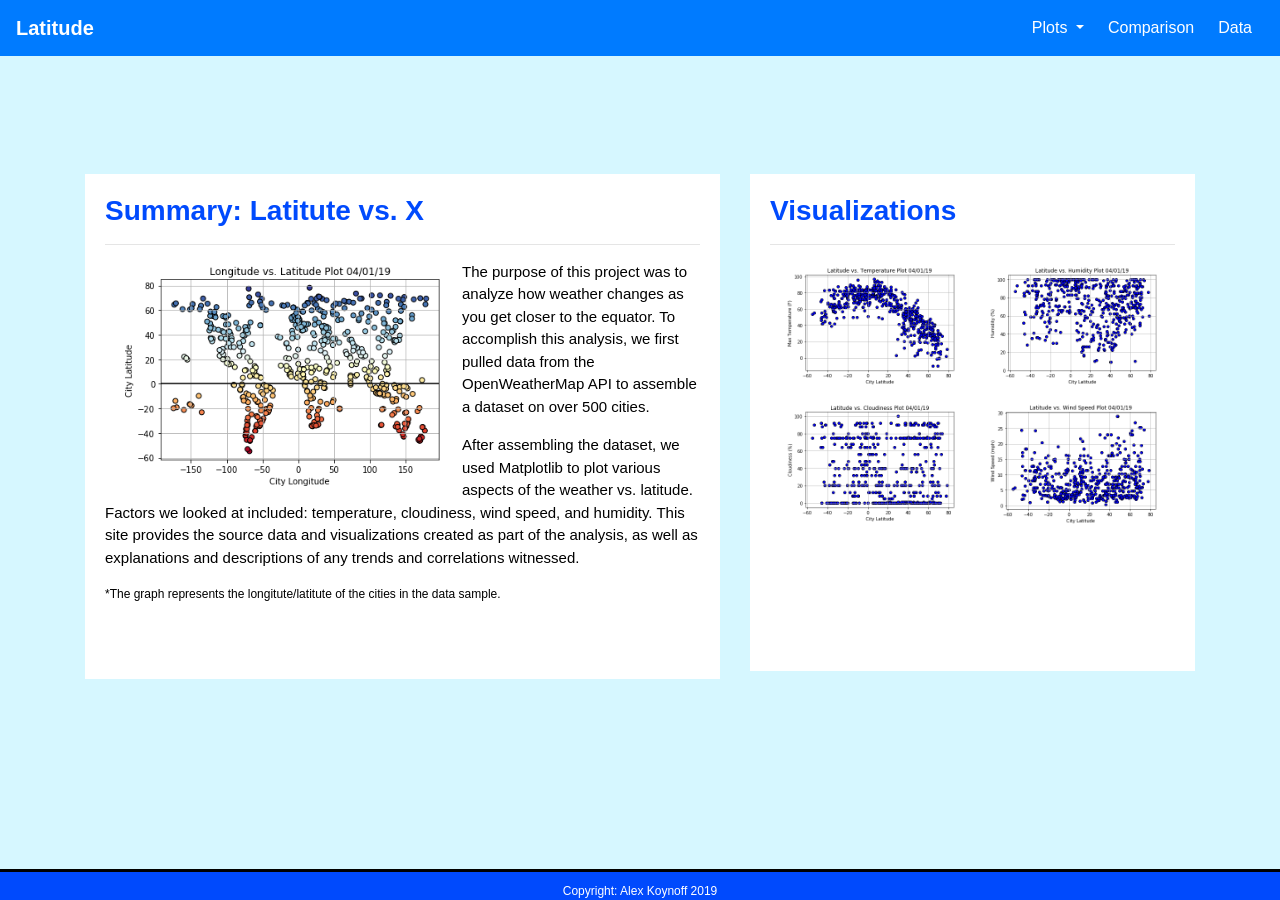
<file: 9. Alex Koynoff - Homework 9/index.html>
<!DOCTYPE html>
<html lang="en-us">

<head>

    <meta charset="UTF-8">
    <meta name="viewport" content="width=device-width, initial-scale=1">
    <meta http-equiv="X-UA-Compatible" content="ie=edge">

    <!-- Bootstrap CSS -->
    <link rel="stylesheet" href="https://maxcdn.bootstrapcdn.com/bootstrap/4.0.0/css/bootstrap.min.css" integrity="sha384-Gn5384xqQ1aoWXA+058RXPxPg6fy4IWvTNh0E263XmFcJlSAwiGgFAW/dAiS6JXm"
    crossorigin="anonymous">

    <!-- Bootstrap JS -->
    <script src="https://code.jquery.com/jquery-3.3.1.slim.min.js" integrity="sha384-q8i/X+965DzO0rT7abK41JStQIAqVgRVzpbzo5smXKp4YfRvH+8abtTE1Pi6jizo" crossorigin="anonymous"></script>
    <script src="https://cdnjs.cloudflare.com/ajax/libs/popper.js/1.14.7/umd/popper.min.js" integrity="sha384-UO2eT0CpHqdSJQ6hJty5KVphtPhzWj9WO1clHTMGa3JDZwrnQq4sF86dIHNDz0W1" crossorigin="anonymous"></script>
    <script src="https://stackpath.bootstrapcdn.com/bootstrap/4.3.1/js/bootstrap.min.js" integrity="sha384-JjSmVgyd0p3pXB1rRibZUAYoIIy6OrQ6VrjIEaFf/nJGzIxFDsf4x0xIM+B07jRM" crossorigin="anonymous"></script>
    
    <!--CSS Link-->
    <link rel="stylesheet" type="text/css" href="styles.css">

  <title>Weather Changes</title>

</head>
<body>
  <!-- Navigation Bar Section -->
  <nav class="navbar navbar-expand-lg navbar-dark  bg-primary">
    <a class="navbar-brand" href="index.html"><strong>Latitude</strong></a>
    <button class="navbar-toggler" type="button" data-toggle="collapse" data-target="#navbarNavDropdown" aria-controls="navbarNavDropdown" aria-expanded="false" aria-label="Toggle navigation">
      <span class="navbar-toggler-icon"></span>
    </button>
  
    <div class="collapse navbar-collapse" id="navbarNavDropdown">
      <ul class="navbar-nav ml-auto">
        <li class="nav-item dropdown">
            <a class="nav-link dropdown-toggle" href="#" id="navbarDropdownMenuLink" role="button" data-toggle="dropdown" aria-haspopup="true" aria-expanded="false">
                Plots
            </a>
            <div class="dropdown-menu" aria-labelledby="navbarDropdownMenuLink">
                <a class="dropdown-item" href="LatvsTemp.html">Temperature</a>
                <a class="dropdown-item" href="LatvsHumidity.html">Humidity</a>
                <a class="dropdown-item" href="LatvsCloudiness.html">Cloudiness</a>
                <a class="dropdown-item" href="LatvsWindSpeed.html">Wind Speed</a>
                </div>
        </li>        
        <li class="nav-item">
          <a class="nav-link" href="Comparison.html">Comparison <span class="sr-only">(current)</span></a>
        </li>
        <li class="nav-item">
          <a class="nav-link" href="Data.html">Data</a>
        </li>
      </ul>
    </div>
  </nav>
  </br>
  </br>
  
  <div class="container">
    <div class="row">
      <div class="col-lg-7 col-md-12 col-sm-12 col-xs-12">
        <div class="box">
          <h3>Summary: Latitute vs. X</h3>
          <hr>
          <img style="padding: 0 15px; float:left" src="LongitudevsLatitude.png" class="summarypic">
          <p> The purpose of this project was to analyze how weather changes as you get closer to the equator. To accomplish this analysis,
              we first pulled data from the OpenWeatherMap API to assemble a dataset on over 500 cities.</p>
          <p> After assembling the dataset, we used Matplotlib to plot various aspects of the weather vs. latitude.
              Factors we looked at included: temperature, cloudiness, wind speed, and humidity. This site provides the
              source data and visualizations created as part of the analysis, as well as explanations and descriptions of
              any trends and correlations witnessed.</p>
          <p style="font-size: 12px"> *The graph represents the longitute/latitute of the cities in the data sample.</p>  
        </div>
      </div>
            <div class="col-lg-5 col-md-12 col-sm-12 col-xs-12">
        <div class="box">
          <h3>Visualizations</h3>
          <hr>
          <div class="container">
            <div class="row" style="padding-bottom: 15px">
              <div class="col-6">
                <a href="LatvsTemp.html">
                  <img src="LatvsTemp.png" class="grow">
                </a>
              </div>
              <div class="col-6">
                <a href="LatvsHumidity.html">
                  <img src="LatvsHumidity.png"  class="grow">
                </a>
              </div>  
            </div>
            <div class="row" style="padding-bottom: 15px" >
                <div class="col-6">
                  <a href="LatvsCloudiness.html">
                    <img src="LatvsCloudiness.png"  class="grow">
                  </a>
                </div>
                <div class="col-6">
                  <a href="LatvsWindSpeed.html">
                    <img src="LatvsWindSpeed.png"  class="grow">
                  </a>
                </div>  
              </div>
            </div>
        </div>
      </div>
    </div>
  </div>
  

  <footer>
    <div class="footer">Copyright: Alex Koynoff 2019</div>
  </footer>
  
  

</body>

</html>
</file>
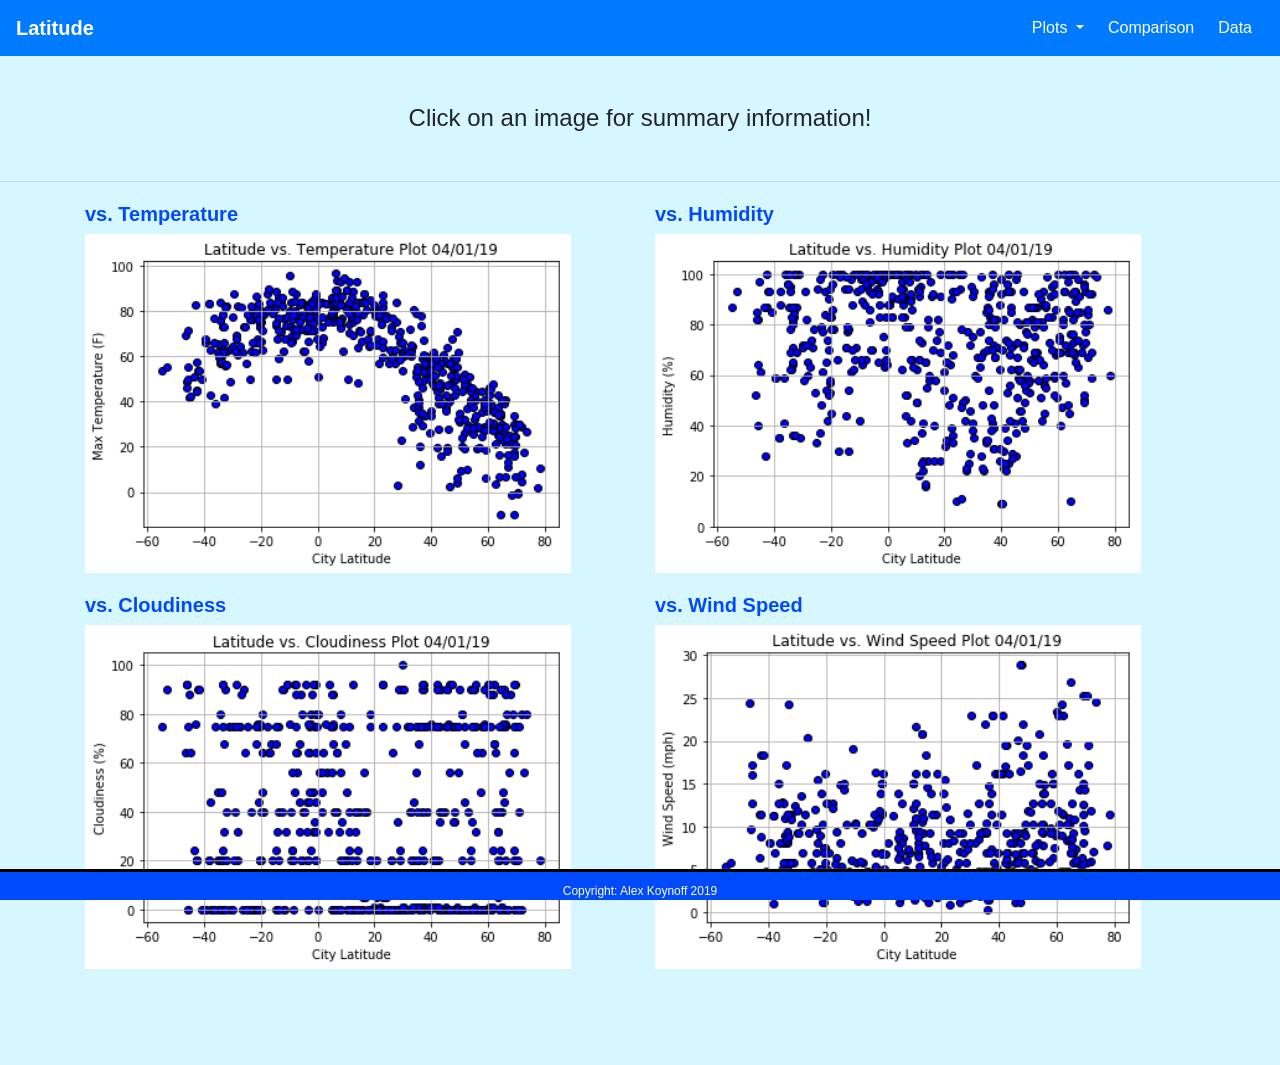
<file: 9. Alex Koynoff - Homework 9/Comparison.html>
<!DOCTYPE html>
<html lang="en-us">

<head>

    <meta charset="UTF-8">
    <meta name="viewport" content="width=device-width, initial-scale=1">
    <meta http-equiv="X-UA-Compatible" content="ie=edge">

    <!-- Bootstrap CSS -->
    <link rel="stylesheet" href="https://maxcdn.bootstrapcdn.com/bootstrap/4.0.0/css/bootstrap.min.css" integrity="sha384-Gn5384xqQ1aoWXA+058RXPxPg6fy4IWvTNh0E263XmFcJlSAwiGgFAW/dAiS6JXm"
    crossorigin="anonymous">

    <!-- Bootstrap JS -->
    <script src="https://code.jquery.com/jquery-3.3.1.slim.min.js" integrity="sha384-q8i/X+965DzO0rT7abK41JStQIAqVgRVzpbzo5smXKp4YfRvH+8abtTE1Pi6jizo" crossorigin="anonymous"></script>
    <script src="https://cdnjs.cloudflare.com/ajax/libs/popper.js/1.14.7/umd/popper.min.js" integrity="sha384-UO2eT0CpHqdSJQ6hJty5KVphtPhzWj9WO1clHTMGa3JDZwrnQq4sF86dIHNDz0W1" crossorigin="anonymous"></script>
    <script src="https://stackpath.bootstrapcdn.com/bootstrap/4.3.1/js/bootstrap.min.js" integrity="sha384-JjSmVgyd0p3pXB1rRibZUAYoIIy6OrQ6VrjIEaFf/nJGzIxFDsf4x0xIM+B07jRM" crossorigin="anonymous"></script>
    
    <!--CSS Link-->
    <link rel="stylesheet" type="text/css" href="styles.css">

  <title>Weather Changes</title>



</head>

<body>
  <!-- Navigation Bar Section -->
  <nav class="navbar navbar-expand-lg navbar-dark  bg-primary">
    <a class="navbar-brand" href="index.html"><strong>Latitude</strong></a>
    <button class="navbar-toggler" type="button" data-toggle="collapse" data-target="#navbarNavDropdown" aria-controls="navbarNavDropdown" aria-expanded="false" aria-label="Toggle navigation">
      <span class="navbar-toggler-icon"></span>
    </button>
  
    <div class="collapse navbar-collapse" id="navbarNavDropdown">
      <ul class="navbar-nav ml-auto">
        <li class="nav-item dropdown">
            <a class="nav-link dropdown-toggle" href="#" id="navbarDropdownMenuLink" role="button" data-toggle="dropdown" aria-haspopup="true" aria-expanded="false">
                Plots
            </a>
            <div class="dropdown-menu" aria-labelledby="navbarDropdownMenuLink">
                <a class="dropdown-item" href="LatvsTemp.html">Temperature</a>
                <a class="dropdown-item" href="LatvsHumidity.html">Humidity</a>
                <a class="dropdown-item" href="LatvsCloudiness.html">Cloudiness</a>
                <a class="dropdown-item" href="LatvsWindSpeed.html">Wind Speed</a>
                </div>
        </li>        
        <li class="nav-item">
          <a class="nav-link" href="Comparison.html">Comparison <span class="sr-only">(current)</span></a>
        </li>
        <li class="nav-item">
          <a class="nav-link" href="Data.html">Data</a>
        </li>
      </ul>
    </div>
  </nav>
  </br>
  </br>
  <h4 class="text-center"> Click on an image for summary information!</h4></br>
  <hr>
  <div class="container">
    <div class="row" style="padding-bottom: 15px">
      <div class="col-6">
        <h5>vs. Temperature</h5>
        <a href="LatvsTemp.html">
          <img src="LatvsTemp.png" class="shrink comparison">
        </a>
      </div>
      <div class="col-6">
          <h5>vs. Humidity</h5>
        <a href="LatvsHumidity.html">
          <img src="LatvsHumidity.png"  class="shrink comparison">
        </a>
      </div>  
    </div>
    <div class="row" style="padding-bottom: 20px" >
        <div class="col-6">
            <h5>vs. Cloudiness</h5>
          <a href="LatvsCloudiness.html">
            <img src="LatvsCloudiness.png"  class="shrink comparison">
          </a>
        </div>
        <div class="col-6">
            <h5>vs. Wind Speed</h5>
          <a href="LatvsWindSpeed.html">
            <img src="LatvsWindSpeed.png"  class="shrink comparison">
          </a>
        </div>  
      </div>
    </div>


    <footer>
        <div class="footer">Copyright: Alex Koynoff 2019</div>
      </footer>

</body>

</html>
</file>
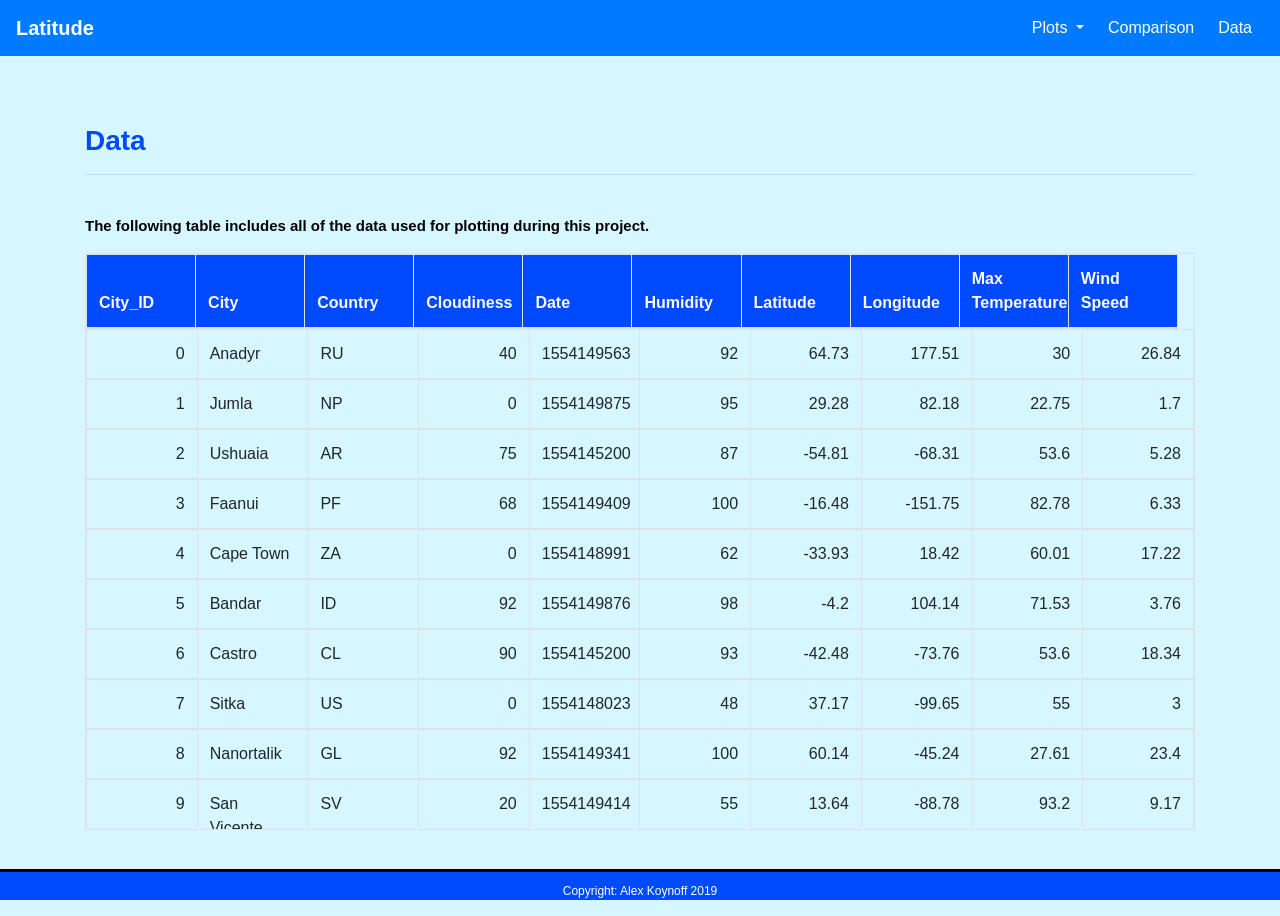
<file: 9. Alex Koynoff - Homework 9/Data.html>
<!DOCTYPE html>
<html lang="en-us">

<head>

    <meta charset="UTF-8">
    <meta name="viewport" content="width=device-width, initial-scale=1">
    <meta http-equiv="X-UA-Compatible" content="ie=edge">

    <!-- Bootstrap CSS -->
    <link rel="stylesheet" href="https://maxcdn.bootstrapcdn.com/bootstrap/4.0.0/css/bootstrap.min.css" integrity="sha384-Gn5384xqQ1aoWXA+058RXPxPg6fy4IWvTNh0E263XmFcJlSAwiGgFAW/dAiS6JXm"
    crossorigin="anonymous">

    <!-- Bootstrap JS -->
    <script src="https://code.jquery.com/jquery-3.3.1.slim.min.js" integrity="sha384-q8i/X+965DzO0rT7abK41JStQIAqVgRVzpbzo5smXKp4YfRvH+8abtTE1Pi6jizo" crossorigin="anonymous"></script>
    <script src="https://cdnjs.cloudflare.com/ajax/libs/popper.js/1.14.7/umd/popper.min.js" integrity="sha384-UO2eT0CpHqdSJQ6hJty5KVphtPhzWj9WO1clHTMGa3JDZwrnQq4sF86dIHNDz0W1" crossorigin="anonymous"></script>
    <script src="https://stackpath.bootstrapcdn.com/bootstrap/4.3.1/js/bootstrap.min.js" integrity="sha384-JjSmVgyd0p3pXB1rRibZUAYoIIy6OrQ6VrjIEaFf/nJGzIxFDsf4x0xIM+B07jRM" crossorigin="anonymous"></script>
    
    <!--CSS Link-->
    <link rel="stylesheet" type="text/css" href="styles.css">

  <title>Weather Changes</title>

</head>

<body>
  <!-- Navigation Bar Section -->
  <nav class="navbar navbar-expand-lg navbar-dark  bg-primary">
    <a class="navbar-brand" href="index.html"><strong>Latitude</strong></a>
    <button class="navbar-toggler" type="button" data-toggle="collapse" data-target="#navbarSupportedContent" aria-controls="navbarSupportedContent" aria-expanded="false" aria-label="Toggle navigation">
      <span class="navbar-toggler-icon"></span>
    </button>
  
    <div class="collapse navbar-collapse" id="navbarNavDropdown">
      <ul class="navbar-nav ml-auto">
        <li class="nav-item dropdown">
            <a class="nav-link dropdown-toggle" href="#" id="navbarDropdownMenuLink" role="button" data-toggle="dropdown" aria-haspopup="true" aria-expanded="false">
                Plots
            </a>
            <div class="dropdown-menu" aria-labelledby="navbarDropdownMenuLink">
                <a class="dropdown-item" href="LatvsTemp.html">Temperature</a>
                <a class="dropdown-item" href="LatvsHumidity.html">Humidity</a>
                <a class="dropdown-item" href="LatvsCloudiness.html">Cloudiness</a>
                <a class="dropdown-item" href="LatvsWindSpeed.html">Wind Speed</a>
                </div>
        </li>        
        <li class="nav-item">
          <a class="nav-link" href="Comparison.html">Comparison <span class="sr-only">(current)</span></a>
        </li>
        <li class="nav-item">
          <a class="nav-link" href="Data.html">Data</a>
        </li>
      </ul>
    </div>
  </nav>
  </br>
  </br>
  
  <div class="container">
      <h3>Data</h3>
    
      
    <hr>
    </br>
    <p><strong>The following table includes all of the data used for plotting during this project.</strong></p>

  <table class="table table-bordered table-hover table-condensed">
    <thead><tr><th title="Field #1">City_ID</th>
    <th title="Field #2">City</th>
    <th title="Field #3">Country</th>
    <th title="Field #4">Cloudiness</th>
    <th title="Field #5">Date</th>
    <th title="Field #6">Humidity</th>
    <th title="Field #7">Latitude</th>
    <th title="Field #8">Longitude</th>
    <th title="Field #9">Max Temperature</th>
    <th title="Field #10">Wind Speed</th>
    </tr></thead>
    <tbody><tr>
    <td align="right">0</td>
    <td>Anadyr</td>
    <td>RU</td>
    <td align="right">40</td>
    <td align="right">1554149563</td>
    <td align="right">92</td>
    <td align="right">64.73</td>
    <td align="right">177.51</td>
    <td align="right">30</td>
    <td align="right">26.84</td>
    </tr>
    <tr>
    <td align="right">1</td>
    <td>Jumla</td>
    <td>NP</td>
    <td align="right">0</td>
    <td align="right">1554149875</td>
    <td align="right">95</td>
    <td align="right">29.28</td>
    <td align="right">82.18</td>
    <td align="right">22.75</td>
    <td align="right">1.7</td>
    </tr>
    <tr>
    <td align="right">2</td>
    <td>Ushuaia</td>
    <td>AR</td>
    <td align="right">75</td>
    <td align="right">1554145200</td>
    <td align="right">87</td>
    <td align="right">-54.81</td>
    <td align="right">-68.31</td>
    <td align="right">53.6</td>
    <td align="right">5.28</td>
    </tr>
    <tr>
    <td align="right">3</td>
    <td>Faanui</td>
    <td>PF</td>
    <td align="right">68</td>
    <td align="right">1554149409</td>
    <td align="right">100</td>
    <td align="right">-16.48</td>
    <td align="right">-151.75</td>
    <td align="right">82.78</td>
    <td align="right">6.33</td>
    </tr>
    <tr>
    <td align="right">4</td>
    <td>Cape Town</td>
    <td>ZA</td>
    <td align="right">0</td>
    <td align="right">1554148991</td>
    <td align="right">62</td>
    <td align="right">-33.93</td>
    <td align="right">18.42</td>
    <td align="right">60.01</td>
    <td align="right">17.22</td>
    </tr>
    <tr>
    <td align="right">5</td>
    <td>Bandar</td>
    <td>ID</td>
    <td align="right">92</td>
    <td align="right">1554149876</td>
    <td align="right">98</td>
    <td align="right">-4.2</td>
    <td align="right">104.14</td>
    <td align="right">71.53</td>
    <td align="right">3.76</td>
    </tr>
    <tr>
    <td align="right">6</td>
    <td>Castro</td>
    <td>CL</td>
    <td align="right">90</td>
    <td align="right">1554145200</td>
    <td align="right">93</td>
    <td align="right">-42.48</td>
    <td align="right">-73.76</td>
    <td align="right">53.6</td>
    <td align="right">18.34</td>
    </tr>
    <tr>
    <td align="right">7</td>
    <td>Sitka</td>
    <td>US</td>
    <td align="right">0</td>
    <td align="right">1554148023</td>
    <td align="right">48</td>
    <td align="right">37.17</td>
    <td align="right">-99.65</td>
    <td align="right">55</td>
    <td align="right">3</td>
    </tr>
    <tr>
    <td align="right">8</td>
    <td>Nanortalik</td>
    <td>GL</td>
    <td align="right">92</td>
    <td align="right">1554149341</td>
    <td align="right">100</td>
    <td align="right">60.14</td>
    <td align="right">-45.24</td>
    <td align="right">27.61</td>
    <td align="right">23.4</td>
    </tr>
    <tr>
    <td align="right">9</td>
    <td>San Vicente</td>
    <td>SV</td>
    <td align="right">20</td>
    <td align="right">1554149414</td>
    <td align="right">55</td>
    <td align="right">13.64</td>
    <td align="right">-88.78</td>
    <td align="right">93.2</td>
    <td align="right">9.17</td>
    </tr>
    <tr>
    <td align="right">10</td>
    <td>Am Timan</td>
    <td>TD</td>
    <td align="right">0</td>
    <td align="right">1554149876</td>
    <td align="right">20</td>
    <td align="right">11.04</td>
    <td align="right">20.28</td>
    <td align="right">81.88</td>
    <td align="right">9.57</td>
    </tr>
    <tr>
    <td align="right">11</td>
    <td>Punta Arenas</td>
    <td>CL</td>
    <td align="right">90</td>
    <td align="right">1554148963</td>
    <td align="right">93</td>
    <td align="right">-53.16</td>
    <td align="right">-70.91</td>
    <td align="right">55.4</td>
    <td align="right">5.82</td>
    </tr>
    <tr>
    <td align="right">12</td>
    <td>Cherskiy</td>
    <td>RU</td>
    <td align="right">80</td>
    <td align="right">1554149366</td>
    <td align="right">72</td>
    <td align="right">68.75</td>
    <td align="right">161.3</td>
    <td align="right">22.03</td>
    <td align="right">6.4</td>
    </tr>
    <tr>
    <td align="right">13</td>
    <td>Faranah</td>
    <td>GN</td>
    <td align="right">48</td>
    <td align="right">1554149731</td>
    <td align="right">62</td>
    <td align="right">10.04</td>
    <td align="right">-10.74</td>
    <td align="right">80.53</td>
    <td align="right">10.25</td>
    </tr>
    <tr>
    <td align="right">14</td>
    <td>Saskylakh</td>
    <td>RU</td>
    <td align="right">0</td>
    <td align="right">1554149363</td>
    <td align="right">59</td>
    <td align="right">71.97</td>
    <td align="right">114.09</td>
    <td align="right">7.81</td>
    <td align="right">5.88</td>
    </tr>
    <tr>
    <td align="right">15</td>
    <td>Arraial do Cabo</td>
    <td>BR</td>
    <td align="right">0</td>
    <td align="right">1554145200</td>
    <td align="right">61</td>
    <td align="right">-22.97</td>
    <td align="right">-42.02</td>
    <td align="right">80.6</td>
    <td align="right">3.36</td>
    </tr>
    <tr>
    <td align="right">16</td>
    <td>Qaanaaq</td>
    <td>GL</td>
    <td align="right">8</td>
    <td align="right">1554149326</td>
    <td align="right">86</td>
    <td align="right">77.48</td>
    <td align="right">-69.36</td>
    <td align="right">1.96</td>
    <td align="right">7.78</td>
    </tr>
    <tr>
    <td align="right">17</td>
    <td>Rikitea</td>
    <td>PF</td>
    <td align="right">0</td>
    <td align="right">1554149317</td>
    <td align="right">100</td>
    <td align="right">-23.12</td>
    <td align="right">-134.97</td>
    <td align="right">76.48</td>
    <td align="right">15.39</td>
    </tr>
    <tr>
    <td align="right">18</td>
    <td>Georgetown</td>
    <td>GY</td>
    <td align="right">40</td>
    <td align="right">1554145200</td>
    <td align="right">52</td>
    <td align="right">6.8</td>
    <td align="right">-58.16</td>
    <td align="right">89.6</td>
    <td align="right">8.63</td>
    </tr>
    <tr>
    <td align="right">19</td>
    <td>Saint-Georges</td>
    <td>CA</td>
    <td align="right">76</td>
    <td align="right">1554148913</td>
    <td align="right">59</td>
    <td align="right">46.12</td>
    <td align="right">-70.67</td>
    <td align="right">28</td>
    <td align="right">8.99</td>
    </tr>
    <tr>
    <td align="right">20</td>
    <td>Meulaboh</td>
    <td>ID</td>
    <td align="right">92</td>
    <td align="right">1554149228</td>
    <td align="right">100</td>
    <td align="right">4.14</td>
    <td align="right">96.13</td>
    <td align="right">77.38</td>
    <td align="right">4.32</td>
    </tr>
    <tr>
    <td align="right">21</td>
    <td>Alekseyevsk</td>
    <td>RU</td>
    <td align="right">64</td>
    <td align="right">1554149878</td>
    <td align="right">95</td>
    <td align="right">57.84</td>
    <td align="right">108.35</td>
    <td align="right">35.26</td>
    <td align="right">9.8</td>
    </tr>
    <tr>
    <td align="right">22</td>
    <td>Bonfim</td>
    <td>BR</td>
    <td align="right">75</td>
    <td align="right">1554149371</td>
    <td align="right">57</td>
    <td align="right">-20.33</td>
    <td align="right">-44.24</td>
    <td align="right">80.6</td>
    <td align="right">5.82</td>
    </tr>
    <tr>
    <td align="right">23</td>
    <td>Mataura</td>
    <td>NZ</td>
    <td align="right">92</td>
    <td align="right">1554148809</td>
    <td align="right">85</td>
    <td align="right">-46.19</td>
    <td align="right">168.86</td>
    <td align="right">48.99</td>
    <td align="right">9.64</td>
    </tr>
    <tr>
    <td align="right">24</td>
    <td>Busselton</td>
    <td>AU</td>
    <td align="right">24</td>
    <td align="right">1554149142</td>
    <td align="right">64</td>
    <td align="right">-33.64</td>
    <td align="right">115.35</td>
    <td align="right">63</td>
    <td align="right">8.01</td>
    </tr>
    <tr>
    <td align="right">25</td>
    <td>Hobart</td>
    <td>AU</td>
    <td align="right">20</td>
    <td align="right">1554149174</td>
    <td align="right">87</td>
    <td align="right">-42.88</td>
    <td align="right">147.33</td>
    <td align="right">45</td>
    <td align="right">11.41</td>
    </tr>
    <tr>
    <td align="right">26</td>
    <td>Baykit</td>
    <td>RU</td>
    <td align="right">88</td>
    <td align="right">1554149393</td>
    <td align="right">82</td>
    <td align="right">61.68</td>
    <td align="right">96.39</td>
    <td align="right">27.25</td>
    <td align="right">9.01</td>
    </tr>
    <tr>
    <td align="right">27</td>
    <td>Coihaique</td>
    <td>CL</td>
    <td align="right">75</td>
    <td align="right">1554145200</td>
    <td align="right">82</td>
    <td align="right">-45.58</td>
    <td align="right">-72.07</td>
    <td align="right">55.4</td>
    <td align="right">17.22</td>
    </tr>
    <tr>
    <td align="right">28</td>
    <td>Kapaa</td>
    <td>US</td>
    <td align="right">1</td>
    <td align="right">1554149002</td>
    <td align="right">64</td>
    <td align="right">22.08</td>
    <td align="right">-159.32</td>
    <td align="right">77</td>
    <td align="right">6.22</td>
    </tr>
    <tr>
    <td align="right">29</td>
    <td>Esso</td>
    <td>RU</td>
    <td align="right">64</td>
    <td align="right">1554149879</td>
    <td align="right">99</td>
    <td align="right">55.93</td>
    <td align="right">158.7</td>
    <td align="right">18.97</td>
    <td align="right">2.53</td>
    </tr>
    <tr>
    <td align="right">30</td>
    <td>Nyimba</td>
    <td>ZM</td>
    <td align="right">0</td>
    <td align="right">1554149879</td>
    <td align="right">44</td>
    <td align="right">-14.56</td>
    <td align="right">30.81</td>
    <td align="right">73.51</td>
    <td align="right">5.39</td>
    </tr>
    <tr>
    <td align="right">31</td>
    <td>Polyarnyy</td>
    <td>RU</td>
    <td align="right">0</td>
    <td align="right">1554147000</td>
    <td align="right">50</td>
    <td align="right">69.2</td>
    <td align="right">33.45</td>
    <td align="right">30.2</td>
    <td align="right">4.47</td>
    </tr>
    <tr>
    <td align="right">32</td>
    <td>Campos Belos</td>
    <td>BR</td>
    <td align="right">12</td>
    <td align="right">1554149880</td>
    <td align="right">61</td>
    <td align="right">-13.04</td>
    <td align="right">-46.77</td>
    <td align="right">84.22</td>
    <td align="right">2.86</td>
    </tr>
    <tr>
    <td align="right">33</td>
    <td>Bambous Virieux</td>
    <td>MU</td>
    <td align="right">20</td>
    <td align="right">1554149041</td>
    <td align="right">83</td>
    <td align="right">-20.34</td>
    <td align="right">57.76</td>
    <td align="right">75.2</td>
    <td align="right">3.36</td>
    </tr>
    <tr>
    <td align="right">34</td>
    <td>Avarua</td>
    <td>CK</td>
    <td align="right">76</td>
    <td align="right">1554147000</td>
    <td align="right">74</td>
    <td align="right">-21.21</td>
    <td align="right">-159.78</td>
    <td align="right">80.6</td>
    <td align="right">10.29</td>
    </tr>
    <tr>
    <td align="right">35</td>
    <td>Luderitz</td>
    <td>NA</td>
    <td align="right">0</td>
    <td align="right">1554149375</td>
    <td align="right">71</td>
    <td align="right">-26.65</td>
    <td align="right">15.16</td>
    <td align="right">61.63</td>
    <td align="right">20.38</td>
    </tr>
    <tr>
    <td align="right">36</td>
    <td>Bredasdorp</td>
    <td>ZA</td>
    <td align="right">80</td>
    <td align="right">1554149323</td>
    <td align="right">95</td>
    <td align="right">-34.53</td>
    <td align="right">20.04</td>
    <td align="right">62.44</td>
    <td align="right">9.01</td>
    </tr>
    <tr>
    <td align="right">37</td>
    <td>Saint George</td>
    <td>GR</td>
    <td align="right">0</td>
    <td align="right">1554148200</td>
    <td align="right">62</td>
    <td align="right">39.45</td>
    <td align="right">22.34</td>
    <td align="right">51.8</td>
    <td align="right">6.93</td>
    </tr>
    <tr>
    <td align="right">38</td>
    <td>Namibe</td>
    <td>AO</td>
    <td align="right">8</td>
    <td align="right">1554149394</td>
    <td align="right">94</td>
    <td align="right">-15.19</td>
    <td align="right">12.15</td>
    <td align="right">80.98</td>
    <td align="right">14.94</td>
    </tr>
    <tr>
    <td align="right">39</td>
    <td>Kharp</td>
    <td>RU</td>
    <td align="right">0</td>
    <td align="right">1554149880</td>
    <td align="right">63</td>
    <td align="right">66.82</td>
    <td align="right">65.8</td>
    <td align="right">11.05</td>
    <td align="right">7.34</td>
    </tr>
    <tr>
    <td align="right">40</td>
    <td>Port Elizabeth</td>
    <td>US</td>
    <td align="right">1</td>
    <td align="right">1554149282</td>
    <td align="right">26</td>
    <td align="right">39.31</td>
    <td align="right">-74.98</td>
    <td align="right">54</td>
    <td align="right">10.29</td>
    </tr>
    <tr>
    <td align="right">41</td>
    <td>Koslan</td>
    <td>RU</td>
    <td align="right">32</td>
    <td align="right">1554149881</td>
    <td align="right">69</td>
    <td align="right">63.46</td>
    <td align="right">48.9</td>
    <td align="right">25.18</td>
    <td align="right">8.41</td>
    </tr>
    <tr>
    <td align="right">42</td>
    <td>Beaverlodge</td>
    <td>CA</td>
    <td align="right">75</td>
    <td align="right">1554145200</td>
    <td align="right">56</td>
    <td align="right">55.21</td>
    <td align="right">-119.43</td>
    <td align="right">44.6</td>
    <td align="right">10.29</td>
    </tr>
    <tr>
    <td align="right">43</td>
    <td>Ponta Delgada</td>
    <td>PT</td>
    <td align="right">75</td>
    <td align="right">1554149416</td>
    <td align="right">67</td>
    <td align="right">37.73</td>
    <td align="right">-25.67</td>
    <td align="right">57.2</td>
    <td align="right">23.04</td>
    </tr>
    <tr>
    <td align="right">44</td>
    <td>Pilar</td>
    <td>AR</td>
    <td align="right">0</td>
    <td align="right">1554149744</td>
    <td align="right">78</td>
    <td align="right">-34.46</td>
    <td align="right">-58.91</td>
    <td align="right">84</td>
    <td align="right">8.05</td>
    </tr>
    <tr>
    <td align="right">45</td>
    <td>Nhulunbuy</td>
    <td>AU</td>
    <td align="right">90</td>
    <td align="right">1554147000</td>
    <td align="right">100</td>
    <td align="right">-12.18</td>
    <td align="right">136.78</td>
    <td align="right">77</td>
    <td align="right">4.7</td>
    </tr>
    <tr>
    <td align="right">46</td>
    <td>Hermanus</td>
    <td>ZA</td>
    <td align="right">12</td>
    <td align="right">1554148863</td>
    <td align="right">62</td>
    <td align="right">-34.42</td>
    <td align="right">19.24</td>
    <td align="right">57</td>
    <td align="right">11.01</td>
    </tr>
    <tr>
    <td align="right">47</td>
    <td>Mount Gambier</td>
    <td>AU</td>
    <td align="right">44</td>
    <td align="right">1554145200</td>
    <td align="right">93</td>
    <td align="right">-37.83</td>
    <td align="right">140.78</td>
    <td align="right">42.8</td>
    <td align="right">6.93</td>
    </tr>
    <tr>
    <td align="right">48</td>
    <td>Port Macquarie</td>
    <td>AU</td>
    <td align="right">75</td>
    <td align="right">1554149705</td>
    <td align="right">100</td>
    <td align="right">-31.43</td>
    <td align="right">152.91</td>
    <td align="right">63</td>
    <td align="right">5.82</td>
    </tr>
    <tr>
    <td align="right">49</td>
    <td>Ust-Nera</td>
    <td>RU</td>
    <td align="right">8</td>
    <td align="right">1554149618</td>
    <td align="right">76</td>
    <td align="right">64.57</td>
    <td align="right">143.24</td>
    <td align="right">-9.84</td>
    <td align="right">2.37</td>
    </tr>
    <tr>
    <td align="right">50</td>
    <td>Khatanga</td>
    <td>RU</td>
    <td align="right">80</td>
    <td align="right">1554149334</td>
    <td align="right">92</td>
    <td align="right">71.98</td>
    <td align="right">102.47</td>
    <td align="right">28.69</td>
    <td align="right">11.88</td>
    </tr>
    <tr>
    <td align="right">51</td>
    <td>New Norfolk</td>
    <td>AU</td>
    <td align="right">20</td>
    <td align="right">1554149295</td>
    <td align="right">87</td>
    <td align="right">-42.78</td>
    <td align="right">147.06</td>
    <td align="right">44.6</td>
    <td align="right">11.41</td>
    </tr>
    <tr>
    <td align="right">52</td>
    <td>Ponta do Sol</td>
    <td>BR</td>
    <td align="right">76</td>
    <td align="right">1554149374</td>
    <td align="right">58</td>
    <td align="right">-20.63</td>
    <td align="right">-46</td>
    <td align="right">77.47</td>
    <td align="right">1.07</td>
    </tr>
    <tr>
    <td align="right">53</td>
    <td>Harper</td>
    <td>US</td>
    <td align="right">1</td>
    <td align="right">1554149427</td>
    <td align="right">35</td>
    <td align="right">30.3</td>
    <td align="right">-99.24</td>
    <td align="right">63</td>
    <td align="right">3.36</td>
    </tr>
    <tr>
    <td align="right">54</td>
    <td>Ancud</td>
    <td>CL</td>
    <td align="right">90</td>
    <td align="right">1554145200</td>
    <td align="right">93</td>
    <td align="right">-41.87</td>
    <td align="right">-73.83</td>
    <td align="right">53.6</td>
    <td align="right">18.34</td>
    </tr>
    <tr>
    <td align="right">55</td>
    <td>Norman Wells</td>
    <td>CA</td>
    <td align="right">75</td>
    <td align="right">1554145200</td>
    <td align="right">73</td>
    <td align="right">65.28</td>
    <td align="right">-126.83</td>
    <td align="right">26.6</td>
    <td align="right">12.75</td>
    </tr>
    <tr>
    <td align="right">56</td>
    <td>Outram</td>
    <td>NZ</td>
    <td align="right">0</td>
    <td align="right">1554149872</td>
    <td align="right">64</td>
    <td align="right">-45.86</td>
    <td align="right">170.23</td>
    <td align="right">50</td>
    <td align="right">15.99</td>
    </tr>
    <tr>
    <td align="right">57</td>
    <td>Torbay</td>
    <td>CA</td>
    <td align="right">75</td>
    <td align="right">1554148915</td>
    <td align="right">72</td>
    <td align="right">47.66</td>
    <td align="right">-52.73</td>
    <td align="right">59</td>
    <td align="right">28.86</td>
    </tr>
    <tr>
    <td align="right">58</td>
    <td>Kaeo</td>
    <td>NZ</td>
    <td align="right">20</td>
    <td align="right">1554149285</td>
    <td align="right">96</td>
    <td align="right">-35.1</td>
    <td align="right">173.78</td>
    <td align="right">62.01</td>
    <td align="right">5.01</td>
    </tr>
    <tr>
    <td align="right">59</td>
    <td>Vaini</td>
    <td>IN</td>
    <td align="right">0</td>
    <td align="right">1554149318</td>
    <td align="right">91</td>
    <td align="right">15.34</td>
    <td align="right">74.49</td>
    <td align="right">66.49</td>
    <td align="right">1.07</td>
    </tr>
    <tr>
    <td align="right">60</td>
    <td>Butaritari</td>
    <td>KI</td>
    <td align="right">56</td>
    <td align="right">1554149308</td>
    <td align="right">100</td>
    <td align="right">3.07</td>
    <td align="right">172.79</td>
    <td align="right">83.5</td>
    <td align="right">11.25</td>
    </tr>
    <tr>
    <td align="right">61</td>
    <td>La Ronge</td>
    <td>CA</td>
    <td align="right">90</td>
    <td align="right">1554146040</td>
    <td align="right">56</td>
    <td align="right">55.1</td>
    <td align="right">-105.3</td>
    <td align="right">32</td>
    <td align="right">13.87</td>
    </tr>
    <tr>
    <td align="right">62</td>
    <td>Port-Cartier</td>
    <td>CA</td>
    <td align="right">90</td>
    <td align="right">1554149858</td>
    <td align="right">58</td>
    <td align="right">50.03</td>
    <td align="right">-66.88</td>
    <td align="right">30.99</td>
    <td align="right">17.22</td>
    </tr>
    <tr>
    <td align="right">63</td>
    <td>Thompson</td>
    <td>CA</td>
    <td align="right">75</td>
    <td align="right">1554148380</td>
    <td align="right">55</td>
    <td align="right">55.74</td>
    <td align="right">-97.86</td>
    <td align="right">33.8</td>
    <td align="right">13.87</td>
    </tr>
    <tr>
    <td align="right">64</td>
    <td>Sinnamary</td>
    <td>GF</td>
    <td align="right">88</td>
    <td align="right">1554149434</td>
    <td align="right">94</td>
    <td align="right">5.38</td>
    <td align="right">-52.96</td>
    <td align="right">80.26</td>
    <td align="right">9.31</td>
    </tr>
    <tr>
    <td align="right">65</td>
    <td>Lavagna</td>
    <td>IT</td>
    <td align="right">0</td>
    <td align="right">1554149834</td>
    <td align="right">72</td>
    <td align="right">44.31</td>
    <td align="right">9.34</td>
    <td align="right">60.8</td>
    <td align="right">3.36</td>
    </tr>
    <tr>
    <td align="right">66</td>
    <td>Sandnessjoen</td>
    <td>NO</td>
    <td align="right">75</td>
    <td align="right">1554149414</td>
    <td align="right">93</td>
    <td align="right">66.02</td>
    <td align="right">12.63</td>
    <td align="right">41</td>
    <td align="right">5.82</td>
    </tr>
    <tr>
    <td align="right">67</td>
    <td>Bluff</td>
    <td>AU</td>
    <td align="right">0</td>
    <td align="right">1554149342</td>
    <td align="right">79</td>
    <td align="right">-23.58</td>
    <td align="right">149.07</td>
    <td align="right">62.62</td>
    <td align="right">9.64</td>
    </tr>
    <tr>
    <td align="right">68</td>
    <td>Clyde River</td>
    <td>CA</td>
    <td align="right">75</td>
    <td align="right">1554145200</td>
    <td align="right">84</td>
    <td align="right">70.47</td>
    <td align="right">-68.59</td>
    <td align="right">-0.41</td>
    <td align="right">5.82</td>
    </tr>
    <tr>
    <td align="right">69</td>
    <td>San Juan Tepa</td>
    <td>MX</td>
    <td align="right">0</td>
    <td align="right">1554149886</td>
    <td align="right">32</td>
    <td align="right">20.22</td>
    <td align="right">-99.07</td>
    <td align="right">78.01</td>
    <td align="right">3.6</td>
    </tr>
    <tr>
    <td align="right">70</td>
    <td>Mbini</td>
    <td>GQ</td>
    <td align="right">40</td>
    <td align="right">1554145200</td>
    <td align="right">83</td>
    <td align="right">1.58</td>
    <td align="right">9.62</td>
    <td align="right">84.2</td>
    <td align="right">8.05</td>
    </tr>
    <tr>
    <td align="right">71</td>
    <td>Jamestown</td>
    <td>AU</td>
    <td align="right">0</td>
    <td align="right">1554149315</td>
    <td align="right">83</td>
    <td align="right">-33.21</td>
    <td align="right">138.6</td>
    <td align="right">42.1</td>
    <td align="right">4.61</td>
    </tr>
    <tr>
    <td align="right">72</td>
    <td>Zhuanghe</td>
    <td>CN</td>
    <td align="right">76</td>
    <td align="right">1554149886</td>
    <td align="right">98</td>
    <td align="right">39.7</td>
    <td align="right">122.97</td>
    <td align="right">35.89</td>
    <td align="right">3.53</td>
    </tr>
    <tr>
    <td align="right">73</td>
    <td>Adrar</td>
    <td>DZ</td>
    <td align="right">0</td>
    <td align="right">1554148800</td>
    <td align="right">22</td>
    <td align="right">27.87</td>
    <td align="right">-0.29</td>
    <td align="right">75.2</td>
    <td align="right">8.05</td>
    </tr>
    <tr>
    <td align="right">74</td>
    <td>Port-Gentil</td>
    <td>GA</td>
    <td align="right">20</td>
    <td align="right">1554145200</td>
    <td align="right">83</td>
    <td align="right">-0.72</td>
    <td align="right">8.78</td>
    <td align="right">84.2</td>
    <td align="right">11.41</td>
    </tr>
    <tr>
    <td align="right">75</td>
    <td>Carballo</td>
    <td>ES</td>
    <td align="right">0</td>
    <td align="right">1554149877</td>
    <td align="right">87</td>
    <td align="right">43.21</td>
    <td align="right">-8.69</td>
    <td align="right">57</td>
    <td align="right">4.7</td>
    </tr>
    <tr>
    <td align="right">76</td>
    <td>Rawson</td>
    <td>AR</td>
    <td align="right">76</td>
    <td align="right">1554149326</td>
    <td align="right">28</td>
    <td align="right">-43.3</td>
    <td align="right">-65.11</td>
    <td align="right">82.69</td>
    <td align="right">6.33</td>
    </tr>
    <tr>
    <td align="right">77</td>
    <td>Carnarvon</td>
    <td>ZA</td>
    <td align="right">0</td>
    <td align="right">1554149344</td>
    <td align="right">35</td>
    <td align="right">-30.97</td>
    <td align="right">22.13</td>
    <td align="right">48.94</td>
    <td align="right">12.37</td>
    </tr>
    <tr>
    <td align="right">78</td>
    <td>Barrow</td>
    <td>AR</td>
    <td align="right">20</td>
    <td align="right">1554149331</td>
    <td align="right">35</td>
    <td align="right">-38.31</td>
    <td align="right">-60.23</td>
    <td align="right">83.23</td>
    <td align="right">11.32</td>
    </tr>
    <tr>
    <td align="right">79</td>
    <td>Half Moon Bay</td>
    <td>US</td>
    <td align="right">90</td>
    <td align="right">1554149323</td>
    <td align="right">72</td>
    <td align="right">37.46</td>
    <td align="right">-122.43</td>
    <td align="right">66.99</td>
    <td align="right">11.41</td>
    </tr>
    <tr>
    <td align="right">80</td>
    <td>Tuktoyaktuk</td>
    <td>CA</td>
    <td align="right">20</td>
    <td align="right">1554145200</td>
    <td align="right">77</td>
    <td align="right">69.44</td>
    <td align="right">-133.03</td>
    <td align="right">6.8</td>
    <td align="right">11.41</td>
    </tr>
    <tr>
    <td align="right">81</td>
    <td>Hithadhoo</td>
    <td>MV</td>
    <td align="right">92</td>
    <td align="right">1554149049</td>
    <td align="right">100</td>
    <td align="right">-0.6</td>
    <td align="right">73.08</td>
    <td align="right">83.23</td>
    <td align="right">6.85</td>
    </tr>
    <tr>
    <td align="right">82</td>
    <td>Puerto Ayora</td>
    <td>EC</td>
    <td align="right">20</td>
    <td align="right">1554148906</td>
    <td align="right">70</td>
    <td align="right">-0.74</td>
    <td align="right">-90.35</td>
    <td align="right">86</td>
    <td align="right">14.99</td>
    </tr>
    <tr>
    <td align="right">83</td>
    <td>Viseu</td>
    <td>PT</td>
    <td align="right">20</td>
    <td align="right">1554149416</td>
    <td align="right">82</td>
    <td align="right">40.66</td>
    <td align="right">-7.91</td>
    <td align="right">59</td>
    <td align="right">3.36</td>
    </tr>
    <tr>
    <td align="right">84</td>
    <td>Upernavik</td>
    <td>GL</td>
    <td align="right">56</td>
    <td align="right">1554149329</td>
    <td align="right">100</td>
    <td align="right">72.79</td>
    <td align="right">-56.15</td>
    <td align="right">17.44</td>
    <td align="right">7</td>
    </tr>
    <tr>
    <td align="right">85</td>
    <td>Ixtapa</td>
    <td>MX</td>
    <td align="right">5</td>
    <td align="right">1554149109</td>
    <td align="right">65</td>
    <td align="right">20.71</td>
    <td align="right">-105.21</td>
    <td align="right">80.01</td>
    <td align="right">8.05</td>
    </tr>
    <tr>
    <td align="right">86</td>
    <td>El Dorado</td>
    <td>VE</td>
    <td align="right">0</td>
    <td align="right">1554149888</td>
    <td align="right">33</td>
    <td align="right">6.71</td>
    <td align="right">-61.64</td>
    <td align="right">93.49</td>
    <td align="right">4.38</td>
    </tr>
    <tr>
    <td align="right">87</td>
    <td>Waddan</td>
    <td>LY</td>
    <td align="right">0</td>
    <td align="right">1554149889</td>
    <td align="right">29</td>
    <td align="right">29.16</td>
    <td align="right">16.14</td>
    <td align="right">70.99</td>
    <td align="right">11.54</td>
    </tr>
    <tr>
    <td align="right">88</td>
    <td>Victoria</td>
    <td>BN</td>
    <td align="right">75</td>
    <td align="right">1554147000</td>
    <td align="right">88</td>
    <td align="right">5.28</td>
    <td align="right">115.24</td>
    <td align="right">77</td>
    <td align="right">1.12</td>
    </tr>
    <tr>
    <td align="right">89</td>
    <td>Cayenne</td>
    <td>GF</td>
    <td align="right">56</td>
    <td align="right">1554147000</td>
    <td align="right">62</td>
    <td align="right">4.94</td>
    <td align="right">-52.33</td>
    <td align="right">86</td>
    <td align="right">13.87</td>
    </tr>
    <tr>
    <td align="right">90</td>
    <td>Lincoln</td>
    <td>US</td>
    <td align="right">1</td>
    <td align="right">1554149842</td>
    <td align="right">23</td>
    <td align="right">40.8</td>
    <td align="right">-96.67</td>
    <td align="right">62.01</td>
    <td align="right">16.11</td>
    </tr>
    <tr>
    <td align="right">91</td>
    <td>Vanimo</td>
    <td>PG</td>
    <td align="right">80</td>
    <td align="right">1554149058</td>
    <td align="right">97</td>
    <td align="right">-2.67</td>
    <td align="right">141.3</td>
    <td align="right">83.86</td>
    <td align="right">16.35</td>
    </tr>
    <tr>
    <td align="right">92</td>
    <td>Lulea</td>
    <td>SE</td>
    <td align="right">0</td>
    <td align="right">1554146400</td>
    <td align="right">69</td>
    <td align="right">65.58</td>
    <td align="right">22.15</td>
    <td align="right">39.2</td>
    <td align="right">6.93</td>
    </tr>
    <tr>
    <td align="right">93</td>
    <td>Sovetskiy</td>
    <td>RU</td>
    <td align="right">0</td>
    <td align="right">1554149890</td>
    <td align="right">73</td>
    <td align="right">56.76</td>
    <td align="right">48.47</td>
    <td align="right">19.96</td>
    <td align="right">3.27</td>
    </tr>
    <tr>
    <td align="right">94</td>
    <td>Upata</td>
    <td>VE</td>
    <td align="right">0</td>
    <td align="right">1554147090</td>
    <td align="right">42</td>
    <td align="right">8.02</td>
    <td align="right">-62.41</td>
    <td align="right">93</td>
    <td align="right">5.99</td>
    </tr>
    <tr>
    <td align="right">95</td>
    <td>Ilulissat</td>
    <td>GL</td>
    <td align="right">20</td>
    <td align="right">1554144600</td>
    <td align="right">52</td>
    <td align="right">69.22</td>
    <td align="right">-51.1</td>
    <td align="right">17.6</td>
    <td align="right">25.28</td>
    </tr>
    <tr>
    <td align="right">96</td>
    <td>Esperance</td>
    <td>TT</td>
    <td align="right">20</td>
    <td align="right">1554148855</td>
    <td align="right">49</td>
    <td align="right">10.24</td>
    <td align="right">-61.45</td>
    <td align="right">89.6</td>
    <td align="right">14.99</td>
    </tr>
    <tr>
    <td align="right">97</td>
    <td>Bati</td>
    <td>ET</td>
    <td align="right">32</td>
    <td align="right">1554149890</td>
    <td align="right">66</td>
    <td align="right">11.19</td>
    <td align="right">40.02</td>
    <td align="right">70.27</td>
    <td align="right">4.5</td>
    </tr>
    <tr>
    <td align="right">98</td>
    <td>Auki</td>
    <td>NG</td>
    <td align="right">0</td>
    <td align="right">1554149890</td>
    <td align="right">22</td>
    <td align="right">12.18</td>
    <td align="right">6.51</td>
    <td align="right">79.81</td>
    <td align="right">8.08</td>
    </tr>
    <tr>
    <td align="right">99</td>
    <td>East Haddam</td>
    <td>US</td>
    <td align="right">1</td>
    <td align="right">1554149886</td>
    <td align="right">22</td>
    <td align="right">41.45</td>
    <td align="right">-72.46</td>
    <td align="right">46</td>
    <td align="right">16.11</td>
    </tr>
    <tr>
    <td align="right">100</td>
    <td>Kutum</td>
    <td>SD</td>
    <td align="right">0</td>
    <td align="right">1554149891</td>
    <td align="right">26</td>
    <td align="right">14.2</td>
    <td align="right">24.66</td>
    <td align="right">64.15</td>
    <td align="right">7.85</td>
    </tr>
    <tr>
    <td align="right">101</td>
    <td>Manokwari</td>
    <td>ID</td>
    <td align="right">44</td>
    <td align="right">1554149891</td>
    <td align="right">100</td>
    <td align="right">-0.87</td>
    <td align="right">134.08</td>
    <td align="right">80.98</td>
    <td align="right">11.59</td>
    </tr>
    <tr>
    <td align="right">102</td>
    <td>Albany</td>
    <td>US</td>
    <td align="right">20</td>
    <td align="right">1554149050</td>
    <td align="right">25</td>
    <td align="right">42.65</td>
    <td align="right">-73.75</td>
    <td align="right">42.01</td>
    <td align="right">19.46</td>
    </tr>
    <tr>
    <td align="right">103</td>
    <td>Hilo</td>
    <td>US</td>
    <td align="right">1</td>
    <td align="right">1554149062</td>
    <td align="right">61</td>
    <td align="right">19.71</td>
    <td align="right">-155.08</td>
    <td align="right">80.01</td>
    <td align="right">5.06</td>
    </tr>
    <tr>
    <td align="right">104</td>
    <td>Tasiilaq</td>
    <td>GL</td>
    <td align="right">90</td>
    <td align="right">1554144600</td>
    <td align="right">68</td>
    <td align="right">65.61</td>
    <td align="right">-37.64</td>
    <td align="right">24.8</td>
    <td align="right">9.17</td>
    </tr>
    <tr>
    <td align="right">105</td>
    <td>Valdivia</td>
    <td>CL</td>
    <td align="right">0</td>
    <td align="right">1554145200</td>
    <td align="right">59</td>
    <td align="right">-39.81</td>
    <td align="right">-73.25</td>
    <td align="right">66.2</td>
    <td align="right">8.05</td>
    </tr>
    <tr>
    <td align="right">106</td>
    <td>Bethel</td>
    <td>US</td>
    <td align="right">75</td>
    <td align="right">1554144960</td>
    <td align="right">69</td>
    <td align="right">60.79</td>
    <td align="right">-161.76</td>
    <td align="right">39.2</td>
    <td align="right">3.36</td>
    </tr>
    <tr>
    <td align="right">107</td>
    <td>Canico</td>
    <td>PT</td>
    <td align="right">40</td>
    <td align="right">1554149487</td>
    <td align="right">63</td>
    <td align="right">32.63</td>
    <td align="right">-16.85</td>
    <td align="right">60.8</td>
    <td align="right">2.24</td>
    </tr>
    <tr>
    <td align="right">108</td>
    <td>Darnah</td>
    <td>LY</td>
    <td align="right">0</td>
    <td align="right">1554149892</td>
    <td align="right">99</td>
    <td align="right">32.77</td>
    <td align="right">22.64</td>
    <td align="right">60.46</td>
    <td align="right">8.57</td>
    </tr>
    <tr>
    <td align="right">109</td>
    <td>Kungurtug</td>
    <td>RU</td>
    <td align="right">0</td>
    <td align="right">1554149432</td>
    <td align="right">66</td>
    <td align="right">50.6</td>
    <td align="right">97.53</td>
    <td align="right">9.43</td>
    <td align="right">2.48</td>
    </tr>
    <tr>
    <td align="right">110</td>
    <td>Saint-Philippe</td>
    <td>CA</td>
    <td align="right">1</td>
    <td align="right">1554149270</td>
    <td align="right">37</td>
    <td align="right">45.36</td>
    <td align="right">-73.48</td>
    <td align="right">37</td>
    <td align="right">8.05</td>
    </tr>
    <tr>
    <td align="right">111</td>
    <td>Atuona</td>
    <td>PF</td>
    <td align="right">76</td>
    <td align="right">1554149316</td>
    <td align="right">100</td>
    <td align="right">-9.8</td>
    <td align="right">-139.03</td>
    <td align="right">80.35</td>
    <td align="right">10.36</td>
    </tr>
    <tr>
    <td align="right">112</td>
    <td>Nouadhibou</td>
    <td>MR</td>
    <td align="right">0</td>
    <td align="right">1554145200</td>
    <td align="right">72</td>
    <td align="right">20.93</td>
    <td align="right">-17.03</td>
    <td align="right">68</td>
    <td align="right">13.87</td>
    </tr>
    <tr>
    <td align="right">113</td>
    <td>Lebu</td>
    <td>ET</td>
    <td align="right">75</td>
    <td align="right">1554148800</td>
    <td align="right">63</td>
    <td align="right">8.96</td>
    <td align="right">38.73</td>
    <td align="right">62.6</td>
    <td align="right">6.93</td>
    </tr>
    <tr>
    <td align="right">114</td>
    <td>Banjar</td>
    <td>ID</td>
    <td align="right">64</td>
    <td align="right">1554149388</td>
    <td align="right">95</td>
    <td align="right">-7.37</td>
    <td align="right">108.54</td>
    <td align="right">71.08</td>
    <td align="right">2.53</td>
    </tr>
    <tr>
    <td align="right">115</td>
    <td>Tymovskoye</td>
    <td>RU</td>
    <td align="right">80</td>
    <td align="right">1554149409</td>
    <td align="right">82</td>
    <td align="right">50.85</td>
    <td align="right">142.66</td>
    <td align="right">20.5</td>
    <td align="right">5.1</td>
    </tr>
    <tr>
    <td align="right">116</td>
    <td>Chokurdakh</td>
    <td>RU</td>
    <td align="right">0</td>
    <td align="right">1554149356</td>
    <td align="right">67</td>
    <td align="right">70.62</td>
    <td align="right">147.9</td>
    <td align="right">-0.66</td>
    <td align="right">4.32</td>
    </tr>
    <tr>
    <td align="right">117</td>
    <td>Kaitangata</td>
    <td>NZ</td>
    <td align="right">92</td>
    <td align="right">1554149240</td>
    <td align="right">82</td>
    <td align="right">-46.28</td>
    <td align="right">169.85</td>
    <td align="right">46</td>
    <td align="right">1.99</td>
    </tr>
    <tr>
    <td align="right">118</td>
    <td>Shkurinskaya</td>
    <td>RU</td>
    <td align="right">92</td>
    <td align="right">1554149894</td>
    <td align="right">80</td>
    <td align="right">46.58</td>
    <td align="right">39.36</td>
    <td align="right">47.68</td>
    <td align="right">6.22</td>
    </tr>
    <tr>
    <td align="right">119</td>
    <td>Katsuura</td>
    <td>JP</td>
    <td align="right">20</td>
    <td align="right">1554145200</td>
    <td align="right">69</td>
    <td align="right">33.93</td>
    <td align="right">134.5</td>
    <td align="right">37.4</td>
    <td align="right">3.36</td>
    </tr>
    <tr>
    <td align="right">120</td>
    <td>Katherine</td>
    <td>AU</td>
    <td align="right">8</td>
    <td align="right">1554147000</td>
    <td align="right">77</td>
    <td align="right">-14.47</td>
    <td align="right">132.26</td>
    <td align="right">68</td>
    <td align="right">4.7</td>
    </tr>
    <tr>
    <td align="right">121</td>
    <td>Sakaiminato</td>
    <td>JP</td>
    <td align="right">75</td>
    <td align="right">1554148997</td>
    <td align="right">74</td>
    <td align="right">35.55</td>
    <td align="right">133.23</td>
    <td align="right">37.4</td>
    <td align="right">6.93</td>
    </tr>
    <tr>
    <td align="right">122</td>
    <td>High Prairie</td>
    <td>CA</td>
    <td align="right">32</td>
    <td align="right">1554149894</td>
    <td align="right">59</td>
    <td align="right">55.43</td>
    <td align="right">-116.48</td>
    <td align="right">40.66</td>
    <td align="right">7.85</td>
    </tr>
    <tr>
    <td align="right">123</td>
    <td>Port Alfred</td>
    <td>ZA</td>
    <td align="right">92</td>
    <td align="right">1554148770</td>
    <td align="right">81</td>
    <td align="right">-33.59</td>
    <td align="right">26.89</td>
    <td align="right">63</td>
    <td align="right">5.01</td>
    </tr>
    <tr>
    <td align="right">124</td>
    <td>Bonthe</td>
    <td>SL</td>
    <td align="right">32</td>
    <td align="right">1554149400</td>
    <td align="right">79</td>
    <td align="right">7.53</td>
    <td align="right">-12.5</td>
    <td align="right">83.95</td>
    <td align="right">4.83</td>
    </tr>
    <tr>
    <td align="right">125</td>
    <td>Atocha</td>
    <td>EC</td>
    <td align="right">75</td>
    <td align="right">1554149740</td>
    <td align="right">63</td>
    <td align="right">-1.22</td>
    <td align="right">-78.6</td>
    <td align="right">71.6</td>
    <td align="right">13.87</td>
    </tr>
    <tr>
    <td align="right">126</td>
    <td>Omboue</td>
    <td>GA</td>
    <td align="right">32</td>
    <td align="right">1554149895</td>
    <td align="right">98</td>
    <td align="right">-1.57</td>
    <td align="right">9.26</td>
    <td align="right">84.58</td>
    <td align="right">11.81</td>
    </tr>
    <tr>
    <td align="right">127</td>
    <td>Abu Zabad</td>
    <td>SD</td>
    <td align="right">0</td>
    <td align="right">1554149895</td>
    <td align="right">26</td>
    <td align="right">12.35</td>
    <td align="right">29.25</td>
    <td align="right">69.28</td>
    <td align="right">9.35</td>
    </tr>
    <tr>
    <td align="right">128</td>
    <td>Hofn</td>
    <td>IS</td>
    <td align="right">90</td>
    <td align="right">1554145200</td>
    <td align="right">100</td>
    <td align="right">64.25</td>
    <td align="right">-15.21</td>
    <td align="right">33.8</td>
    <td align="right">10.29</td>
    </tr>
    <tr>
    <td align="right">129</td>
    <td>Tommot</td>
    <td>RU</td>
    <td align="right">0</td>
    <td align="right">1554149896</td>
    <td align="right">68</td>
    <td align="right">58.97</td>
    <td align="right">126.27</td>
    <td align="right">6.01</td>
    <td align="right">2.37</td>
    </tr>
    <tr>
    <td align="right">130</td>
    <td>Nome</td>
    <td>US</td>
    <td align="right">90</td>
    <td align="right">1554149341</td>
    <td align="right">41</td>
    <td align="right">30.04</td>
    <td align="right">-94.42</td>
    <td align="right">60.8</td>
    <td align="right">10.29</td>
    </tr>
    <tr>
    <td align="right">131</td>
    <td>Diffa</td>
    <td>NE</td>
    <td align="right">32</td>
    <td align="right">1554149896</td>
    <td align="right">16</td>
    <td align="right">13.32</td>
    <td align="right">12.61</td>
    <td align="right">83.41</td>
    <td align="right">11.65</td>
    </tr>
    <tr>
    <td align="right">132</td>
    <td>Flinders</td>
    <td>AU</td>
    <td align="right">0</td>
    <td align="right">1554149107</td>
    <td align="right">93</td>
    <td align="right">-34.58</td>
    <td align="right">150.85</td>
    <td align="right">57.99</td>
    <td align="right">8.05</td>
    </tr>
    <tr>
    <td align="right">133</td>
    <td>Lalmohan</td>
    <td>BD</td>
    <td align="right">12</td>
    <td align="right">1554149896</td>
    <td align="right">90</td>
    <td align="right">22.34</td>
    <td align="right">90.74</td>
    <td align="right">79.81</td>
    <td align="right">8.12</td>
    </tr>
    <tr>
    <td align="right">134</td>
    <td>Chalus</td>
    <td>IR</td>
    <td align="right">90</td>
    <td align="right">1554145200</td>
    <td align="right">100</td>
    <td align="right">36.66</td>
    <td align="right">51.42</td>
    <td align="right">46.4</td>
    <td align="right">1.36</td>
    </tr>
    <tr>
    <td align="right">135</td>
    <td>Sibolga</td>
    <td>ID</td>
    <td align="right">64</td>
    <td align="right">1554149322</td>
    <td align="right">100</td>
    <td align="right">1.74</td>
    <td align="right">98.78</td>
    <td align="right">68.11</td>
    <td align="right">1.97</td>
    </tr>
    <tr>
    <td align="right">136</td>
    <td>Shumskiy</td>
    <td>RU</td>
    <td align="right">8</td>
    <td align="right">1554149897</td>
    <td align="right">88</td>
    <td align="right">54.83</td>
    <td align="right">99.13</td>
    <td align="right">25.81</td>
    <td align="right">3.09</td>
    </tr>
    <tr>
    <td align="right">137</td>
    <td>Leningradskiy</td>
    <td>RU</td>
    <td align="right">64</td>
    <td align="right">1554149325</td>
    <td align="right">96</td>
    <td align="right">69.38</td>
    <td align="right">178.42</td>
    <td align="right">15.73</td>
    <td align="right">12.59</td>
    </tr>
    <tr>
    <td align="right">138</td>
    <td>Pamekasan</td>
    <td>ID</td>
    <td align="right">56</td>
    <td align="right">1554149667</td>
    <td align="right">100</td>
    <td align="right">-7.16</td>
    <td align="right">113.47</td>
    <td align="right">78.1</td>
    <td align="right">5.77</td>
    </tr>
    <tr>
    <td align="right">139</td>
    <td>Vary</td>
    <td>UA</td>
    <td align="right">36</td>
    <td align="right">1554149759</td>
    <td align="right">49</td>
    <td align="right">48.12</td>
    <td align="right">22.71</td>
    <td align="right">50</td>
    <td align="right">9.17</td>
    </tr>
    <tr>
    <td align="right">140</td>
    <td>Batsfjord</td>
    <td>NO</td>
    <td align="right">20</td>
    <td align="right">1554148200</td>
    <td align="right">86</td>
    <td align="right">70.63</td>
    <td align="right">29.72</td>
    <td align="right">30.2</td>
    <td align="right">25.28</td>
    </tr>
    <tr>
    <td align="right">141</td>
    <td>Hoima</td>
    <td>UG</td>
    <td align="right">12</td>
    <td align="right">1554149898</td>
    <td align="right">90</td>
    <td align="right">1.43</td>
    <td align="right">31.35</td>
    <td align="right">65.95</td>
    <td align="right">2.59</td>
    </tr>
    <tr>
    <td align="right">142</td>
    <td>Naze</td>
    <td>NG</td>
    <td align="right">76</td>
    <td align="right">1554149317</td>
    <td align="right">90</td>
    <td align="right">5.43</td>
    <td align="right">7.07</td>
    <td align="right">77.38</td>
    <td align="right">6.51</td>
    </tr>
    <tr>
    <td align="right">143</td>
    <td>Hualmay</td>
    <td>PE</td>
    <td align="right">32</td>
    <td align="right">1554149369</td>
    <td align="right">71</td>
    <td align="right">-11.1</td>
    <td align="right">-77.61</td>
    <td align="right">73.87</td>
    <td align="right">6.11</td>
    </tr>
    <tr>
    <td align="right">144</td>
    <td>Kendari</td>
    <td>ID</td>
    <td align="right">20</td>
    <td align="right">1554149898</td>
    <td align="right">94</td>
    <td align="right">-3.99</td>
    <td align="right">122.52</td>
    <td align="right">71.62</td>
    <td align="right">2.37</td>
    </tr>
    <tr>
    <td align="right">145</td>
    <td>Oudtshoorn</td>
    <td>ZA</td>
    <td align="right">0</td>
    <td align="right">1554148800</td>
    <td align="right">71</td>
    <td align="right">-33.59</td>
    <td align="right">22.2</td>
    <td align="right">57.2</td>
    <td align="right">5.82</td>
    </tr>
    <tr>
    <td align="right">146</td>
    <td>Coquimbo</td>
    <td>CL</td>
    <td align="right">75</td>
    <td align="right">1554145200</td>
    <td align="right">72</td>
    <td align="right">-29.95</td>
    <td align="right">-71.34</td>
    <td align="right">64.4</td>
    <td align="right">9.17</td>
    </tr>
    <tr>
    <td align="right">147</td>
    <td>Les Trois-Ilets</td>
    <td>MQ</td>
    <td align="right">40</td>
    <td align="right">1554147000</td>
    <td align="right">58</td>
    <td align="right">14.54</td>
    <td align="right">-61.04</td>
    <td align="right">84.2</td>
    <td align="right">16.11</td>
    </tr>
    <tr>
    <td align="right">148</td>
    <td>Fortuna</td>
    <td>ES</td>
    <td align="right">75</td>
    <td align="right">1554149182</td>
    <td align="right">82</td>
    <td align="right">38.18</td>
    <td align="right">-1.13</td>
    <td align="right">60.01</td>
    <td align="right">5.82</td>
    </tr>
    <tr>
    <td align="right">149</td>
    <td>Makali</td>
    <td>SL</td>
    <td align="right">36</td>
    <td align="right">1554149899</td>
    <td align="right">86</td>
    <td align="right">8.63</td>
    <td align="right">-11.66</td>
    <td align="right">77.11</td>
    <td align="right">4.38</td>
    </tr>
    <tr>
    <td align="right">150</td>
    <td>Ribeira Grande</td>
    <td>PT</td>
    <td align="right">40</td>
    <td align="right">1554147000</td>
    <td align="right">71</td>
    <td align="right">38.52</td>
    <td align="right">-28.7</td>
    <td align="right">57.2</td>
    <td align="right">16.11</td>
    </tr>
    <tr>
    <td align="right">151</td>
    <td>Waingapu</td>
    <td>ID</td>
    <td align="right">8</td>
    <td align="right">1554149565</td>
    <td align="right">98</td>
    <td align="right">-9.65</td>
    <td align="right">120.26</td>
    <td align="right">69.01</td>
    <td align="right">2.98</td>
    </tr>
    <tr>
    <td align="right">152</td>
    <td>Biak</td>
    <td>ID</td>
    <td align="right">32</td>
    <td align="right">1554149584</td>
    <td align="right">100</td>
    <td align="right">-0.91</td>
    <td align="right">122.88</td>
    <td align="right">76.57</td>
    <td align="right">3.27</td>
    </tr>
    <tr>
    <td align="right">153</td>
    <td>Yellowknife</td>
    <td>CA</td>
    <td align="right">40</td>
    <td align="right">1554149092</td>
    <td align="right">57</td>
    <td align="right">62.45</td>
    <td align="right">-114.38</td>
    <td align="right">21.2</td>
    <td align="right">23.04</td>
    </tr>
    <tr>
    <td align="right">154</td>
    <td>Koundara</td>
    <td>GN</td>
    <td align="right">0</td>
    <td align="right">1554149900</td>
    <td align="right">41</td>
    <td align="right">12.49</td>
    <td align="right">-13.3</td>
    <td align="right">88.9</td>
    <td align="right">5.39</td>
    </tr>
    <tr>
    <td align="right">155</td>
    <td>Cooma</td>
    <td>AU</td>
    <td align="right">75</td>
    <td align="right">1554147000</td>
    <td align="right">100</td>
    <td align="right">-36.24</td>
    <td align="right">149.13</td>
    <td align="right">39.2</td>
    <td align="right">8.05</td>
    </tr>
    <tr>
    <td align="right">156</td>
    <td>Dingle</td>
    <td>PH</td>
    <td align="right">24</td>
    <td align="right">1554149544</td>
    <td align="right">91</td>
    <td align="right">11</td>
    <td align="right">122.67</td>
    <td align="right">74.32</td>
    <td align="right">11.03</td>
    </tr>
    <tr>
    <td align="right">157</td>
    <td>Kahului</td>
    <td>US</td>
    <td align="right">20</td>
    <td align="right">1554149081</td>
    <td align="right">65</td>
    <td align="right">20.89</td>
    <td align="right">-156.47</td>
    <td align="right">80.6</td>
    <td align="right">5.82</td>
    </tr>
    <tr>
    <td align="right">158</td>
    <td>Nurota</td>
    <td>UZ</td>
    <td align="right">12</td>
    <td align="right">1554149901</td>
    <td align="right">70</td>
    <td align="right">40.56</td>
    <td align="right">65.69</td>
    <td align="right">48.13</td>
    <td align="right">16.13</td>
    </tr>
    <tr>
    <td align="right">159</td>
    <td>Noumea</td>
    <td>NC</td>
    <td align="right">0</td>
    <td align="right">1554147000</td>
    <td align="right">93</td>
    <td align="right">-22.28</td>
    <td align="right">166.46</td>
    <td align="right">66.2</td>
    <td align="right">9.01</td>
    </tr>
    <tr>
    <td align="right">160</td>
    <td>Cortez</td>
    <td>US</td>
    <td align="right">1</td>
    <td align="right">1554149812</td>
    <td align="right">31</td>
    <td align="right">37.35</td>
    <td align="right">-108.58</td>
    <td align="right">53.01</td>
    <td align="right">4.7</td>
    </tr>
    <tr>
    <td align="right">161</td>
    <td>Isangel</td>
    <td>VU</td>
    <td align="right">80</td>
    <td align="right">1554149358</td>
    <td align="right">100</td>
    <td align="right">-19.55</td>
    <td align="right">169.27</td>
    <td align="right">79.9</td>
    <td align="right">12.77</td>
    </tr>
    <tr>
    <td align="right">162</td>
    <td>Enumclaw</td>
    <td>US</td>
    <td align="right">75</td>
    <td align="right">1554149839</td>
    <td align="right">42</td>
    <td align="right">47.2</td>
    <td align="right">-121.99</td>
    <td align="right">68</td>
    <td align="right">8.05</td>
    </tr>
    <tr>
    <td align="right">163</td>
    <td>Tornio</td>
    <td>FI</td>
    <td align="right">0</td>
    <td align="right">1554149741</td>
    <td align="right">47</td>
    <td align="right">61.12</td>
    <td align="right">27.27</td>
    <td align="right">37.4</td>
    <td align="right">10.29</td>
    </tr>
    <tr>
    <td align="right">164</td>
    <td>Kodiak</td>
    <td>US</td>
    <td align="right">1</td>
    <td align="right">1554149318</td>
    <td align="right">9</td>
    <td align="right">39.95</td>
    <td align="right">-94.76</td>
    <td align="right">57</td>
    <td align="right">16.11</td>
    </tr>
    <tr>
    <td align="right">165</td>
    <td>Mujiayingzi</td>
    <td>CN</td>
    <td align="right">8</td>
    <td align="right">1554149902</td>
    <td align="right">53</td>
    <td align="right">42.12</td>
    <td align="right">118.78</td>
    <td align="right">19.51</td>
    <td align="right">2.71</td>
    </tr>
    <tr>
    <td align="right">166</td>
    <td>Chitral</td>
    <td>PK</td>
    <td align="right">12</td>
    <td align="right">1554149903</td>
    <td align="right">83</td>
    <td align="right">35.85</td>
    <td align="right">71.79</td>
    <td align="right">12.13</td>
    <td align="right">1.36</td>
    </tr>
    <tr>
    <td align="right">167</td>
    <td>Yakeshi</td>
    <td>CN</td>
    <td align="right">0</td>
    <td align="right">1554149903</td>
    <td align="right">57</td>
    <td align="right">49.28</td>
    <td align="right">120.73</td>
    <td align="right">4.03</td>
    <td align="right">3.09</td>
    </tr>
    <tr>
    <td align="right">168</td>
    <td>Hokitika</td>
    <td>NZ</td>
    <td align="right">20</td>
    <td align="right">1554149636</td>
    <td align="right">100</td>
    <td align="right">-42.72</td>
    <td align="right">170.96</td>
    <td align="right">57.49</td>
    <td align="right">8.86</td>
    </tr>
    <tr>
    <td align="right">169</td>
    <td>Broome</td>
    <td>GB</td>
    <td align="right">0</td>
    <td align="right">1554149295</td>
    <td align="right">87</td>
    <td align="right">52.47</td>
    <td align="right">1.45</td>
    <td align="right">48</td>
    <td align="right">4.7</td>
    </tr>
    <tr>
    <td align="right">170</td>
    <td>Ust-Karsk</td>
    <td>RU</td>
    <td align="right">0</td>
    <td align="right">1554149903</td>
    <td align="right">69</td>
    <td align="right">52.71</td>
    <td align="right">118.82</td>
    <td align="right">10.06</td>
    <td align="right">2.37</td>
    </tr>
    <tr>
    <td align="right">171</td>
    <td>Avanigadda</td>
    <td>IN</td>
    <td align="right">0</td>
    <td align="right">1554149903</td>
    <td align="right">92</td>
    <td align="right">16.02</td>
    <td align="right">80.92</td>
    <td align="right">78.37</td>
    <td align="right">7.11</td>
    </tr>
    <tr>
    <td align="right">172</td>
    <td>Clarence Town</td>
    <td>AU</td>
    <td align="right">90</td>
    <td align="right">1554148838</td>
    <td align="right">100</td>
    <td align="right">-32.59</td>
    <td align="right">151.78</td>
    <td align="right">62.01</td>
    <td align="right">5.82</td>
    </tr>
    <tr>
    <td align="right">173</td>
    <td>Bay Roberts</td>
    <td>CA</td>
    <td align="right">75</td>
    <td align="right">1554148915</td>
    <td align="right">72</td>
    <td align="right">47.58</td>
    <td align="right">-53.28</td>
    <td align="right">59</td>
    <td align="right">28.86</td>
    </tr>
    <tr>
    <td align="right">174</td>
    <td>Longyearbyen</td>
    <td>NO</td>
    <td align="right">20</td>
    <td align="right">1554144600</td>
    <td align="right">60</td>
    <td align="right">78.22</td>
    <td align="right">15.63</td>
    <td align="right">10.4</td>
    <td align="right">11.41</td>
    </tr>
    <tr>
    <td align="right">175</td>
    <td>Asyut</td>
    <td>EG</td>
    <td align="right">0</td>
    <td align="right">1554145200</td>
    <td align="right">50</td>
    <td align="right">27.18</td>
    <td align="right">31.19</td>
    <td align="right">57.2</td>
    <td align="right">9.17</td>
    </tr>
    <tr>
    <td align="right">176</td>
    <td>Novikovo</td>
    <td>UA</td>
    <td align="right">12</td>
    <td align="right">1554149904</td>
    <td align="right">98</td>
    <td align="right">45.05</td>
    <td align="right">34.56</td>
    <td align="right">36.16</td>
    <td align="right">3.27</td>
    </tr>
    <tr>
    <td align="right">177</td>
    <td>Cabinda</td>
    <td>AO</td>
    <td align="right">20</td>
    <td align="right">1554145200</td>
    <td align="right">70</td>
    <td align="right">-5.56</td>
    <td align="right">12.19</td>
    <td align="right">84.2</td>
    <td align="right">4.7</td>
    </tr>
    <tr>
    <td align="right">178</td>
    <td>Grootfontein</td>
    <td>NA</td>
    <td align="right">64</td>
    <td align="right">1554149905</td>
    <td align="right">86</td>
    <td align="right">-19.56</td>
    <td align="right">18.1</td>
    <td align="right">62.8</td>
    <td align="right">2.82</td>
    </tr>
    <tr>
    <td align="right">179</td>
    <td>Lata</td>
    <td>IN</td>
    <td align="right">0</td>
    <td align="right">1554149905</td>
    <td align="right">60</td>
    <td align="right">30.78</td>
    <td align="right">78.62</td>
    <td align="right">41.29</td>
    <td align="right">2.82</td>
    </tr>
    <tr>
    <td align="right">180</td>
    <td>Mahebourg</td>
    <td>MU</td>
    <td align="right">20</td>
    <td align="right">1554149342</td>
    <td align="right">83</td>
    <td align="right">-20.41</td>
    <td align="right">57.7</td>
    <td align="right">75.2</td>
    <td align="right">3.36</td>
    </tr>
    <tr>
    <td align="right">181</td>
    <td>Kawerau</td>
    <td>NZ</td>
    <td align="right">0</td>
    <td align="right">1554149823</td>
    <td align="right">88</td>
    <td align="right">-38.09</td>
    <td align="right">176.7</td>
    <td align="right">63</td>
    <td align="right">1.01</td>
    </tr>
    <tr>
    <td align="right">182</td>
    <td>Rocha</td>
    <td>UY</td>
    <td align="right">20</td>
    <td align="right">1554149906</td>
    <td align="right">69</td>
    <td align="right">-34.48</td>
    <td align="right">-54.34</td>
    <td align="right">75.76</td>
    <td align="right">4.38</td>
    </tr>
    <tr>
    <td align="right">183</td>
    <td>Sao Joao da Barra</td>
    <td>BR</td>
    <td align="right">75</td>
    <td align="right">1554145200</td>
    <td align="right">65</td>
    <td align="right">-21.64</td>
    <td align="right">-41.05</td>
    <td align="right">78.8</td>
    <td align="right">13.87</td>
    </tr>
    <tr>
    <td align="right">184</td>
    <td>Kibala</td>
    <td>TD</td>
    <td align="right">20</td>
    <td align="right">1554145200</td>
    <td align="right">34</td>
    <td align="right">9.11</td>
    <td align="right">18.35</td>
    <td align="right">95</td>
    <td align="right">6.85</td>
    </tr>
    <tr>
    <td align="right">185</td>
    <td>San Policarpo</td>
    <td>PH</td>
    <td align="right">92</td>
    <td align="right">1554149375</td>
    <td align="right">100</td>
    <td align="right">12.18</td>
    <td align="right">125.51</td>
    <td align="right">75.58</td>
    <td align="right">8.86</td>
    </tr>
    <tr>
    <td align="right">186</td>
    <td>Soloneshnoye</td>
    <td>RU</td>
    <td align="right">12</td>
    <td align="right">1554149907</td>
    <td align="right">79</td>
    <td align="right">51.65</td>
    <td align="right">84.32</td>
    <td align="right">26.35</td>
    <td align="right">2.19</td>
    </tr>
    <tr>
    <td align="right">187</td>
    <td>Okhotsk</td>
    <td>RU</td>
    <td align="right">8</td>
    <td align="right">1554149540</td>
    <td align="right">86</td>
    <td align="right">59.36</td>
    <td align="right">143.24</td>
    <td align="right">18.88</td>
    <td align="right">7.56</td>
    </tr>
    <tr>
    <td align="right">188</td>
    <td>Maryville</td>
    <td>US</td>
    <td align="right">1</td>
    <td align="right">1554149484</td>
    <td align="right">9</td>
    <td align="right">40.35</td>
    <td align="right">-94.87</td>
    <td align="right">57.2</td>
    <td align="right">16.11</td>
    </tr>
    <tr>
    <td align="right">189</td>
    <td>Umm Lajj</td>
    <td>SA</td>
    <td align="right">0</td>
    <td align="right">1554149645</td>
    <td align="right">100</td>
    <td align="right">25.02</td>
    <td align="right">37.27</td>
    <td align="right">57.13</td>
    <td align="right">5.1</td>
    </tr>
    <tr>
    <td align="right">190</td>
    <td>Imbituba</td>
    <td>BR</td>
    <td align="right">20</td>
    <td align="right">1554145200</td>
    <td align="right">65</td>
    <td align="right">-28.24</td>
    <td align="right">-48.67</td>
    <td align="right">82.4</td>
    <td align="right">6.93</td>
    </tr>
    <tr>
    <td align="right">191</td>
    <td>Banda Aceh</td>
    <td>ID</td>
    <td align="right">68</td>
    <td align="right">1554149907</td>
    <td align="right">99</td>
    <td align="right">5.56</td>
    <td align="right">95.32</td>
    <td align="right">75.31</td>
    <td align="right">2.19</td>
    </tr>
    <tr>
    <td align="right">192</td>
    <td>Angoche</td>
    <td>MZ</td>
    <td align="right">20</td>
    <td align="right">1554149435</td>
    <td align="right">100</td>
    <td align="right">-16.23</td>
    <td align="right">39.91</td>
    <td align="right">79.36</td>
    <td align="right">9.42</td>
    </tr>
    <tr>
    <td align="right">193</td>
    <td>Mahon</td>
    <td>IE</td>
    <td align="right">75</td>
    <td align="right">1554147000</td>
    <td align="right">75</td>
    <td align="right">51.89</td>
    <td align="right">-8.4</td>
    <td align="right">46.4</td>
    <td align="right">10.29</td>
    </tr>
    <tr>
    <td align="right">194</td>
    <td>Bubaque</td>
    <td>GW</td>
    <td align="right">0</td>
    <td align="right">1554149390</td>
    <td align="right">95</td>
    <td align="right">11.28</td>
    <td align="right">-15.83</td>
    <td align="right">82.06</td>
    <td align="right">11.03</td>
    </tr>
    <tr>
    <td align="right">195</td>
    <td>Middle Island</td>
    <td>US</td>
    <td align="right">20</td>
    <td align="right">1554149905</td>
    <td align="right">30</td>
    <td align="right">40.88</td>
    <td align="right">-72.94</td>
    <td align="right">46.99</td>
    <td align="right">11.41</td>
    </tr>
    <tr>
    <td align="right">196</td>
    <td>Nezhinka</td>
    <td>RU</td>
    <td align="right">0</td>
    <td align="right">1554147000</td>
    <td align="right">69</td>
    <td align="right">51.77</td>
    <td align="right">55.37</td>
    <td align="right">32</td>
    <td align="right">2.24</td>
    </tr>
    <tr>
    <td align="right">197</td>
    <td>Falam</td>
    <td>MM</td>
    <td align="right">92</td>
    <td align="right">1554149908</td>
    <td align="right">93</td>
    <td align="right">22.91</td>
    <td align="right">93.68</td>
    <td align="right">59.56</td>
    <td align="right">0.85</td>
    </tr>
    <tr>
    <td align="right">198</td>
    <td>Marawi</td>
    <td>PH</td>
    <td align="right">56</td>
    <td align="right">1554148883</td>
    <td align="right">90</td>
    <td align="right">8</td>
    <td align="right">124.29</td>
    <td align="right">73.99</td>
    <td align="right">4</td>
    </tr>
    <tr>
    <td align="right">199</td>
    <td>Bela</td>
    <td>PK</td>
    <td align="right">8</td>
    <td align="right">1554149729</td>
    <td align="right">49</td>
    <td align="right">26.23</td>
    <td align="right">66.31</td>
    <td align="right">60.37</td>
    <td align="right">1.07</td>
    </tr>
    <tr>
    <td align="right">200</td>
    <td>Kingori</td>
    <td>TZ</td>
    <td align="right">20</td>
    <td align="right">1554145200</td>
    <td align="right">65</td>
    <td align="right">-3.38</td>
    <td align="right">37.02</td>
    <td align="right">78.8</td>
    <td align="right">11.41</td>
    </tr>
    <tr>
    <td align="right">201</td>
    <td>Quimperle</td>
    <td>FR</td>
    <td align="right">12</td>
    <td align="right">1554149902</td>
    <td align="right">93</td>
    <td align="right">47.87</td>
    <td align="right">-3.55</td>
    <td align="right">55</td>
    <td align="right">6.93</td>
    </tr>
    <tr>
    <td align="right">202</td>
    <td>Provideniya</td>
    <td>RU</td>
    <td align="right">24</td>
    <td align="right">1554149055</td>
    <td align="right">100</td>
    <td align="right">64.42</td>
    <td align="right">-173.23</td>
    <td align="right">28.24</td>
    <td align="right">10.92</td>
    </tr>
    <tr>
    <td align="right">203</td>
    <td>Smolyaninovo</td>
    <td>RU</td>
    <td align="right">0</td>
    <td align="right">1554147000</td>
    <td align="right">85</td>
    <td align="right">43.29</td>
    <td align="right">132.46</td>
    <td align="right">15.8</td>
    <td align="right">2.59</td>
    </tr>
    <tr>
    <td align="right">204</td>
    <td>Yar-Sale</td>
    <td>RU</td>
    <td align="right">12</td>
    <td align="right">1554149433</td>
    <td align="right">74</td>
    <td align="right">66.83</td>
    <td align="right">70.83</td>
    <td align="right">13.48</td>
    <td align="right">4.09</td>
    </tr>
    <tr>
    <td align="right">205</td>
    <td>Rodrigues Alves</td>
    <td>BR</td>
    <td align="right">75</td>
    <td align="right">1554145200</td>
    <td align="right">66</td>
    <td align="right">-7.74</td>
    <td align="right">-72.65</td>
    <td align="right">87.8</td>
    <td align="right">9.17</td>
    </tr>
    <tr>
    <td align="right">206</td>
    <td>Ostrovnoy</td>
    <td>RU</td>
    <td align="right">88</td>
    <td align="right">1554149375</td>
    <td align="right">85</td>
    <td align="right">68.05</td>
    <td align="right">39.51</td>
    <td align="right">21.13</td>
    <td align="right">14.27</td>
    </tr>
    <tr>
    <td align="right">207</td>
    <td>Nikolskoye</td>
    <td>RU</td>
    <td align="right">0</td>
    <td align="right">1554148836</td>
    <td align="right">69</td>
    <td align="right">59.7</td>
    <td align="right">30.79</td>
    <td align="right">36</td>
    <td align="right">8.95</td>
    </tr>
    <tr>
    <td align="right">208</td>
    <td>Kenai</td>
    <td>US</td>
    <td align="right">1</td>
    <td align="right">1554148924</td>
    <td align="right">69</td>
    <td align="right">60.55</td>
    <td align="right">-151.26</td>
    <td align="right">46</td>
    <td align="right">2.53</td>
    </tr>
    <tr>
    <td align="right">209</td>
    <td>Namatanai</td>
    <td>PG</td>
    <td align="right">44</td>
    <td align="right">1554149426</td>
    <td align="right">100</td>
    <td align="right">-3.66</td>
    <td align="right">152.44</td>
    <td align="right">81.88</td>
    <td align="right">9.91</td>
    </tr>
    <tr>
    <td align="right">210</td>
    <td>Killybegs</td>
    <td>IE</td>
    <td align="right">90</td>
    <td align="right">1554149824</td>
    <td align="right">93</td>
    <td align="right">54.63</td>
    <td align="right">-8.45</td>
    <td align="right">42.8</td>
    <td align="right">12.75</td>
    </tr>
    <tr>
    <td align="right">211</td>
    <td>Pantai Remis</td>
    <td>MY</td>
    <td align="right">75</td>
    <td align="right">1554145200</td>
    <td align="right">94</td>
    <td align="right">4.46</td>
    <td align="right">100.63</td>
    <td align="right">77</td>
    <td align="right">3.27</td>
    </tr>
    <tr>
    <td align="right">212</td>
    <td>Puerto Carreno</td>
    <td>CO</td>
    <td align="right">40</td>
    <td align="right">1554145200</td>
    <td align="right">44</td>
    <td align="right">6.19</td>
    <td align="right">-67.49</td>
    <td align="right">96.8</td>
    <td align="right">3.36</td>
    </tr>
    <tr>
    <td align="right">213</td>
    <td>Tiksi</td>
    <td>RU</td>
    <td align="right">8</td>
    <td align="right">1554149337</td>
    <td align="right">69</td>
    <td align="right">71.64</td>
    <td align="right">128.87</td>
    <td align="right">4.48</td>
    <td align="right">2.53</td>
    </tr>
    <tr>
    <td align="right">214</td>
    <td>Dikson</td>
    <td>RU</td>
    <td align="right">80</td>
    <td align="right">1554149325</td>
    <td align="right">99</td>
    <td align="right">73.51</td>
    <td align="right">80.55</td>
    <td align="right">26.8</td>
    <td align="right">24.63</td>
    </tr>
    <tr>
    <td align="right">215</td>
    <td>Alyangula</td>
    <td>AU</td>
    <td align="right">75</td>
    <td align="right">1554145200</td>
    <td align="right">94</td>
    <td align="right">-13.85</td>
    <td align="right">136.42</td>
    <td align="right">77</td>
    <td align="right">14.27</td>
    </tr>
    <tr>
    <td align="right">216</td>
    <td>Iqaluit</td>
    <td>CA</td>
    <td align="right">20</td>
    <td align="right">1554148938</td>
    <td align="right">71</td>
    <td align="right">63.75</td>
    <td align="right">-68.52</td>
    <td align="right">6.8</td>
    <td align="right">4.7</td>
    </tr>
    <tr>
    <td align="right">217</td>
    <td>Formosa</td>
    <td>AR</td>
    <td align="right">90</td>
    <td align="right">1554145200</td>
    <td align="right">78</td>
    <td align="right">-26.19</td>
    <td align="right">-58.17</td>
    <td align="right">73.4</td>
    <td align="right">9.17</td>
    </tr>
    <tr>
    <td align="right">218</td>
    <td>Minot</td>
    <td>US</td>
    <td align="right">75</td>
    <td align="right">1554149885</td>
    <td align="right">39</td>
    <td align="right">48.23</td>
    <td align="right">-101.3</td>
    <td align="right">46.4</td>
    <td align="right">21.92</td>
    </tr>
    <tr>
    <td align="right">219</td>
    <td>Gamba</td>
    <td>CN</td>
    <td align="right">36</td>
    <td align="right">1554149381</td>
    <td align="right">77</td>
    <td align="right">28.28</td>
    <td align="right">88.52</td>
    <td align="right">2.86</td>
    <td align="right">1.59</td>
    </tr>
    <tr>
    <td align="right">220</td>
    <td>Novyy Urengoy</td>
    <td>RU</td>
    <td align="right">88</td>
    <td align="right">1554149912</td>
    <td align="right">84</td>
    <td align="right">66.08</td>
    <td align="right">76.63</td>
    <td align="right">21.49</td>
    <td align="right">10.76</td>
    </tr>
    <tr>
    <td align="right">221</td>
    <td>Nishihara</td>
    <td>JP</td>
    <td align="right">20</td>
    <td align="right">1554149617</td>
    <td align="right">80</td>
    <td align="right">35.74</td>
    <td align="right">139.53</td>
    <td align="right">41</td>
    <td align="right">9.17</td>
    </tr>
    <tr>
    <td align="right">222</td>
    <td>Port Moresby</td>
    <td>PG</td>
    <td align="right">20</td>
    <td align="right">1554148800</td>
    <td align="right">100</td>
    <td align="right">-9.47</td>
    <td align="right">147.16</td>
    <td align="right">73.4</td>
    <td align="right">5.82</td>
    </tr>
    <tr>
    <td align="right">223</td>
    <td>Buala</td>
    <td>SB</td>
    <td align="right">92</td>
    <td align="right">1554149559</td>
    <td align="right">98</td>
    <td align="right">-8.15</td>
    <td align="right">159.59</td>
    <td align="right">80.26</td>
    <td align="right">5.88</td>
    </tr>
    <tr>
    <td align="right">224</td>
    <td>Phonhong</td>
    <td>LA</td>
    <td align="right">80</td>
    <td align="right">1554149600</td>
    <td align="right">100</td>
    <td align="right">18.5</td>
    <td align="right">102.42</td>
    <td align="right">70.99</td>
    <td align="right">2.53</td>
    </tr>
    <tr>
    <td align="right">225</td>
    <td>East London</td>
    <td>ZA</td>
    <td align="right">32</td>
    <td align="right">1554149059</td>
    <td align="right">100</td>
    <td align="right">-33.02</td>
    <td align="right">27.91</td>
    <td align="right">66.31</td>
    <td align="right">24.34</td>
    </tr>
    <tr>
    <td align="right">226</td>
    <td>Gangoh</td>
    <td>IN</td>
    <td align="right">0</td>
    <td align="right">1554149913</td>
    <td align="right">75</td>
    <td align="right">29.78</td>
    <td align="right">77.26</td>
    <td align="right">61.09</td>
    <td align="right">2.82</td>
    </tr>
    <tr>
    <td align="right">227</td>
    <td>Biritiba-Mirim</td>
    <td>BR</td>
    <td align="right">40</td>
    <td align="right">1554149705</td>
    <td align="right">48</td>
    <td align="right">-23.57</td>
    <td align="right">-46.04</td>
    <td align="right">82.4</td>
    <td align="right">6.93</td>
    </tr>
    <tr>
    <td align="right">228</td>
    <td>Lavrentiya</td>
    <td>RU</td>
    <td align="right">44</td>
    <td align="right">1554149401</td>
    <td align="right">100</td>
    <td align="right">65.58</td>
    <td align="right">-170.99</td>
    <td align="right">26.26</td>
    <td align="right">1.97</td>
    </tr>
    <tr>
    <td align="right">229</td>
    <td>Berdychiv</td>
    <td>UA</td>
    <td align="right">0</td>
    <td align="right">1554149914</td>
    <td align="right">53</td>
    <td align="right">49.89</td>
    <td align="right">28.58</td>
    <td align="right">34.99</td>
    <td align="right">11.81</td>
    </tr>
    <tr>
    <td align="right">230</td>
    <td>Belaya Gora</td>
    <td>RU</td>
    <td align="right">8</td>
    <td align="right">1554149677</td>
    <td align="right">69</td>
    <td align="right">68.54</td>
    <td align="right">146.19</td>
    <td align="right">-1.56</td>
    <td align="right">5.5</td>
    </tr>
    <tr>
    <td align="right">231</td>
    <td>San Fernando</td>
    <td>TT</td>
    <td align="right">20</td>
    <td align="right">1554149792</td>
    <td align="right">49</td>
    <td align="right">10.28</td>
    <td align="right">-61.46</td>
    <td align="right">89.6</td>
    <td align="right">14.99</td>
    </tr>
    <tr>
    <td align="right">232</td>
    <td>Kulhudhuffushi</td>
    <td>MV</td>
    <td align="right">64</td>
    <td align="right">1554149119</td>
    <td align="right">100</td>
    <td align="right">6.62</td>
    <td align="right">73.07</td>
    <td align="right">82.15</td>
    <td align="right">2.59</td>
    </tr>
    <tr>
    <td align="right">233</td>
    <td>San Cristobal</td>
    <td>EC</td>
    <td align="right">75</td>
    <td align="right">1554148812</td>
    <td align="right">64</td>
    <td align="right">-0.39</td>
    <td align="right">-78.55</td>
    <td align="right">68</td>
    <td align="right">16.11</td>
    </tr>
    <tr>
    <td align="right">234</td>
    <td>Norrtalje</td>
    <td>SE</td>
    <td align="right">0</td>
    <td align="right">1554149915</td>
    <td align="right">51</td>
    <td align="right">59.76</td>
    <td align="right">18.7</td>
    <td align="right">37.4</td>
    <td align="right">9.17</td>
    </tr>
    <tr>
    <td align="right">235</td>
    <td>Were Ilu</td>
    <td>ET</td>
    <td align="right">12</td>
    <td align="right">1554149915</td>
    <td align="right">94</td>
    <td align="right">10.6</td>
    <td align="right">39.43</td>
    <td align="right">49.93</td>
    <td align="right">1.36</td>
    </tr>
    <tr>
    <td align="right">236</td>
    <td>Westport</td>
    <td>IE</td>
    <td align="right">20</td>
    <td align="right">1554149292</td>
    <td align="right">90</td>
    <td align="right">53.8</td>
    <td align="right">-9.52</td>
    <td align="right">41</td>
    <td align="right">3</td>
    </tr>
    <tr>
    <td align="right">237</td>
    <td>Tautira</td>
    <td>PF</td>
    <td align="right">75</td>
    <td align="right">1554148959</td>
    <td align="right">66</td>
    <td align="right">-17.73</td>
    <td align="right">-149.15</td>
    <td align="right">87.8</td>
    <td align="right">12.75</td>
    </tr>
    <tr>
    <td align="right">238</td>
    <td>Alice Springs</td>
    <td>AU</td>
    <td align="right">0</td>
    <td align="right">1554147000</td>
    <td align="right">37</td>
    <td align="right">-23.7</td>
    <td align="right">133.88</td>
    <td align="right">50</td>
    <td align="right">3.36</td>
    </tr>
    <tr>
    <td align="right">239</td>
    <td>Sinop</td>
    <td>TR</td>
    <td align="right">92</td>
    <td align="right">1554149916</td>
    <td align="right">96</td>
    <td align="right">42.03</td>
    <td align="right">35.15</td>
    <td align="right">47.5</td>
    <td align="right">17.07</td>
    </tr>
    <tr>
    <td align="right">240</td>
    <td>Christchurch</td>
    <td>NZ</td>
    <td align="right">24</td>
    <td align="right">1554148986</td>
    <td align="right">87</td>
    <td align="right">-43.53</td>
    <td align="right">172.64</td>
    <td align="right">51.01</td>
    <td align="right">3.36</td>
    </tr>
    <tr>
    <td align="right">241</td>
    <td>Kholodnyy</td>
    <td>RU</td>
    <td align="right">64</td>
    <td align="right">1554149916</td>
    <td align="right">72</td>
    <td align="right">62.72</td>
    <td align="right">147.95</td>
    <td align="right">3.58</td>
    <td align="right">3.09</td>
    </tr>
    <tr>
    <td align="right">242</td>
    <td>Darovskoy</td>
    <td>RU</td>
    <td align="right">0</td>
    <td align="right">1554149916</td>
    <td align="right">96</td>
    <td align="right">58.77</td>
    <td align="right">47.96</td>
    <td align="right">28.69</td>
    <td align="right">6.29</td>
    </tr>
    <tr>
    <td align="right">243</td>
    <td>Paamiut</td>
    <td>GL</td>
    <td align="right">92</td>
    <td align="right">1554149136</td>
    <td align="right">100</td>
    <td align="right">61.99</td>
    <td align="right">-49.67</td>
    <td align="right">29.95</td>
    <td align="right">24.23</td>
    </tr>
    <tr>
    <td align="right">244</td>
    <td>Manoel Urbano</td>
    <td>BR</td>
    <td align="right">24</td>
    <td align="right">1554149917</td>
    <td align="right">64</td>
    <td align="right">-8.84</td>
    <td align="right">-69.26</td>
    <td align="right">88.9</td>
    <td align="right">2.59</td>
    </tr>
    <tr>
    <td align="right">245</td>
    <td>General Salgado</td>
    <td>BR</td>
    <td align="right">44</td>
    <td align="right">1554149917</td>
    <td align="right">70</td>
    <td align="right">-20.65</td>
    <td align="right">-50.36</td>
    <td align="right">83.68</td>
    <td align="right">3.09</td>
    </tr>
    <tr>
    <td align="right">246</td>
    <td>Aleksandrovsk-Sakhalinskiy</td>
    <td>RU</td>
    <td align="right">80</td>
    <td align="right">1554149896</td>
    <td align="right">87</td>
    <td align="right">50.9</td>
    <td align="right">142.16</td>
    <td align="right">23.83</td>
    <td align="right">11.65</td>
    </tr>
    <tr>
    <td align="right">247</td>
    <td>Gat</td>
    <td>SN</td>
    <td align="right">0</td>
    <td align="right">1554147000</td>
    <td align="right">60</td>
    <td align="right">14.69</td>
    <td align="right">-16.54</td>
    <td align="right">71.6</td>
    <td align="right">18.34</td>
    </tr>
    <tr>
    <td align="right">248</td>
    <td>Mar del Plata</td>
    <td>AR</td>
    <td align="right">64</td>
    <td align="right">1554149362</td>
    <td align="right">52</td>
    <td align="right">-46.43</td>
    <td align="right">-67.52</td>
    <td align="right">69.46</td>
    <td align="right">24.4</td>
    </tr>
    <tr>
    <td align="right">249</td>
    <td>Jaypur</td>
    <td>IN</td>
    <td align="right">0</td>
    <td align="right">1554149424</td>
    <td align="right">68</td>
    <td align="right">23.05</td>
    <td align="right">87.44</td>
    <td align="right">82</td>
    <td align="right">2.75</td>
    </tr>
    <tr>
    <td align="right">250</td>
    <td>Viransehir</td>
    <td>TR</td>
    <td align="right">92</td>
    <td align="right">1554149918</td>
    <td align="right">96</td>
    <td align="right">37.24</td>
    <td align="right">39.76</td>
    <td align="right">49.66</td>
    <td align="right">7.4</td>
    </tr>
    <tr>
    <td align="right">251</td>
    <td>Kamaishi</td>
    <td>JP</td>
    <td align="right">0</td>
    <td align="right">1554149918</td>
    <td align="right">88</td>
    <td align="right">39.28</td>
    <td align="right">141.86</td>
    <td align="right">26.35</td>
    <td align="right">5.21</td>
    </tr>
    <tr>
    <td align="right">252</td>
    <td>Lufilufi</td>
    <td>WS</td>
    <td align="right">20</td>
    <td align="right">1554149558</td>
    <td align="right">78</td>
    <td align="right">-13.87</td>
    <td align="right">-171.6</td>
    <td align="right">86</td>
    <td align="right">3.36</td>
    </tr>
    <tr>
    <td align="right">253</td>
    <td>Tokmak</td>
    <td>UA</td>
    <td align="right">92</td>
    <td align="right">1554149918</td>
    <td align="right">58</td>
    <td align="right">47.26</td>
    <td align="right">35.7</td>
    <td align="right">55.15</td>
    <td align="right">16.46</td>
    </tr>
    <tr>
    <td align="right">254</td>
    <td>Kiunga</td>
    <td>PG</td>
    <td align="right">88</td>
    <td align="right">1554149919</td>
    <td align="right">97</td>
    <td align="right">-6.12</td>
    <td align="right">141.3</td>
    <td align="right">72.25</td>
    <td align="right">1.25</td>
    </tr>
    <tr>
    <td align="right">255</td>
    <td>Pangnirtung</td>
    <td>CA</td>
    <td align="right">20</td>
    <td align="right">1554145200</td>
    <td align="right">65</td>
    <td align="right">66.15</td>
    <td align="right">-65.72</td>
    <td align="right">6.8</td>
    <td align="right">2.24</td>
    </tr>
    <tr>
    <td align="right">256</td>
    <td>Petropavlovsk-Kamchatskiy</td>
    <td>RU</td>
    <td align="right">40</td>
    <td align="right">1554147000</td>
    <td align="right">92</td>
    <td align="right">53.05</td>
    <td align="right">158.65</td>
    <td align="right">28.4</td>
    <td align="right">4.47</td>
    </tr>
    <tr>
    <td align="right">257</td>
    <td>Bima</td>
    <td>ID</td>
    <td align="right">0</td>
    <td align="right">1554149919</td>
    <td align="right">100</td>
    <td align="right">-8.45</td>
    <td align="right">118.73</td>
    <td align="right">71.98</td>
    <td align="right">2.82</td>
    </tr>
    <tr>
    <td align="right">258</td>
    <td>Zeerust</td>
    <td>ZA</td>
    <td align="right">64</td>
    <td align="right">1554148800</td>
    <td align="right">53</td>
    <td align="right">-25.54</td>
    <td align="right">26.07</td>
    <td align="right">73.4</td>
    <td align="right">3.36</td>
    </tr>
    <tr>
    <td align="right">259</td>
    <td>Erzin</td>
    <td>TR</td>
    <td align="right">40</td>
    <td align="right">1554148200</td>
    <td align="right">82</td>
    <td align="right">36.95</td>
    <td align="right">36.2</td>
    <td align="right">55.4</td>
    <td align="right">6.93</td>
    </tr>
    <tr>
    <td align="right">260</td>
    <td>Balikpapan</td>
    <td>ID</td>
    <td align="right">36</td>
    <td align="right">1554149920</td>
    <td align="right">100</td>
    <td align="right">-1.24</td>
    <td align="right">116.86</td>
    <td align="right">77.56</td>
    <td align="right">4.83</td>
    </tr>
    <tr>
    <td align="right">261</td>
    <td>Souillac</td>
    <td>FR</td>
    <td align="right">0</td>
    <td align="right">1554149795</td>
    <td align="right">67</td>
    <td align="right">45.6</td>
    <td align="right">-0.6</td>
    <td align="right">57.2</td>
    <td align="right">1.12</td>
    </tr>
    <tr>
    <td align="right">262</td>
    <td>Campbeltown</td>
    <td>GB</td>
    <td align="right">92</td>
    <td align="right">1554149809</td>
    <td align="right">87</td>
    <td align="right">55.43</td>
    <td align="right">-5.61</td>
    <td align="right">44.6</td>
    <td align="right">18.34</td>
    </tr>
    <tr>
    <td align="right">263</td>
    <td>Sarai</td>
    <td>IN</td>
    <td align="right">20</td>
    <td align="right">1554145200</td>
    <td align="right">78</td>
    <td align="right">25.78</td>
    <td align="right">85.28</td>
    <td align="right">73.4</td>
    <td align="right">5.82</td>
    </tr>
    <tr>
    <td align="right">264</td>
    <td>Mayo</td>
    <td>CA</td>
    <td align="right">5</td>
    <td align="right">1554145200</td>
    <td align="right">48</td>
    <td align="right">63.59</td>
    <td align="right">-135.9</td>
    <td align="right">42.8</td>
    <td align="right">4.7</td>
    </tr>
    <tr>
    <td align="right">265</td>
    <td>Kudahuvadhoo</td>
    <td>MV</td>
    <td align="right">76</td>
    <td align="right">1554149921</td>
    <td align="right">100</td>
    <td align="right">2.67</td>
    <td align="right">72.89</td>
    <td align="right">83.23</td>
    <td align="right">3.6</td>
    </tr>
    <tr>
    <td align="right">266</td>
    <td>Port Hedland</td>
    <td>AU</td>
    <td align="right">0</td>
    <td align="right">1554147000</td>
    <td align="right">94</td>
    <td align="right">-20.31</td>
    <td align="right">118.58</td>
    <td align="right">73.4</td>
    <td align="right">4.7</td>
    </tr>
    <tr>
    <td align="right">267</td>
    <td>Lala</td>
    <td>PH</td>
    <td align="right">12</td>
    <td align="right">1554149921</td>
    <td align="right">89</td>
    <td align="right">7.97</td>
    <td align="right">123.75</td>
    <td align="right">72.7</td>
    <td align="right">3.87</td>
    </tr>
    <tr>
    <td align="right">268</td>
    <td>Alofi</td>
    <td>NU</td>
    <td align="right">40</td>
    <td align="right">1554145200</td>
    <td align="right">78</td>
    <td align="right">-19.06</td>
    <td align="right">-169.92</td>
    <td align="right">78.8</td>
    <td align="right">6.93</td>
    </tr>
    <tr>
    <td align="right">269</td>
    <td>Labuhan</td>
    <td>ID</td>
    <td align="right">24</td>
    <td align="right">1554149323</td>
    <td align="right">97</td>
    <td align="right">-2.54</td>
    <td align="right">115.51</td>
    <td align="right">71.35</td>
    <td align="right">2.19</td>
    </tr>
    <tr>
    <td align="right">270</td>
    <td>Durango</td>
    <td>US</td>
    <td align="right">1</td>
    <td align="right">1554149712</td>
    <td align="right">31</td>
    <td align="right">37.28</td>
    <td align="right">-107.88</td>
    <td align="right">54</td>
    <td align="right">4.7</td>
    </tr>
    <tr>
    <td align="right">271</td>
    <td>Chuy</td>
    <td>UY</td>
    <td align="right">20</td>
    <td align="right">1554149397</td>
    <td align="right">80</td>
    <td align="right">-33.69</td>
    <td align="right">-53.46</td>
    <td align="right">73.33</td>
    <td align="right">8.23</td>
    </tr>
    <tr>
    <td align="right">272</td>
    <td>Airai</td>
    <td>TL</td>
    <td align="right">24</td>
    <td align="right">1554149373</td>
    <td align="right">89</td>
    <td align="right">-8.93</td>
    <td align="right">125.41</td>
    <td align="right">66.94</td>
    <td align="right">1.25</td>
    </tr>
    <tr>
    <td align="right">273</td>
    <td>Seoul</td>
    <td>KR</td>
    <td align="right">1</td>
    <td align="right">1554147600</td>
    <td align="right">79</td>
    <td align="right">37.57</td>
    <td align="right">126.98</td>
    <td align="right">33.8</td>
    <td align="right">2.24</td>
    </tr>
    <tr>
    <td align="right">274</td>
    <td>Te Anau</td>
    <td>NZ</td>
    <td align="right">88</td>
    <td align="right">1554149340</td>
    <td align="right">97</td>
    <td align="right">-45.41</td>
    <td align="right">167.72</td>
    <td align="right">41.83</td>
    <td align="right">3.49</td>
    </tr>
    <tr>
    <td align="right">275</td>
    <td>Panguipulli</td>
    <td>CL</td>
    <td align="right">0</td>
    <td align="right">1554149809</td>
    <td align="right">59</td>
    <td align="right">-39.64</td>
    <td align="right">-72.33</td>
    <td align="right">68</td>
    <td align="right">8.05</td>
    </tr>
    <tr>
    <td align="right">276</td>
    <td>Morros</td>
    <td>BR</td>
    <td align="right">75</td>
    <td align="right">1554145200</td>
    <td align="right">100</td>
    <td align="right">-2.87</td>
    <td align="right">-44.04</td>
    <td align="right">75.2</td>
    <td align="right">6.93</td>
    </tr>
    <tr>
    <td align="right">277</td>
    <td>Hasaki</td>
    <td>JP</td>
    <td align="right">75</td>
    <td align="right">1554149076</td>
    <td align="right">93</td>
    <td align="right">35.73</td>
    <td align="right">140.83</td>
    <td align="right">35.6</td>
    <td align="right">4.7</td>
    </tr>
    <tr>
    <td align="right">278</td>
    <td>Henties Bay</td>
    <td>NA</td>
    <td align="right">0</td>
    <td align="right">1554148932</td>
    <td align="right">84</td>
    <td align="right">-22.12</td>
    <td align="right">14.28</td>
    <td align="right">62.01</td>
    <td align="right">5.01</td>
    </tr>
    <tr>
    <td align="right">279</td>
    <td>Whitecourt</td>
    <td>CA</td>
    <td align="right">75</td>
    <td align="right">1554145200</td>
    <td align="right">42</td>
    <td align="right">54.14</td>
    <td align="right">-115.68</td>
    <td align="right">44.6</td>
    <td align="right">20.8</td>
    </tr>
    <tr>
    <td align="right">280</td>
    <td>Vengerovo</td>
    <td>RU</td>
    <td align="right">0</td>
    <td align="right">1554149924</td>
    <td align="right">88</td>
    <td align="right">55.68</td>
    <td align="right">76.74</td>
    <td align="right">28.51</td>
    <td align="right">14.94</td>
    </tr>
    <tr>
    <td align="right">281</td>
    <td>Oriximina</td>
    <td>BR</td>
    <td align="right">48</td>
    <td align="right">1554149804</td>
    <td align="right">75</td>
    <td align="right">-1.77</td>
    <td align="right">-55.87</td>
    <td align="right">85.3</td>
    <td align="right">2.48</td>
    </tr>
    <tr>
    <td align="right">282</td>
    <td>Brae</td>
    <td>GB</td>
    <td align="right">92</td>
    <td align="right">1554148200</td>
    <td align="right">75</td>
    <td align="right">60.4</td>
    <td align="right">-1.35</td>
    <td align="right">42.8</td>
    <td align="right">23.04</td>
    </tr>
    <tr>
    <td align="right">283</td>
    <td>Saint-Louis</td>
    <td>CH</td>
    <td align="right">36</td>
    <td align="right">1554149887</td>
    <td align="right">71</td>
    <td align="right">47.59</td>
    <td align="right">7.56</td>
    <td align="right">55.4</td>
    <td align="right">1.12</td>
    </tr>
    <tr>
    <td align="right">284</td>
    <td>Samarai</td>
    <td>PG</td>
    <td align="right">92</td>
    <td align="right">1554149604</td>
    <td align="right">100</td>
    <td align="right">-10.62</td>
    <td align="right">150.67</td>
    <td align="right">77.38</td>
    <td align="right">19.04</td>
    </tr>
    <tr>
    <td align="right">285</td>
    <td>Atar</td>
    <td>MR</td>
    <td align="right">0</td>
    <td align="right">1554149393</td>
    <td align="right">34</td>
    <td align="right">20.52</td>
    <td align="right">-13.05</td>
    <td align="right">65.23</td>
    <td align="right">2.3</td>
    </tr>
    <tr>
    <td align="right">286</td>
    <td>Howard Springs</td>
    <td>AU</td>
    <td align="right">90</td>
    <td align="right">1554149693</td>
    <td align="right">88</td>
    <td align="right">-12.5</td>
    <td align="right">131.05</td>
    <td align="right">82.4</td>
    <td align="right">2.24</td>
    </tr>
    <tr>
    <td align="right">287</td>
    <td>Istok</td>
    <td>PL</td>
    <td align="right">0</td>
    <td align="right">1554149778</td>
    <td align="right">66</td>
    <td align="right">52.66</td>
    <td align="right">23.48</td>
    <td align="right">37</td>
    <td align="right">6.06</td>
    </tr>
    <tr>
    <td align="right">288</td>
    <td>Vermillion</td>
    <td>US</td>
    <td align="right">40</td>
    <td align="right">1554149643</td>
    <td align="right">56</td>
    <td align="right">42.78</td>
    <td align="right">-96.93</td>
    <td align="right">48.2</td>
    <td align="right">5.82</td>
    </tr>
    <tr>
    <td align="right">289</td>
    <td>Hami</td>
    <td>CN</td>
    <td align="right">36</td>
    <td align="right">1554149606</td>
    <td align="right">68</td>
    <td align="right">42.84</td>
    <td align="right">93.51</td>
    <td align="right">45.88</td>
    <td align="right">5.55</td>
    </tr>
    <tr>
    <td align="right">290</td>
    <td>Mackenzie</td>
    <td>CA</td>
    <td align="right">1</td>
    <td align="right">1554145200</td>
    <td align="right">45</td>
    <td align="right">55.34</td>
    <td align="right">-123.09</td>
    <td align="right">42.8</td>
    <td align="right">9.17</td>
    </tr>
    <tr>
    <td align="right">291</td>
    <td>Kindu</td>
    <td>CD</td>
    <td align="right">64</td>
    <td align="right">1554149926</td>
    <td align="right">83</td>
    <td align="right">-2.95</td>
    <td align="right">25.92</td>
    <td align="right">76.12</td>
    <td align="right">3.53</td>
    </tr>
    <tr>
    <td align="right">292</td>
    <td>Guymon</td>
    <td>US</td>
    <td align="right">40</td>
    <td align="right">1554149568</td>
    <td align="right">41</td>
    <td align="right">36.68</td>
    <td align="right">-101.48</td>
    <td align="right">59</td>
    <td align="right">12.75</td>
    </tr>
    <tr>
    <td align="right">293</td>
    <td>Eyl</td>
    <td>SO</td>
    <td align="right">80</td>
    <td align="right">1554149334</td>
    <td align="right">100</td>
    <td align="right">7.98</td>
    <td align="right">49.82</td>
    <td align="right">75.85</td>
    <td align="right">4.27</td>
    </tr>
    <tr>
    <td align="right">294</td>
    <td>Ambilobe</td>
    <td>MG</td>
    <td align="right">8</td>
    <td align="right">1554149438</td>
    <td align="right">98</td>
    <td align="right">-13.19</td>
    <td align="right">49.05</td>
    <td align="right">70.99</td>
    <td align="right">2.71</td>
    </tr>
    <tr>
    <td align="right">295</td>
    <td>Richards Bay</td>
    <td>ZA</td>
    <td align="right">92</td>
    <td align="right">1554149096</td>
    <td align="right">82</td>
    <td align="right">-28.77</td>
    <td align="right">32.06</td>
    <td align="right">69.64</td>
    <td align="right">13.6</td>
    </tr>
    <tr>
    <td align="right">296</td>
    <td>Wanning</td>
    <td>AT</td>
    <td align="right">0</td>
    <td align="right">1554149911</td>
    <td align="right">77</td>
    <td align="right">48.64</td>
    <td align="right">13.53</td>
    <td align="right">50</td>
    <td align="right">9.17</td>
    </tr>
    <tr>
    <td align="right">297</td>
    <td>Abha</td>
    <td>SA</td>
    <td align="right">0</td>
    <td align="right">1554145200</td>
    <td align="right">77</td>
    <td align="right">18.22</td>
    <td align="right">42.5</td>
    <td align="right">64.4</td>
    <td align="right">11.41</td>
    </tr>
    <tr>
    <td align="right">298</td>
    <td>Vardo</td>
    <td>US</td>
    <td align="right">1</td>
    <td align="right">1554149316</td>
    <td align="right">31</td>
    <td align="right">39.62</td>
    <td align="right">-77.74</td>
    <td align="right">50</td>
    <td align="right">6.93</td>
    </tr>
    <tr>
    <td align="right">299</td>
    <td>Tomatlan</td>
    <td>MX</td>
    <td align="right">0</td>
    <td align="right">1554149719</td>
    <td align="right">54</td>
    <td align="right">19.93</td>
    <td align="right">-105.25</td>
    <td align="right">83.05</td>
    <td align="right">5.32</td>
    </tr>
    <tr>
    <td align="right">300</td>
    <td>Theunissen</td>
    <td>ZA</td>
    <td align="right">32</td>
    <td align="right">1554149927</td>
    <td align="right">60</td>
    <td align="right">-28.4</td>
    <td align="right">26.71</td>
    <td align="right">60.73</td>
    <td align="right">3.71</td>
    </tr>
    <tr>
    <td align="right">301</td>
    <td>Daru</td>
    <td>SL</td>
    <td align="right">20</td>
    <td align="right">1554149424</td>
    <td align="right">92</td>
    <td align="right">7.99</td>
    <td align="right">-10.85</td>
    <td align="right">76.12</td>
    <td align="right">3.76</td>
    </tr>
    <tr>
    <td align="right">302</td>
    <td>Aykhal</td>
    <td>RU</td>
    <td align="right">76</td>
    <td align="right">1554149928</td>
    <td align="right">89</td>
    <td align="right">65.95</td>
    <td align="right">111.51</td>
    <td align="right">28.96</td>
    <td align="right">6.89</td>
    </tr>
    <tr>
    <td align="right">303</td>
    <td>Padang</td>
    <td>ID</td>
    <td align="right">64</td>
    <td align="right">1554149928</td>
    <td align="right">100</td>
    <td align="right">-0.92</td>
    <td align="right">100.36</td>
    <td align="right">82.69</td>
    <td align="right">4.88</td>
    </tr>
    <tr>
    <td align="right">304</td>
    <td>Havelock</td>
    <td>US</td>
    <td align="right">75</td>
    <td align="right">1554149410</td>
    <td align="right">34</td>
    <td align="right">34.88</td>
    <td align="right">-76.9</td>
    <td align="right">53.01</td>
    <td align="right">9.17</td>
    </tr>
    <tr>
    <td align="right">305</td>
    <td>Springfield</td>
    <td>US</td>
    <td align="right">1</td>
    <td align="right">1554149799</td>
    <td align="right">39</td>
    <td align="right">37.22</td>
    <td align="right">-93.29</td>
    <td align="right">53.01</td>
    <td align="right">4.7</td>
    </tr>
    <tr>
    <td align="right">306</td>
    <td>Komsomolskiy</td>
    <td>RU</td>
    <td align="right">56</td>
    <td align="right">1554149359</td>
    <td align="right">91</td>
    <td align="right">67.55</td>
    <td align="right">63.78</td>
    <td align="right">25.18</td>
    <td align="right">16.17</td>
    </tr>
    <tr>
    <td align="right">307</td>
    <td>Puerto Baquerizo Moreno</td>
    <td>EC</td>
    <td align="right">20</td>
    <td align="right">1554145200</td>
    <td align="right">66</td>
    <td align="right">-0.9</td>
    <td align="right">-89.6</td>
    <td align="right">87.8</td>
    <td align="right">14.99</td>
    </tr>
    <tr>
    <td align="right">308</td>
    <td>North Bend</td>
    <td>US</td>
    <td align="right">90</td>
    <td align="right">1554149783</td>
    <td align="right">93</td>
    <td align="right">43.41</td>
    <td align="right">-124.22</td>
    <td align="right">57</td>
    <td align="right">2.98</td>
    </tr>
    <tr>
    <td align="right">309</td>
    <td>Klaksvik</td>
    <td>FO</td>
    <td align="right">68</td>
    <td align="right">1554146400</td>
    <td align="right">93</td>
    <td align="right">62.23</td>
    <td align="right">-6.59</td>
    <td align="right">35.6</td>
    <td align="right">11.41</td>
    </tr>
    <tr>
    <td align="right">310</td>
    <td>Matara</td>
    <td>PE</td>
    <td align="right">40</td>
    <td align="right">1554145200</td>
    <td align="right">54</td>
    <td align="right">-13.74</td>
    <td align="right">-72.9</td>
    <td align="right">59</td>
    <td align="right">2.48</td>
    </tr>
    <tr>
    <td align="right">311</td>
    <td>Kommunisticheskiy</td>
    <td>RU</td>
    <td align="right">24</td>
    <td align="right">1554149930</td>
    <td align="right">80</td>
    <td align="right">61.68</td>
    <td align="right">64.48</td>
    <td align="right">30.31</td>
    <td align="right">11.59</td>
    </tr>
    <tr>
    <td align="right">312</td>
    <td>Porto Franco</td>
    <td>BR</td>
    <td align="right">44</td>
    <td align="right">1554149930</td>
    <td align="right">93</td>
    <td align="right">-6.34</td>
    <td align="right">-47.4</td>
    <td align="right">78.37</td>
    <td align="right">3.87</td>
    </tr>
    <tr>
    <td align="right">313</td>
    <td>Atambua</td>
    <td>ID</td>
    <td align="right">56</td>
    <td align="right">1554149930</td>
    <td align="right">100</td>
    <td align="right">-9.11</td>
    <td align="right">124.89</td>
    <td align="right">76.66</td>
    <td align="right">2.3</td>
    </tr>
    <tr>
    <td align="right">314</td>
    <td>Lauf</td>
    <td>DE</td>
    <td align="right">0</td>
    <td align="right">1554149818</td>
    <td align="right">58</td>
    <td align="right">48.65</td>
    <td align="right">8.13</td>
    <td align="right">59</td>
    <td align="right">9.17</td>
    </tr>
    <tr>
    <td align="right">315</td>
    <td>Ahipara</td>
    <td>NZ</td>
    <td align="right">48</td>
    <td align="right">1554149541</td>
    <td align="right">96</td>
    <td align="right">-35.17</td>
    <td align="right">173.16</td>
    <td align="right">65.68</td>
    <td align="right">12.82</td>
    </tr>
    <tr>
    <td align="right">316</td>
    <td>Collie</td>
    <td>AU</td>
    <td align="right">92</td>
    <td align="right">1554149843</td>
    <td align="right">65</td>
    <td align="right">-33.36</td>
    <td align="right">116.15</td>
    <td align="right">62.01</td>
    <td align="right">9.35</td>
    </tr>
    <tr>
    <td align="right">317</td>
    <td>Iquique</td>
    <td>CL</td>
    <td align="right">0</td>
    <td align="right">1554145200</td>
    <td align="right">53</td>
    <td align="right">-20.22</td>
    <td align="right">-70.14</td>
    <td align="right">73.4</td>
    <td align="right">16.11</td>
    </tr>
    <tr>
    <td align="right">318</td>
    <td>Sao Felix do Xingu</td>
    <td>BR</td>
    <td align="right">68</td>
    <td align="right">1554149325</td>
    <td align="right">81</td>
    <td align="right">-6.64</td>
    <td align="right">-51.99</td>
    <td align="right">82.96</td>
    <td align="right">1.97</td>
    </tr>
    <tr>
    <td align="right">319</td>
    <td>Nakhon Nayok</td>
    <td>TH</td>
    <td align="right">24</td>
    <td align="right">1554149254</td>
    <td align="right">79</td>
    <td align="right">14.2</td>
    <td align="right">101.21</td>
    <td align="right">79</td>
    <td align="right">1.86</td>
    </tr>
    <tr>
    <td align="right">320</td>
    <td>Itarema</td>
    <td>BR</td>
    <td align="right">48</td>
    <td align="right">1554149431</td>
    <td align="right">88</td>
    <td align="right">-2.92</td>
    <td align="right">-39.92</td>
    <td align="right">80.8</td>
    <td align="right">4.61</td>
    </tr>
    <tr>
    <td align="right">321</td>
    <td>Touros</td>
    <td>BR</td>
    <td align="right">40</td>
    <td align="right">1554145200</td>
    <td align="right">100</td>
    <td align="right">-5.2</td>
    <td align="right">-35.46</td>
    <td align="right">78.8</td>
    <td align="right">2.24</td>
    </tr>
    <tr>
    <td align="right">322</td>
    <td>Aguadilla</td>
    <td>PR</td>
    <td align="right">75</td>
    <td align="right">1554149928</td>
    <td align="right">69</td>
    <td align="right">18.43</td>
    <td align="right">-67.15</td>
    <td align="right">84.99</td>
    <td align="right">16.11</td>
    </tr>
    <tr>
    <td align="right">323</td>
    <td>Susangerd</td>
    <td>IR</td>
    <td align="right">0</td>
    <td align="right">1554147000</td>
    <td align="right">59</td>
    <td align="right">31.56</td>
    <td align="right">48.19</td>
    <td align="right">60.8</td>
    <td align="right">2.24</td>
    </tr>
    <tr>
    <td align="right">324</td>
    <td>Schrobenhausen</td>
    <td>DE</td>
    <td align="right">0</td>
    <td align="right">1554149826</td>
    <td align="right">81</td>
    <td align="right">48.56</td>
    <td align="right">11.27</td>
    <td align="right">51.8</td>
    <td align="right">6.93</td>
    </tr>
    <tr>
    <td align="right">325</td>
    <td>Kavieng</td>
    <td>PG</td>
    <td align="right">76</td>
    <td align="right">1554149689</td>
    <td align="right">100</td>
    <td align="right">-2.57</td>
    <td align="right">150.8</td>
    <td align="right">83.68</td>
    <td align="right">10.58</td>
    </tr>
    <tr>
    <td align="right">326</td>
    <td>San Quintin</td>
    <td>PH</td>
    <td align="right">0</td>
    <td align="right">1554149652</td>
    <td align="right">82</td>
    <td align="right">17.54</td>
    <td align="right">120.52</td>
    <td align="right">67.57</td>
    <td align="right">3.6</td>
    </tr>
    <tr>
    <td align="right">327</td>
    <td>Khasan</td>
    <td>RU</td>
    <td align="right">0</td>
    <td align="right">1554149382</td>
    <td align="right">100</td>
    <td align="right">42.43</td>
    <td align="right">130.64</td>
    <td align="right">27.61</td>
    <td align="right">9.24</td>
    </tr>
    <tr>
    <td align="right">328</td>
    <td>Fairbanks</td>
    <td>US</td>
    <td align="right">1</td>
    <td align="right">1554149228</td>
    <td align="right">69</td>
    <td align="right">64.84</td>
    <td align="right">-147.72</td>
    <td align="right">41</td>
    <td align="right">6.93</td>
    </tr>
    <tr>
    <td align="right">329</td>
    <td>Sao Filipe</td>
    <td>CV</td>
    <td align="right">0</td>
    <td align="right">1554149933</td>
    <td align="right">97</td>
    <td align="right">14.9</td>
    <td align="right">-24.5</td>
    <td align="right">70.81</td>
    <td align="right">14.56</td>
    </tr>
    <tr>
    <td align="right">330</td>
    <td>Burnie</td>
    <td>AU</td>
    <td align="right">0</td>
    <td align="right">1554148838</td>
    <td align="right">85</td>
    <td align="right">-41.05</td>
    <td align="right">145.91</td>
    <td align="right">50</td>
    <td align="right">4.72</td>
    </tr>
    <tr>
    <td align="right">331</td>
    <td>Abu Kamal</td>
    <td>SY</td>
    <td align="right">56</td>
    <td align="right">1554149408</td>
    <td align="right">85</td>
    <td align="right">34.45</td>
    <td align="right">40.92</td>
    <td align="right">51.01</td>
    <td align="right">9.35</td>
    </tr>
    <tr>
    <td align="right">332</td>
    <td>Port Blair</td>
    <td>IN</td>
    <td align="right">8</td>
    <td align="right">1554149383</td>
    <td align="right">100</td>
    <td align="right">11.67</td>
    <td align="right">92.75</td>
    <td align="right">83.68</td>
    <td align="right">4.32</td>
    </tr>
    <tr>
    <td align="right">333</td>
    <td>Bridlington</td>
    <td>GB</td>
    <td align="right">24</td>
    <td align="right">1554149795</td>
    <td align="right">81</td>
    <td align="right">54.08</td>
    <td align="right">-0.19</td>
    <td align="right">44.6</td>
    <td align="right">5.82</td>
    </tr>
    <tr>
    <td align="right">334</td>
    <td>Bathsheba</td>
    <td>BB</td>
    <td align="right">40</td>
    <td align="right">1554145200</td>
    <td align="right">65</td>
    <td align="right">13.22</td>
    <td align="right">-59.52</td>
    <td align="right">82.4</td>
    <td align="right">20.8</td>
    </tr>
    <tr>
    <td align="right">335</td>
    <td>Port Lincoln</td>
    <td>AU</td>
    <td align="right">0</td>
    <td align="right">1554149382</td>
    <td align="right">100</td>
    <td align="right">-34.72</td>
    <td align="right">135.86</td>
    <td align="right">59.65</td>
    <td align="right">12.77</td>
    </tr>
    <tr>
    <td align="right">336</td>
    <td>Comodoro Rivadavia</td>
    <td>AR</td>
    <td align="right">0</td>
    <td align="right">1554145200</td>
    <td align="right">40</td>
    <td align="right">-45.87</td>
    <td align="right">-67.48</td>
    <td align="right">71.6</td>
    <td align="right">12.75</td>
    </tr>
    <tr>
    <td align="right">337</td>
    <td>Bartica</td>
    <td>GY</td>
    <td align="right">40</td>
    <td align="right">1554145200</td>
    <td align="right">52</td>
    <td align="right">6.41</td>
    <td align="right">-58.62</td>
    <td align="right">89.6</td>
    <td align="right">4.61</td>
    </tr>
    <tr>
    <td align="right">338</td>
    <td>Grindavik</td>
    <td>IS</td>
    <td align="right">40</td>
    <td align="right">1554149215</td>
    <td align="right">100</td>
    <td align="right">63.84</td>
    <td align="right">-22.43</td>
    <td align="right">34</td>
    <td align="right">17.22</td>
    </tr>
    <tr>
    <td align="right">339</td>
    <td>Haines Junction</td>
    <td>CA</td>
    <td align="right">0</td>
    <td align="right">1554149878</td>
    <td align="right">40</td>
    <td align="right">60.75</td>
    <td align="right">-137.51</td>
    <td align="right">45.61</td>
    <td align="right">2.82</td>
    </tr>
    <tr>
    <td align="right">340</td>
    <td>Sisimiut</td>
    <td>GL</td>
    <td align="right">0</td>
    <td align="right">1554149696</td>
    <td align="right">98</td>
    <td align="right">66.94</td>
    <td align="right">-53.67</td>
    <td align="right">16.54</td>
    <td align="right">2.98</td>
    </tr>
    <tr>
    <td align="right">341</td>
    <td>Lazaro Cardenas</td>
    <td>MX</td>
    <td align="right">90</td>
    <td align="right">1554149414</td>
    <td align="right">25</td>
    <td align="right">28.39</td>
    <td align="right">-105.62</td>
    <td align="right">69.01</td>
    <td align="right">5.82</td>
    </tr>
    <tr>
    <td align="right">342</td>
    <td>Selma</td>
    <td>US</td>
    <td align="right">1</td>
    <td align="right">1554149929</td>
    <td align="right">38</td>
    <td align="right">36.57</td>
    <td align="right">-119.61</td>
    <td align="right">78.01</td>
    <td align="right">4.21</td>
    </tr>
    <tr>
    <td align="right">343</td>
    <td>Lompoc</td>
    <td>US</td>
    <td align="right">1</td>
    <td align="right">1554149291</td>
    <td align="right">33</td>
    <td align="right">34.64</td>
    <td align="right">-120.46</td>
    <td align="right">79</td>
    <td align="right">3.36</td>
    </tr>
    <tr>
    <td align="right">344</td>
    <td>Cam Ranh</td>
    <td>VN</td>
    <td align="right">20</td>
    <td align="right">1554147000</td>
    <td align="right">73</td>
    <td align="right">11.92</td>
    <td align="right">109.15</td>
    <td align="right">77</td>
    <td align="right">6.93</td>
    </tr>
    <tr>
    <td align="right">345</td>
    <td>Hobyo</td>
    <td>SO</td>
    <td align="right">0</td>
    <td align="right">1554149693</td>
    <td align="right">91</td>
    <td align="right">5.35</td>
    <td align="right">48.53</td>
    <td align="right">78.46</td>
    <td align="right">8.34</td>
    </tr>
    <tr>
    <td align="right">346</td>
    <td>Pevek</td>
    <td>RU</td>
    <td align="right">12</td>
    <td align="right">1554149337</td>
    <td align="right">73</td>
    <td align="right">69.7</td>
    <td align="right">170.27</td>
    <td align="right">20.77</td>
    <td align="right">14.34</td>
    </tr>
    <tr>
    <td align="right">347</td>
    <td>San Jose de las Lajas</td>
    <td>CU</td>
    <td align="right">75</td>
    <td align="right">1554149558</td>
    <td align="right">51</td>
    <td align="right">22.96</td>
    <td align="right">-82.15</td>
    <td align="right">84.2</td>
    <td align="right">9.17</td>
    </tr>
    <tr>
    <td align="right">348</td>
    <td>Baker City</td>
    <td>US</td>
    <td align="right">40</td>
    <td align="right">1554149781</td>
    <td align="right">41</td>
    <td align="right">44.77</td>
    <td align="right">-117.83</td>
    <td align="right">57.99</td>
    <td align="right">4.7</td>
    </tr>
    <tr>
    <td align="right">349</td>
    <td>Atlantic Beach</td>
    <td>US</td>
    <td align="right">90</td>
    <td align="right">1554149924</td>
    <td align="right">93</td>
    <td align="right">30.33</td>
    <td align="right">-81.4</td>
    <td align="right">60.01</td>
    <td align="right">23.04</td>
    </tr>
    <tr>
    <td align="right">350</td>
    <td>Albion</td>
    <td>US</td>
    <td align="right">75</td>
    <td align="right">1554149905</td>
    <td align="right">74</td>
    <td align="right">41.69</td>
    <td align="right">-98</td>
    <td align="right">59</td>
    <td align="right">3.36</td>
    </tr>
    <tr>
    <td align="right">351</td>
    <td>Dongsheng</td>
    <td>CN</td>
    <td align="right">100</td>
    <td align="right">1554149609</td>
    <td align="right">91</td>
    <td align="right">29.72</td>
    <td align="right">112.52</td>
    <td align="right">53.53</td>
    <td align="right">2.37</td>
    </tr>
    <tr>
    <td align="right">352</td>
    <td>Tres Arroyos</td>
    <td>AR</td>
    <td align="right">20</td>
    <td align="right">1554149937</td>
    <td align="right">35</td>
    <td align="right">-38.38</td>
    <td align="right">-60.28</td>
    <td align="right">83.23</td>
    <td align="right">11.32</td>
    </tr>
    <tr>
    <td align="right">353</td>
    <td>Bambanglipuro</td>
    <td>ID</td>
    <td align="right">92</td>
    <td align="right">1554149874</td>
    <td align="right">100</td>
    <td align="right">-7.95</td>
    <td align="right">110.28</td>
    <td align="right">72.16</td>
    <td align="right">2.82</td>
    </tr>
    <tr>
    <td align="right">354</td>
    <td>Cabo San Lucas</td>
    <td>MX</td>
    <td align="right">5</td>
    <td align="right">1554149816</td>
    <td align="right">36</td>
    <td align="right">22.89</td>
    <td align="right">-109.91</td>
    <td align="right">87.01</td>
    <td align="right">2.24</td>
    </tr>
    <tr>
    <td align="right">355</td>
    <td>Maceio</td>
    <td>BR</td>
    <td align="right">40</td>
    <td align="right">1554145200</td>
    <td align="right">66</td>
    <td align="right">-9.67</td>
    <td align="right">-35.74</td>
    <td align="right">84.2</td>
    <td align="right">10.29</td>
    </tr>
    <tr>
    <td align="right">356</td>
    <td>Buin</td>
    <td>CL</td>
    <td align="right">0</td>
    <td align="right">1554145200</td>
    <td align="right">36</td>
    <td align="right">-33.73</td>
    <td align="right">-70.74</td>
    <td align="right">78.8</td>
    <td align="right">5.82</td>
    </tr>
    <tr>
    <td align="right">357</td>
    <td>Paita</td>
    <td>PE</td>
    <td align="right">40</td>
    <td align="right">1554145200</td>
    <td align="right">290</td>
    <td align="right">-5.09</td>
    <td align="right">-81.11</td>
    <td align="right">62.6</td>
    <td align="right">10.25</td>
    </tr>
    <tr>
    <td align="right">358</td>
    <td>Muncar</td>
    <td>ID</td>
    <td align="right">20</td>
    <td align="right">1554149938</td>
    <td align="right">98</td>
    <td align="right">-8.43</td>
    <td align="right">114.34</td>
    <td align="right">78.37</td>
    <td align="right">3.09</td>
    </tr>
    <tr>
    <td align="right">359</td>
    <td>Mehamn</td>
    <td>NO</td>
    <td align="right">40</td>
    <td align="right">1554146400</td>
    <td align="right">80</td>
    <td align="right">71.03</td>
    <td align="right">27.85</td>
    <td align="right">30.2</td>
    <td align="right">17.22</td>
    </tr>
    <tr>
    <td align="right">360</td>
    <td>Teguldet</td>
    <td>RU</td>
    <td align="right">48</td>
    <td align="right">1554149443</td>
    <td align="right">91</td>
    <td align="right">57.31</td>
    <td align="right">88.17</td>
    <td align="right">28.42</td>
    <td align="right">5.84</td>
    </tr>
    <tr>
    <td align="right">361</td>
    <td>Trairi</td>
    <td>BR</td>
    <td align="right">76</td>
    <td align="right">1554149939</td>
    <td align="right">100</td>
    <td align="right">-3.28</td>
    <td align="right">-39.27</td>
    <td align="right">81.61</td>
    <td align="right">2.98</td>
    </tr>
    <tr>
    <td align="right">362</td>
    <td>Ranong</td>
    <td>TH</td>
    <td align="right">68</td>
    <td align="right">1554149634</td>
    <td align="right">100</td>
    <td align="right">9.96</td>
    <td align="right">98.62</td>
    <td align="right">82.42</td>
    <td align="right">3.6</td>
    </tr>
    <tr>
    <td align="right">363</td>
    <td>Talcahuano</td>
    <td>CL</td>
    <td align="right">0</td>
    <td align="right">1554145200</td>
    <td align="right">59</td>
    <td align="right">-36.72</td>
    <td align="right">-73.12</td>
    <td align="right">66.2</td>
    <td align="right">14.99</td>
    </tr>
    <tr>
    <td align="right">364</td>
    <td>Vila Franca do Campo</td>
    <td>PT</td>
    <td align="right">75</td>
    <td align="right">1554149052</td>
    <td align="right">67</td>
    <td align="right">37.72</td>
    <td align="right">-25.43</td>
    <td align="right">57.2</td>
    <td align="right">23.04</td>
    </tr>
    <tr>
    <td align="right">365</td>
    <td>Fort Nelson</td>
    <td>CA</td>
    <td align="right">75</td>
    <td align="right">1554145200</td>
    <td align="right">52</td>
    <td align="right">58.81</td>
    <td align="right">-122.69</td>
    <td align="right">41</td>
    <td align="right">3.31</td>
    </tr>
    <tr>
    <td align="right">366</td>
    <td>Lorengau</td>
    <td>PG</td>
    <td align="right">88</td>
    <td align="right">1554149388</td>
    <td align="right">97</td>
    <td align="right">-2.02</td>
    <td align="right">147.27</td>
    <td align="right">83.23</td>
    <td align="right">10.87</td>
    </tr>
    <tr>
    <td align="right">367</td>
    <td>Mineiros</td>
    <td>BR</td>
    <td align="right">64</td>
    <td align="right">1554149886</td>
    <td align="right">30</td>
    <td align="right">-17.57</td>
    <td align="right">-52.55</td>
    <td align="right">89.8</td>
    <td align="right">2.59</td>
    </tr>
    <tr>
    <td align="right">368</td>
    <td>Salalah</td>
    <td>OM</td>
    <td align="right">40</td>
    <td align="right">1554144600</td>
    <td align="right">74</td>
    <td align="right">17.01</td>
    <td align="right">54.1</td>
    <td align="right">80.6</td>
    <td align="right">5.82</td>
    </tr>
    <tr>
    <td align="right">369</td>
    <td>Nabire</td>
    <td>ID</td>
    <td align="right">0</td>
    <td align="right">1554149634</td>
    <td align="right">93</td>
    <td align="right">-3.36</td>
    <td align="right">135.5</td>
    <td align="right">66.49</td>
    <td align="right">2.08</td>
    </tr>
    <tr>
    <td align="right">370</td>
    <td>Jining</td>
    <td>CN</td>
    <td align="right">0</td>
    <td align="right">1554149940</td>
    <td align="right">54</td>
    <td align="right">35.41</td>
    <td align="right">116.58</td>
    <td align="right">39.94</td>
    <td align="right">9.35</td>
    </tr>
    <tr>
    <td align="right">371</td>
    <td>Nova Olimpia</td>
    <td>BR</td>
    <td align="right">24</td>
    <td align="right">1554149940</td>
    <td align="right">71</td>
    <td align="right">-14.8</td>
    <td align="right">-57.29</td>
    <td align="right">89.08</td>
    <td align="right">2.86</td>
    </tr>
    <tr>
    <td align="right">372</td>
    <td>Muli</td>
    <td>IN</td>
    <td align="right">0</td>
    <td align="right">1554149941</td>
    <td align="right">39</td>
    <td align="right">22.62</td>
    <td align="right">71.45</td>
    <td align="right">74.05</td>
    <td align="right">2.86</td>
    </tr>
    <tr>
    <td align="right">373</td>
    <td>Azangaro</td>
    <td>PE</td>
    <td align="right">75</td>
    <td align="right">1554145200</td>
    <td align="right">71</td>
    <td align="right">-14.91</td>
    <td align="right">-70.2</td>
    <td align="right">50</td>
    <td align="right">8.05</td>
    </tr>
    <tr>
    <td align="right">374</td>
    <td>Ati</td>
    <td>TD</td>
    <td align="right">0</td>
    <td align="right">1554149941</td>
    <td align="right">17</td>
    <td align="right">13.21</td>
    <td align="right">18.34</td>
    <td align="right">84.13</td>
    <td align="right">10.54</td>
    </tr>
    <tr>
    <td align="right">375</td>
    <td>Talnakh</td>
    <td>RU</td>
    <td align="right">92</td>
    <td align="right">1554149048</td>
    <td align="right">93</td>
    <td align="right">69.49</td>
    <td align="right">88.39</td>
    <td align="right">24.82</td>
    <td align="right">9.57</td>
    </tr>
    <tr>
    <td align="right">376</td>
    <td>Thinadhoo</td>
    <td>MV</td>
    <td align="right">56</td>
    <td align="right">1554149356</td>
    <td align="right">100</td>
    <td align="right">0.53</td>
    <td align="right">72.93</td>
    <td align="right">83.41</td>
    <td align="right">6.73</td>
    </tr>
    <tr>
    <td align="right">377</td>
    <td>Reims</td>
    <td>FR</td>
    <td align="right">0</td>
    <td align="right">1554149824</td>
    <td align="right">81</td>
    <td align="right">49.26</td>
    <td align="right">4.03</td>
    <td align="right">55.4</td>
    <td align="right">8.9</td>
    </tr>
    <tr>
    <td align="right">378</td>
    <td>Caravelas</td>
    <td>BR</td>
    <td align="right">12</td>
    <td align="right">1554149390</td>
    <td align="right">100</td>
    <td align="right">-17.73</td>
    <td align="right">-39.27</td>
    <td align="right">80.98</td>
    <td align="right">12.15</td>
    </tr>
    <tr>
    <td align="right">379</td>
    <td>Zhaozhou</td>
    <td>CN</td>
    <td align="right">8</td>
    <td align="right">1554149942</td>
    <td align="right">62</td>
    <td align="right">45.71</td>
    <td align="right">125.27</td>
    <td align="right">19.51</td>
    <td align="right">3.87</td>
    </tr>
    <tr>
    <td align="right">380</td>
    <td>Champerico</td>
    <td>MX</td>
    <td align="right">40</td>
    <td align="right">1554144420</td>
    <td align="right">40</td>
    <td align="right">16.38</td>
    <td align="right">-93.6</td>
    <td align="right">87.8</td>
    <td align="right">13.87</td>
    </tr>
    <tr>
    <td align="right">381</td>
    <td>Salaga</td>
    <td>GH</td>
    <td align="right">20</td>
    <td align="right">1554149942</td>
    <td align="right">66</td>
    <td align="right">8.55</td>
    <td align="right">-0.52</td>
    <td align="right">86.56</td>
    <td align="right">7.29</td>
    </tr>
    <tr>
    <td align="right">382</td>
    <td>Taoudenni</td>
    <td>ML</td>
    <td align="right">0</td>
    <td align="right">1554149596</td>
    <td align="right">33</td>
    <td align="right">22.68</td>
    <td align="right">-3.98</td>
    <td align="right">66.94</td>
    <td align="right">4.09</td>
    </tr>
    <tr>
    <td align="right">383</td>
    <td>Lasa</td>
    <td>CY</td>
    <td align="right">40</td>
    <td align="right">1554148846</td>
    <td align="right">87</td>
    <td align="right">34.92</td>
    <td align="right">32.53</td>
    <td align="right">55.4</td>
    <td align="right">4.7</td>
    </tr>
    <tr>
    <td align="right">384</td>
    <td>The Pas</td>
    <td>CA</td>
    <td align="right">90</td>
    <td align="right">1554146940</td>
    <td align="right">51</td>
    <td align="right">53.82</td>
    <td align="right">-101.24</td>
    <td align="right">39.2</td>
    <td align="right">14.99</td>
    </tr>
    <tr>
    <td align="right">385</td>
    <td>Tura</td>
    <td>IN</td>
    <td align="right">0</td>
    <td align="right">1554149073</td>
    <td align="right">94</td>
    <td align="right">25.52</td>
    <td align="right">90.21</td>
    <td align="right">62.89</td>
    <td align="right">4.76</td>
    </tr>
    <tr>
    <td align="right">386</td>
    <td>Hailar</td>
    <td>CN</td>
    <td align="right">0</td>
    <td align="right">1554149943</td>
    <td align="right">60</td>
    <td align="right">49.2</td>
    <td align="right">119.7</td>
    <td align="right">6.37</td>
    <td align="right">2.98</td>
    </tr>
    <tr>
    <td align="right">387</td>
    <td>Richmond</td>
    <td>CA</td>
    <td align="right">1</td>
    <td align="right">1554149943</td>
    <td align="right">76</td>
    <td align="right">49.16</td>
    <td align="right">-123.14</td>
    <td align="right">71.01</td>
    <td align="right">10.29</td>
    </tr>
    <tr>
    <td align="right">388</td>
    <td>Oulainen</td>
    <td>FI</td>
    <td align="right">0</td>
    <td align="right">1554149721</td>
    <td align="right">10</td>
    <td align="right">64.27</td>
    <td align="right">24.8</td>
    <td align="right">35.01</td>
    <td align="right">8.57</td>
    </tr>
    <tr>
    <td align="right">389</td>
    <td>Flin Flon</td>
    <td>CA</td>
    <td align="right">90</td>
    <td align="right">1554146760</td>
    <td align="right">64</td>
    <td align="right">54.77</td>
    <td align="right">-101.88</td>
    <td align="right">37.4</td>
    <td align="right">10.29</td>
    </tr>
    <tr>
    <td align="right">390</td>
    <td>Trofors</td>
    <td>NO</td>
    <td align="right">75</td>
    <td align="right">1554148200</td>
    <td align="right">93</td>
    <td align="right">65.54</td>
    <td align="right">13.39</td>
    <td align="right">41</td>
    <td align="right">5.82</td>
    </tr>
    <tr>
    <td align="right">391</td>
    <td>Sistranda</td>
    <td>NO</td>
    <td align="right">20</td>
    <td align="right">1554149400</td>
    <td align="right">86</td>
    <td align="right">63.73</td>
    <td align="right">8.83</td>
    <td align="right">37.4</td>
    <td align="right">10.29</td>
    </tr>
    <tr>
    <td align="right">392</td>
    <td>Matiri</td>
    <td>UG</td>
    <td align="right">12</td>
    <td align="right">1554149945</td>
    <td align="right">88</td>
    <td align="right">0.58</td>
    <td align="right">30.76</td>
    <td align="right">64.69</td>
    <td align="right">2.71</td>
    </tr>
    <tr>
    <td align="right">393</td>
    <td>Cap Malheureux</td>
    <td>MU</td>
    <td align="right">20</td>
    <td align="right">1554149342</td>
    <td align="right">83</td>
    <td align="right">-19.98</td>
    <td align="right">57.61</td>
    <td align="right">75.2</td>
    <td align="right">3.36</td>
    </tr>
    <tr>
    <td align="right">394</td>
    <td>Keti Bandar</td>
    <td>PK</td>
    <td align="right">0</td>
    <td align="right">1554149945</td>
    <td align="right">93</td>
    <td align="right">24.14</td>
    <td align="right">67.45</td>
    <td align="right">78.01</td>
    <td align="right">8.3</td>
    </tr>
    <tr>
    <td align="right">395</td>
    <td>Dumas</td>
    <td>IN</td>
    <td align="right">0</td>
    <td align="right">1554149886</td>
    <td align="right">100</td>
    <td align="right">21.09</td>
    <td align="right">72.71</td>
    <td align="right">79.18</td>
    <td align="right">15.39</td>
    </tr>
    <tr>
    <td align="right">396</td>
    <td>Bandikui</td>
    <td>IN</td>
    <td align="right">0</td>
    <td align="right">1554149945</td>
    <td align="right">42</td>
    <td align="right">27.05</td>
    <td align="right">76.58</td>
    <td align="right">62.89</td>
    <td align="right">2.3</td>
    </tr>
    <tr>
    <td align="right">397</td>
    <td>Ngorongoro</td>
    <td>TZ</td>
    <td align="right">64</td>
    <td align="right">1554149946</td>
    <td align="right">92</td>
    <td align="right">-3.24</td>
    <td align="right">35.49</td>
    <td align="right">58.03</td>
    <td align="right">2.71</td>
    </tr>
    <tr>
    <td align="right">398</td>
    <td>College</td>
    <td>US</td>
    <td align="right">1</td>
    <td align="right">1554149132</td>
    <td align="right">69</td>
    <td align="right">64.86</td>
    <td align="right">-147.8</td>
    <td align="right">41</td>
    <td align="right">6.93</td>
    </tr>
    <tr>
    <td align="right">399</td>
    <td>Takoradi</td>
    <td>GH</td>
    <td align="right">0</td>
    <td align="right">1554149946</td>
    <td align="right">97</td>
    <td align="right">4.89</td>
    <td align="right">-1.75</td>
    <td align="right">82.96</td>
    <td align="right">8.63</td>
    </tr>
    <tr>
    <td align="right">400</td>
    <td>Cidreira</td>
    <td>BR</td>
    <td align="right">0</td>
    <td align="right">1554149346</td>
    <td align="right">71</td>
    <td align="right">-30.17</td>
    <td align="right">-50.22</td>
    <td align="right">77.38</td>
    <td align="right">11.77</td>
    </tr>
    <tr>
    <td align="right">401</td>
    <td>Sao Caetano de Odivelas</td>
    <td>BR</td>
    <td align="right">80</td>
    <td align="right">1554149946</td>
    <td align="right">99</td>
    <td align="right">-0.75</td>
    <td align="right">-48.02</td>
    <td align="right">80.53</td>
    <td align="right">6.78</td>
    </tr>
    <tr>
    <td align="right">402</td>
    <td>Colchester</td>
    <td>GB</td>
    <td align="right">0</td>
    <td align="right">1554149730</td>
    <td align="right">81</td>
    <td align="right">51.89</td>
    <td align="right">0.9</td>
    <td align="right">48</td>
    <td align="right">6.93</td>
    </tr>
    <tr>
    <td align="right">403</td>
    <td>Gizo</td>
    <td>IL</td>
    <td align="right">75</td>
    <td align="right">1554149389</td>
    <td align="right">67</td>
    <td align="right">31.8</td>
    <td align="right">34.94</td>
    <td align="right">60.8</td>
    <td align="right">8.05</td>
    </tr>
    <tr>
    <td align="right">404</td>
    <td>Gilgit</td>
    <td>PK</td>
    <td align="right">0</td>
    <td align="right">1554149925</td>
    <td align="right">92</td>
    <td align="right">35.92</td>
    <td align="right">74.31</td>
    <td align="right">20.41</td>
    <td align="right">0.29</td>
    </tr>
    <tr>
    <td align="right">405</td>
    <td>Alpena</td>
    <td>US</td>
    <td align="right">75</td>
    <td align="right">1554149620</td>
    <td align="right">28</td>
    <td align="right">45.06</td>
    <td align="right">-83.43</td>
    <td align="right">42.8</td>
    <td align="right">9.17</td>
    </tr>
    <tr>
    <td align="right">406</td>
    <td>Haverfordwest</td>
    <td>GB</td>
    <td align="right">68</td>
    <td align="right">1554149709</td>
    <td align="right">87</td>
    <td align="right">51.8</td>
    <td align="right">-4.97</td>
    <td align="right">52</td>
    <td align="right">12.75</td>
    </tr>
    <tr>
    <td align="right">407</td>
    <td>Mandalgovi</td>
    <td>MN</td>
    <td align="right">8</td>
    <td align="right">1554149947</td>
    <td align="right">73</td>
    <td align="right">45.76</td>
    <td align="right">106.27</td>
    <td align="right">18.16</td>
    <td align="right">3.27</td>
    </tr>
    <tr>
    <td align="right">408</td>
    <td>Troitskoye</td>
    <td>RU</td>
    <td align="right">0</td>
    <td align="right">1554149947</td>
    <td align="right">58</td>
    <td align="right">52.98</td>
    <td align="right">84.68</td>
    <td align="right">29.41</td>
    <td align="right">4.54</td>
    </tr>
    <tr>
    <td align="right">409</td>
    <td>Constitucion</td>
    <td>MX</td>
    <td align="right">5</td>
    <td align="right">1554148816</td>
    <td align="right">10</td>
    <td align="right">23.99</td>
    <td align="right">-104.67</td>
    <td align="right">77</td>
    <td align="right">3.36</td>
    </tr>
    <tr>
    <td align="right">410</td>
    <td>Port-de-Bouc</td>
    <td>FR</td>
    <td align="right">0</td>
    <td align="right">1554149805</td>
    <td align="right">71</td>
    <td align="right">43.4</td>
    <td align="right">4.98</td>
    <td align="right">57</td>
    <td align="right">3.36</td>
    </tr>
    <tr>
    <td align="right">411</td>
    <td>Presidente Epitacio</td>
    <td>BR</td>
    <td align="right">68</td>
    <td align="right">1554149677</td>
    <td align="right">54</td>
    <td align="right">-21.76</td>
    <td align="right">-52.12</td>
    <td align="right">86.56</td>
    <td align="right">3.09</td>
    </tr>
    <tr>
    <td align="right">412</td>
    <td>Santa Maria</td>
    <td>BR</td>
    <td align="right">20</td>
    <td align="right">1554145200</td>
    <td align="right">58</td>
    <td align="right">-29.69</td>
    <td align="right">-53.81</td>
    <td align="right">87.8</td>
    <td align="right">9.17</td>
    </tr>
    <tr>
    <td align="right">413</td>
    <td>Pechora</td>
    <td>RU</td>
    <td align="right">48</td>
    <td align="right">1554149950</td>
    <td align="right">82</td>
    <td align="right">65.12</td>
    <td align="right">57.16</td>
    <td align="right">24.37</td>
    <td align="right">7.63</td>
    </tr>
    <tr>
    <td align="right">414</td>
    <td>Kruisfontein</td>
    <td>ZA</td>
    <td align="right">48</td>
    <td align="right">1554149950</td>
    <td align="right">83</td>
    <td align="right">-34</td>
    <td align="right">24.73</td>
    <td align="right">57.76</td>
    <td align="right">8.57</td>
    </tr>
    <tr>
    <td align="right">415</td>
    <td>Camacha</td>
    <td>PT</td>
    <td align="right">20</td>
    <td align="right">1554147000</td>
    <td align="right">67</td>
    <td align="right">33.08</td>
    <td align="right">-16.33</td>
    <td align="right">62.6</td>
    <td align="right">4.7</td>
    </tr>
    <tr>
    <td align="right">416</td>
    <td>Dibulla</td>
    <td>CO</td>
    <td align="right">75</td>
    <td align="right">1554145200</td>
    <td align="right">74</td>
    <td align="right">11.27</td>
    <td align="right">-73.31</td>
    <td align="right">84.2</td>
    <td align="right">16.11</td>
    </tr>
    <tr>
    <td align="right">417</td>
    <td>Vostok</td>
    <td>RU</td>
    <td align="right">12</td>
    <td align="right">1554149951</td>
    <td align="right">62</td>
    <td align="right">46.45</td>
    <td align="right">135.83</td>
    <td align="right">2.59</td>
    <td align="right">1.86</td>
    </tr>
    <tr>
    <td align="right">418</td>
    <td>Buchanan</td>
    <td>LR</td>
    <td align="right">40</td>
    <td align="right">1554147000</td>
    <td align="right">83</td>
    <td align="right">5.88</td>
    <td align="right">-10.05</td>
    <td align="right">80.6</td>
    <td align="right">6.93</td>
    </tr>
    <tr>
    <td align="right">419</td>
    <td>Vung Tau</td>
    <td>VN</td>
    <td align="right">0</td>
    <td align="right">1554149641</td>
    <td align="right">99</td>
    <td align="right">10.35</td>
    <td align="right">107.08</td>
    <td align="right">80.89</td>
    <td align="right">12.1</td>
    </tr>
    <tr>
    <td align="right">420</td>
    <td>Findochty</td>
    <td>GB</td>
    <td align="right">75</td>
    <td align="right">1554149890</td>
    <td align="right">70</td>
    <td align="right">57.7</td>
    <td align="right">-2.9</td>
    <td align="right">44.6</td>
    <td align="right">12.75</td>
    </tr>
    <tr>
    <td align="right">421</td>
    <td>Leua</td>
    <td>AO</td>
    <td align="right">0</td>
    <td align="right">1554149952</td>
    <td align="right">66</td>
    <td align="right">-11.65</td>
    <td align="right">20.45</td>
    <td align="right">67.66</td>
    <td align="right">2.37</td>
    </tr>
    <tr>
    <td align="right">422</td>
    <td>Pacific Grove</td>
    <td>US</td>
    <td align="right">75</td>
    <td align="right">1554149066</td>
    <td align="right">43</td>
    <td align="right">36.62</td>
    <td align="right">-121.92</td>
    <td align="right">73.99</td>
    <td align="right">3.71</td>
    </tr>
    <tr>
    <td align="right">423</td>
    <td>Oyon</td>
    <td>PE</td>
    <td align="right">92</td>
    <td align="right">1554149952</td>
    <td align="right">93</td>
    <td align="right">-10.67</td>
    <td align="right">-76.77</td>
    <td align="right">49.75</td>
    <td align="right">1.86</td>
    </tr>
    <tr>
    <td align="right">424</td>
    <td>Ust-Tsilma</td>
    <td>RU</td>
    <td align="right">76</td>
    <td align="right">1554149952</td>
    <td align="right">76</td>
    <td align="right">65.44</td>
    <td align="right">52.15</td>
    <td align="right">22.93</td>
    <td align="right">8.57</td>
    </tr>
    <tr>
    <td align="right">425</td>
    <td>Liverpool</td>
    <td>GB</td>
    <td align="right">0</td>
    <td align="right">1554149710</td>
    <td align="right">66</td>
    <td align="right">53.41</td>
    <td align="right">-2.98</td>
    <td align="right">51.01</td>
    <td align="right">8.05</td>
    </tr>
    <tr>
    <td align="right">426</td>
    <td>Toyooka</td>
    <td>JP</td>
    <td align="right">68</td>
    <td align="right">1554149953</td>
    <td align="right">86</td>
    <td align="right">35.55</td>
    <td align="right">134.82</td>
    <td align="right">31.84</td>
    <td align="right">3.98</td>
    </tr>
    <tr>
    <td align="right">427</td>
    <td>Evinayong</td>
    <td>GQ</td>
    <td align="right">56</td>
    <td align="right">1554149953</td>
    <td align="right">91</td>
    <td align="right">1.44</td>
    <td align="right">10.55</td>
    <td align="right">73.33</td>
    <td align="right">2.82</td>
    </tr>
    <tr>
    <td align="right">428</td>
    <td>Holetown</td>
    <td>BB</td>
    <td align="right">40</td>
    <td align="right">1554145200</td>
    <td align="right">65</td>
    <td align="right">13.19</td>
    <td align="right">-59.64</td>
    <td align="right">82.4</td>
    <td align="right">20.8</td>
    </tr>
    <tr>
    <td align="right">429</td>
    <td>Karasjok</td>
    <td>NO</td>
    <td align="right">75</td>
    <td align="right">1554146400</td>
    <td align="right">100</td>
    <td align="right">69.47</td>
    <td align="right">25.52</td>
    <td align="right">28.4</td>
    <td align="right">8.05</td>
    </tr>
    <tr>
    <td align="right">430</td>
    <td>Port Augusta</td>
    <td>AU</td>
    <td align="right">0</td>
    <td align="right">1554149805</td>
    <td align="right">87</td>
    <td align="right">-32.49</td>
    <td align="right">137.76</td>
    <td align="right">55.99</td>
    <td align="right">5.82</td>
    </tr>
    <tr>
    <td align="right">431</td>
    <td>Bontang</td>
    <td>ID</td>
    <td align="right">80</td>
    <td align="right">1554149895</td>
    <td align="right">100</td>
    <td align="right">0.12</td>
    <td align="right">117.47</td>
    <td align="right">76.57</td>
    <td align="right">5.06</td>
    </tr>
    <tr>
    <td align="right">432</td>
    <td>Dhidhdhoo</td>
    <td>MV</td>
    <td align="right">64</td>
    <td align="right">1554149954</td>
    <td align="right">100</td>
    <td align="right">6.88</td>
    <td align="right">73.1</td>
    <td align="right">82.15</td>
    <td align="right">2.59</td>
    </tr>
    <tr>
    <td align="right">433</td>
    <td>Ugoofaaru</td>
    <td>MV</td>
    <td align="right">0</td>
    <td align="right">1554149429</td>
    <td align="right">100</td>
    <td align="right">5.67</td>
    <td align="right">73</td>
    <td align="right">83.41</td>
    <td align="right">1.7</td>
    </tr>
    <tr>
    <td align="right">434</td>
    <td>Marsh Harbour</td>
    <td>BS</td>
    <td align="right">64</td>
    <td align="right">1554149431</td>
    <td align="right">100</td>
    <td align="right">26.54</td>
    <td align="right">-77.06</td>
    <td align="right">76.84</td>
    <td align="right">7.07</td>
    </tr>
    <tr>
    <td align="right">435</td>
    <td>Ilhabela</td>
    <td>BR</td>
    <td align="right">0</td>
    <td align="right">1554149754</td>
    <td align="right">98</td>
    <td align="right">-23.78</td>
    <td align="right">-45.36</td>
    <td align="right">76.48</td>
    <td align="right">12.03</td>
    </tr>
    <tr>
    <td align="right">436</td>
    <td>Mercedes</td>
    <td>UY</td>
    <td align="right">68</td>
    <td align="right">1554149954</td>
    <td align="right">85</td>
    <td align="right">-33.25</td>
    <td align="right">-58.03</td>
    <td align="right">72.97</td>
    <td align="right">8.79</td>
    </tr>
    <tr>
    <td align="right">437</td>
    <td>Rio Grande</td>
    <td>BR</td>
    <td align="right">40</td>
    <td align="right">1554145200</td>
    <td align="right">69</td>
    <td align="right">-32.03</td>
    <td align="right">-52.1</td>
    <td align="right">82.4</td>
    <td align="right">11.41</td>
    </tr>
    <tr>
    <td align="right">438</td>
    <td>Quatre Cocos</td>
    <td>MU</td>
    <td align="right">20</td>
    <td align="right">1554149342</td>
    <td align="right">83</td>
    <td align="right">-20.21</td>
    <td align="right">57.76</td>
    <td align="right">75.2</td>
    <td align="right">3.36</td>
    </tr>
    <tr>
    <td align="right">439</td>
    <td>Portland</td>
    <td>US</td>
    <td align="right">90</td>
    <td align="right">1554149244</td>
    <td align="right">51</td>
    <td align="right">45.52</td>
    <td align="right">-122.67</td>
    <td align="right">64</td>
    <td align="right">5.82</td>
    </tr>
    <tr>
    <td align="right">440</td>
    <td>Diamantino</td>
    <td>BR</td>
    <td align="right">32</td>
    <td align="right">1554149427</td>
    <td align="right">79</td>
    <td align="right">-14.4</td>
    <td align="right">-56.44</td>
    <td align="right">83.86</td>
    <td align="right">3.6</td>
    </tr>
    <tr>
    <td align="right">441</td>
    <td>Yulara</td>
    <td>AU</td>
    <td align="right">0</td>
    <td align="right">1554145200</td>
    <td align="right">33</td>
    <td align="right">-25.24</td>
    <td align="right">130.99</td>
    <td align="right">57.2</td>
    <td align="right">5.82</td>
    </tr>
    <tr>
    <td align="right">442</td>
    <td>Puerto Escondido</td>
    <td>MX</td>
    <td align="right">5</td>
    <td align="right">1554144300</td>
    <td align="right">70</td>
    <td align="right">15.86</td>
    <td align="right">-97.07</td>
    <td align="right">84.2</td>
    <td align="right">9.17</td>
    </tr>
    <tr>
    <td align="right">443</td>
    <td>Bondo</td>
    <td>CD</td>
    <td align="right">32</td>
    <td align="right">1554149955</td>
    <td align="right">90</td>
    <td align="right">3.81</td>
    <td align="right">23.69</td>
    <td align="right">75.13</td>
    <td align="right">2.98</td>
    </tr>
    <tr>
    <td align="right">444</td>
    <td>Khani</td>
    <td>GE</td>
    <td align="right">90</td>
    <td align="right">1554147000</td>
    <td align="right">93</td>
    <td align="right">41.96</td>
    <td align="right">42.96</td>
    <td align="right">44.6</td>
    <td align="right">5.82</td>
    </tr>
    <tr>
    <td align="right">445</td>
    <td>Zanjan</td>
    <td>IR</td>
    <td align="right">92</td>
    <td align="right">1554149956</td>
    <td align="right">94</td>
    <td align="right">36.67</td>
    <td align="right">48.48</td>
    <td align="right">35.08</td>
    <td align="right">14.79</td>
    </tr>
    <tr>
    <td align="right">446</td>
    <td>Hamilton</td>
    <td>BM</td>
    <td align="right">75</td>
    <td align="right">1554148801</td>
    <td align="right">77</td>
    <td align="right">32.3</td>
    <td align="right">-64.78</td>
    <td align="right">72</td>
    <td align="right">17.22</td>
    </tr>
    <tr>
    <td align="right">447</td>
    <td>Saint-Donat-de-Montcalm</td>
    <td>CA</td>
    <td align="right">56</td>
    <td align="right">1554149908</td>
    <td align="right">46</td>
    <td align="right">46.32</td>
    <td align="right">-74.22</td>
    <td align="right">39.99</td>
    <td align="right">9.24</td>
    </tr>
    <tr>
    <td align="right">448</td>
    <td>Arys</td>
    <td>KZ</td>
    <td align="right">0</td>
    <td align="right">1554147000</td>
    <td align="right">93</td>
    <td align="right">42.43</td>
    <td align="right">68.8</td>
    <td align="right">39.2</td>
    <td align="right">6.22</td>
    </tr>
    <tr>
    <td align="right">449</td>
    <td>Puri</td>
    <td>ID</td>
    <td align="right">88</td>
    <td align="right">1554149957</td>
    <td align="right">96</td>
    <td align="right">-7.54</td>
    <td align="right">112.45</td>
    <td align="right">69.55</td>
    <td align="right">2.53</td>
    </tr>
    <tr>
    <td align="right">450</td>
    <td>Black Forest</td>
    <td>AU</td>
    <td align="right">0</td>
    <td align="right">1554149906</td>
    <td align="right">87</td>
    <td align="right">-34.96</td>
    <td align="right">138.58</td>
    <td align="right">60.01</td>
    <td align="right">5.82</td>
    </tr>
    <tr>
    <td align="right">451</td>
    <td>Sola</td>
    <td>NO</td>
    <td align="right">75</td>
    <td align="right">1554149852</td>
    <td align="right">60</td>
    <td align="right">58.89</td>
    <td align="right">5.65</td>
    <td align="right">39.2</td>
    <td align="right">14.99</td>
    </tr>
    <tr>
    <td align="right">452</td>
    <td>Diapaga</td>
    <td>BF</td>
    <td align="right">12</td>
    <td align="right">1554149957</td>
    <td align="right">37</td>
    <td align="right">12.07</td>
    <td align="right">1.79</td>
    <td align="right">86.02</td>
    <td align="right">6.51</td>
    </tr>
    <tr>
    <td align="right">453</td>
    <td>Berezovyy</td>
    <td>RU</td>
    <td align="right">44</td>
    <td align="right">1554149957</td>
    <td align="right">69</td>
    <td align="right">51.67</td>
    <td align="right">135.7</td>
    <td align="right">19.06</td>
    <td align="right">2.59</td>
    </tr>
    <tr>
    <td align="right">454</td>
    <td>Dudinka</td>
    <td>RU</td>
    <td align="right">92</td>
    <td align="right">1554149583</td>
    <td align="right">95</td>
    <td align="right">69.41</td>
    <td align="right">86.18</td>
    <td align="right">24.73</td>
    <td align="right">10.13</td>
    </tr>
    <tr>
    <td align="right">455</td>
    <td>Nuuk</td>
    <td>GL</td>
    <td align="right">75</td>
    <td align="right">1554149537</td>
    <td align="right">45</td>
    <td align="right">64.17</td>
    <td align="right">-51.74</td>
    <td align="right">24.8</td>
    <td align="right">4.7</td>
    </tr>
    <tr>
    <td align="right">456</td>
    <td>Finnsnes</td>
    <td>NO</td>
    <td align="right">75</td>
    <td align="right">1554149755</td>
    <td align="right">80</td>
    <td align="right">69.23</td>
    <td align="right">17.98</td>
    <td align="right">33.8</td>
    <td align="right">14.99</td>
    </tr>
    <tr>
    <td align="right">457</td>
    <td>Sao Domingos do Maranhao</td>
    <td>BR</td>
    <td align="right">80</td>
    <td align="right">1554149958</td>
    <td align="right">92</td>
    <td align="right">-5.58</td>
    <td align="right">-44.39</td>
    <td align="right">77.11</td>
    <td align="right">2.48</td>
    </tr>
    <tr>
    <td align="right">458</td>
    <td>Barranquilla</td>
    <td>CO</td>
    <td align="right">40</td>
    <td align="right">1554149744</td>
    <td align="right">66</td>
    <td align="right">10.98</td>
    <td align="right">-74.8</td>
    <td align="right">93.2</td>
    <td align="right">12.75</td>
    </tr>
    <tr>
    <td align="right">459</td>
    <td>Los Andes</td>
    <td>CL</td>
    <td align="right">0</td>
    <td align="right">1554149936</td>
    <td align="right">36</td>
    <td align="right">-32.83</td>
    <td align="right">-70.6</td>
    <td align="right">82</td>
    <td align="right">11.41</td>
    </tr>
    <tr>
    <td align="right">460</td>
    <td>Taitung</td>
    <td>TW</td>
    <td align="right">92</td>
    <td align="right">1554149959</td>
    <td align="right">100</td>
    <td align="right">22.76</td>
    <td align="right">121.15</td>
    <td align="right">64.15</td>
    <td align="right">10.87</td>
    </tr>
    <tr>
    <td align="right">461</td>
    <td>Veraval</td>
    <td>FR</td>
    <td align="right">56</td>
    <td align="right">1554149909</td>
    <td align="right">87</td>
    <td align="right">49.65</td>
    <td align="right">0.71</td>
    <td align="right">62.01</td>
    <td align="right">4.7</td>
    </tr>
    <tr>
    <td align="right">462</td>
    <td>Moshenskoye</td>
    <td>RU</td>
    <td align="right">76</td>
    <td align="right">1554149959</td>
    <td align="right">92</td>
    <td align="right">58.52</td>
    <td align="right">34.59</td>
    <td align="right">27.34</td>
    <td align="right">4.5</td>
    </tr>
    <tr>
    <td align="right">463</td>
    <td>Bezhetsk</td>
    <td>RU</td>
    <td align="right">0</td>
    <td align="right">1554149960</td>
    <td align="right">83</td>
    <td align="right">57.78</td>
    <td align="right">36.69</td>
    <td align="right">24.46</td>
    <td align="right">9.24</td>
    </tr>
    <tr>
    <td align="right">464</td>
    <td>Bilma</td>
    <td>NE</td>
    <td align="right">20</td>
    <td align="right">1554149615</td>
    <td align="right">26</td>
    <td align="right">18.69</td>
    <td align="right">12.92</td>
    <td align="right">71.71</td>
    <td align="right">6.55</td>
    </tr>
    <tr>
    <td align="right">465</td>
    <td>Beruwala</td>
    <td>LK</td>
    <td align="right">0</td>
    <td align="right">1554149961</td>
    <td align="right">98</td>
    <td align="right">6.48</td>
    <td align="right">79.98</td>
    <td align="right">83.23</td>
    <td align="right">8.01</td>
    </tr>
    <tr>
    <td align="right">466</td>
    <td>Geraldton</td>
    <td>CA</td>
    <td align="right">75</td>
    <td align="right">1554145200</td>
    <td align="right">57</td>
    <td align="right">49.72</td>
    <td align="right">-86.95</td>
    <td align="right">32</td>
    <td align="right">19.46</td>
    </tr>
    <tr>
    <td align="right">467</td>
    <td>Antsohihy</td>
    <td>MG</td>
    <td align="right">68</td>
    <td align="right">1554149699</td>
    <td align="right">99</td>
    <td align="right">-14.88</td>
    <td align="right">47.99</td>
    <td align="right">75.04</td>
    <td align="right">2.75</td>
    </tr>
    <tr>
    <td align="right">468</td>
    <td>High Level</td>
    <td>CA</td>
    <td align="right">90</td>
    <td align="right">1554145200</td>
    <td align="right">59</td>
    <td align="right">58.52</td>
    <td align="right">-117.13</td>
    <td align="right">37.4</td>
    <td align="right">16.11</td>
    </tr>
    <tr>
    <td align="right">469</td>
    <td>Fare</td>
    <td>PF</td>
    <td align="right">64</td>
    <td align="right">1554149961</td>
    <td align="right">99</td>
    <td align="right">-16.7</td>
    <td align="right">-151.02</td>
    <td align="right">83.95</td>
    <td align="right">5.61</td>
    </tr>
    <tr>
    <td align="right">470</td>
    <td>Gao</td>
    <td>ML</td>
    <td align="right">56</td>
    <td align="right">1554149811</td>
    <td align="right">26</td>
    <td align="right">16.28</td>
    <td align="right">-0.04</td>
    <td align="right">87.91</td>
    <td align="right">6.55</td>
    </tr>
    <tr>
    <td align="right">471</td>
    <td>Sarapul</td>
    <td>RU</td>
    <td align="right">0</td>
    <td align="right">1554149761</td>
    <td align="right">83</td>
    <td align="right">56.48</td>
    <td align="right">53.82</td>
    <td align="right">28.99</td>
    <td align="right">2.59</td>
    </tr>
    <tr>
    <td align="right">472</td>
    <td>Vanavara</td>
    <td>RU</td>
    <td align="right">88</td>
    <td align="right">1554149443</td>
    <td align="right">74</td>
    <td align="right">60.35</td>
    <td align="right">102.28</td>
    <td align="right">31.03</td>
    <td align="right">11.77</td>
    </tr>
    <tr>
    <td align="right">473</td>
    <td>Erzurum</td>
    <td>TR</td>
    <td align="right">75</td>
    <td align="right">1554148200</td>
    <td align="right">92</td>
    <td align="right">39.91</td>
    <td align="right">41.27</td>
    <td align="right">34</td>
    <td align="right">4.7</td>
    </tr>
    <tr>
    <td align="right">474</td>
    <td>Vilhena</td>
    <td>BR</td>
    <td align="right">40</td>
    <td align="right">1554145200</td>
    <td align="right">70</td>
    <td align="right">-12.74</td>
    <td align="right">-60.15</td>
    <td align="right">86</td>
    <td align="right">10.29</td>
    </tr>
    <tr>
    <td align="right">475</td>
    <td>Codrington</td>
    <td>AU</td>
    <td align="right">40</td>
    <td align="right">1554149309</td>
    <td align="right">93</td>
    <td align="right">-28.95</td>
    <td align="right">153.24</td>
    <td align="right">62.6</td>
    <td align="right">4.32</td>
    </tr>
    <tr>
    <td align="right">476</td>
    <td>Scarborough</td>
    <td>GB</td>
    <td align="right">36</td>
    <td align="right">1554149942</td>
    <td align="right">81</td>
    <td align="right">54.28</td>
    <td align="right">-0.41</td>
    <td align="right">46</td>
    <td align="right">5.82</td>
    </tr>
    <tr>
    <td align="right">477</td>
    <td>Berlevag</td>
    <td>NO</td>
    <td align="right">75</td>
    <td align="right">1554148200</td>
    <td align="right">92</td>
    <td align="right">70.86</td>
    <td align="right">29.09</td>
    <td align="right">30.2</td>
    <td align="right">19.46</td>
    </tr>
    <tr>
    <td align="right">478</td>
    <td>Guadalupe y Calvo</td>
    <td>MX</td>
    <td align="right">0</td>
    <td align="right">1554149963</td>
    <td align="right">11</td>
    <td align="right">26.09</td>
    <td align="right">-106.96</td>
    <td align="right">71.44</td>
    <td align="right">3.71</td>
    </tr>
    <tr>
    <td align="right">479</td>
    <td>Salta</td>
    <td>AR</td>
    <td align="right">75</td>
    <td align="right">1554148800</td>
    <td align="right">94</td>
    <td align="right">-24.79</td>
    <td align="right">-65.41</td>
    <td align="right">78.8</td>
    <td align="right">4.7</td>
    </tr>
    <tr>
    <td align="right">480</td>
    <td>Camacupa</td>
    <td>AO</td>
    <td align="right">0</td>
    <td align="right">1554149963</td>
    <td align="right">62</td>
    <td align="right">-12.02</td>
    <td align="right">17.48</td>
    <td align="right">62.44</td>
    <td align="right">2.86</td>
    </tr>
    <tr>
    <td align="right">481</td>
    <td>Dubbo</td>
    <td>AU</td>
    <td align="right">20</td>
    <td align="right">1554149964</td>
    <td align="right">87</td>
    <td align="right">-32.25</td>
    <td align="right">148.6</td>
    <td align="right">56.23</td>
    <td align="right">10.87</td>
    </tr>
    <tr>
    <td align="right">482</td>
    <td>Malanje</td>
    <td>AO</td>
    <td align="right">8</td>
    <td align="right">1554149964</td>
    <td align="right">94</td>
    <td align="right">-9.54</td>
    <td align="right">16.35</td>
    <td align="right">66.4</td>
    <td align="right">2.48</td>
    </tr>
    <tr>
    <td align="right">483</td>
    <td>Lagoa</td>
    <td>PT</td>
    <td align="right">20</td>
    <td align="right">1554149829</td>
    <td align="right">82</td>
    <td align="right">37.14</td>
    <td align="right">-8.45</td>
    <td align="right">61</td>
    <td align="right">13.87</td>
    </tr>
    <tr>
    <td align="right">484</td>
    <td>Tshikapa</td>
    <td>CD</td>
    <td align="right">32</td>
    <td align="right">1554149965</td>
    <td align="right">86</td>
    <td align="right">-6.42</td>
    <td align="right">20.79</td>
    <td align="right">75.13</td>
    <td align="right">2.19</td>
    </tr>
    <tr>
    <td align="right">485</td>
    <td>Yenagoa</td>
    <td>NG</td>
    <td align="right">12</td>
    <td align="right">1554149564</td>
    <td align="right">91</td>
    <td align="right">4.92</td>
    <td align="right">6.26</td>
    <td align="right">78.82</td>
    <td align="right">6.22</td>
    </tr>
    <tr>
    <td align="right">486</td>
    <td>Vestmanna</td>
    <td>FO</td>
    <td align="right">68</td>
    <td align="right">1554148200</td>
    <td align="right">93</td>
    <td align="right">62.16</td>
    <td align="right">-7.17</td>
    <td align="right">35.6</td>
    <td align="right">4.7</td>
    </tr>
    <tr>
    <td align="right">487</td>
    <td>San Patricio</td>
    <td>PY</td>
    <td align="right">88</td>
    <td align="right">1554149965</td>
    <td align="right">74</td>
    <td align="right">-26.98</td>
    <td align="right">-56.83</td>
    <td align="right">81.97</td>
    <td align="right">2.26</td>
    </tr>
    <tr>
    <td align="right">488</td>
    <td>Cotonou</td>
    <td>BJ</td>
    <td align="right">40</td>
    <td align="right">1554145200</td>
    <td align="right">79</td>
    <td align="right">6.37</td>
    <td align="right">2.43</td>
    <td align="right">86</td>
    <td align="right">12.75</td>
    </tr>
    <tr>
    <td align="right">489</td>
    <td>Zhigansk</td>
    <td>RU</td>
    <td align="right">80</td>
    <td align="right">1554149424</td>
    <td align="right">85</td>
    <td align="right">66.77</td>
    <td align="right">123.37</td>
    <td align="right">23.65</td>
    <td align="right">6.11</td>
    </tr>
    <tr>
    <td align="right">490</td>
    <td>Zabid</td>
    <td>YE</td>
    <td align="right">8</td>
    <td align="right">1554149966</td>
    <td align="right">82</td>
    <td align="right">14.2</td>
    <td align="right">44.5</td>
    <td align="right">48.31</td>
    <td align="right">1.74</td>
    </tr>
    <tr>
    <td align="right">491</td>
    <td>Cururupu</td>
    <td>BR</td>
    <td align="right">92</td>
    <td align="right">1554149966</td>
    <td align="right">100</td>
    <td align="right">-1.82</td>
    <td align="right">-44.87</td>
    <td align="right">74.95</td>
    <td align="right">3.6</td>
    </tr>
    <tr>
    <td align="right">492</td>
    <td>Ariquemes</td>
    <td>BR</td>
    <td align="right">8</td>
    <td align="right">1554149966</td>
    <td align="right">42</td>
    <td align="right">-9.91</td>
    <td align="right">-63.03</td>
    <td align="right">95.65</td>
    <td align="right">2.86</td>
    </tr>
    <tr>
    <td align="right">493</td>
    <td>Bulawayo</td>
    <td>ZW</td>
    <td align="right">0</td>
    <td align="right">1554149966</td>
    <td align="right">45</td>
    <td align="right">-20.16</td>
    <td align="right">28.59</td>
    <td align="right">66.85</td>
    <td align="right">7.52</td>
    </tr>
    <tr>
    <td align="right">494</td>
    <td>Kalmunai</td>
    <td>LK</td>
    <td align="right">12</td>
    <td align="right">1554149967</td>
    <td align="right">97</td>
    <td align="right">7.42</td>
    <td align="right">81.82</td>
    <td align="right">75.58</td>
    <td align="right">3.76</td>
    </tr>
    <tr>
    <td align="right">495</td>
    <td>Malumfashi</td>
    <td>NG</td>
    <td align="right">0</td>
    <td align="right">1554149967</td>
    <td align="right">25</td>
    <td align="right">11.79</td>
    <td align="right">7.62</td>
    <td align="right">77.56</td>
    <td align="right">7.56</td>
    </tr>
    <tr>
    <td align="right">496</td>
    <td>Russellville</td>
    <td>US</td>
    <td align="right">1</td>
    <td align="right">1554149829</td>
    <td align="right">34</td>
    <td align="right">35.28</td>
    <td align="right">-93.13</td>
    <td align="right">53.6</td>
    <td align="right">3.36</td>
    </tr>
    <tr>
    <td align="right">497</td>
    <td>Pisco</td>
    <td>PE</td>
    <td align="right">0</td>
    <td align="right">1554145200</td>
    <td align="right">30</td>
    <td align="right">-13.71</td>
    <td align="right">-76.2</td>
    <td align="right">71.6</td>
    <td align="right">14.99</td>
    </tr>
    <tr>
    <td align="right">498</td>
    <td>Copiapo</td>
    <td>CL</td>
    <td align="right">75</td>
    <td align="right">1554145200</td>
    <td align="right">63</td>
    <td align="right">-27.37</td>
    <td align="right">-70.33</td>
    <td align="right">64.4</td>
    <td align="right">11.41</td>
    </tr>
    <tr>
    <td align="right">499</td>
    <td>Blackwater</td>
    <td>GB</td>
    <td align="right">0</td>
    <td align="right">1554149951</td>
    <td align="right">65</td>
    <td align="right">51.33</td>
    <td align="right">-0.78</td>
    <td align="right">50</td>
    <td align="right">6.93</td>
    </tr>
    <tr>
    <td align="right">500</td>
    <td>Nantucket</td>
    <td>US</td>
    <td align="right">1</td>
    <td align="right">1554149865</td>
    <td align="right">39</td>
    <td align="right">41.28</td>
    <td align="right">-70.1</td>
    <td align="right">46.99</td>
    <td align="right">23.04</td>
    </tr>
    <tr>
    <td align="right">501</td>
    <td>Donskoye</td>
    <td>RU</td>
    <td align="right">90</td>
    <td align="right">1554147000</td>
    <td align="right">100</td>
    <td align="right">45.45</td>
    <td align="right">41.98</td>
    <td align="right">39.2</td>
    <td align="right">8.95</td>
    </tr>
    <tr>
    <td align="right">502</td>
    <td>Acapulco</td>
    <td>MX</td>
    <td align="right">5</td>
    <td align="right">1554144420</td>
    <td align="right">58</td>
    <td align="right">16.86</td>
    <td align="right">-99.88</td>
    <td align="right">84.2</td>
    <td align="right">11.41</td>
    </tr>
    <tr>
    <td align="right">503</td>
    <td>Draguignan</td>
    <td>FR</td>
    <td align="right">0</td>
    <td align="right">1554149968</td>
    <td align="right">62</td>
    <td align="right">43.54</td>
    <td align="right">6.46</td>
    <td align="right">57.2</td>
    <td align="right">2.24</td>
    </tr>
    <tr>
    <td align="right">504</td>
    <td>Bischwiller</td>
    <td>FR</td>
    <td align="right">0</td>
    <td align="right">1554149818</td>
    <td align="right">54</td>
    <td align="right">48.77</td>
    <td align="right">7.86</td>
    <td align="right">59</td>
    <td align="right">5.82</td>
    </tr>
    <tr>
    <td align="right">505</td>
    <td>Pizarro</td>
    <td>CO</td>
    <td align="right">88</td>
    <td align="right">1554149969</td>
    <td align="right">83</td>
    <td align="right">4.95</td>
    <td align="right">-77.37</td>
    <td align="right">79.63</td>
    <td align="right">7.56</td>
    </tr>
    <tr>
    <td align="right">506</td>
    <td>Kozachi Laheri</td>
    <td>UA</td>
    <td align="right">0</td>
    <td align="right">1554145200</td>
    <td align="right">46</td>
    <td align="right">46.71</td>
    <td align="right">32.99</td>
    <td align="right">51.8</td>
    <td align="right">20.13</td>
    </tr>
    <tr>
    <td align="right">507</td>
    <td>Laguna</td>
    <td>MX</td>
    <td align="right">75</td>
    <td align="right">1554144120</td>
    <td align="right">23</td>
    <td align="right">27.52</td>
    <td align="right">-110.01</td>
    <td align="right">84.2</td>
    <td align="right">6.93</td>
    </tr>
    <tr>
    <td align="right">508</td>
    <td>Casper</td>
    <td>US</td>
    <td align="right">75</td>
    <td align="right">1554149715</td>
    <td align="right">42</td>
    <td align="right">42.87</td>
    <td align="right">-106.31</td>
    <td align="right">46</td>
    <td align="right">6.93</td>
    </tr>
    <tr>
    <td align="right">509</td>
    <td>Deputatskiy</td>
    <td>RU</td>
    <td align="right">24</td>
    <td align="right">1554149430</td>
    <td align="right">49</td>
    <td align="right">69.3</td>
    <td align="right">139.9</td>
    <td align="right">-9.93</td>
    <td align="right">5.61</td>
    </tr>
    <tr>
    <td align="right">510</td>
    <td>Manggar</td>
    <td>ID</td>
    <td align="right">44</td>
    <td align="right">1554149970</td>
    <td align="right">100</td>
    <td align="right">-2.88</td>
    <td align="right">108.27</td>
    <td align="right">77.38</td>
    <td align="right">5.32</td>
    </tr>
    <tr>
    <td align="right">511</td>
    <td>Pangai</td>
    <td>TO</td>
    <td align="right">40</td>
    <td align="right">1554145200</td>
    <td align="right">78</td>
    <td align="right">-19.8</td>
    <td align="right">-174.35</td>
    <td align="right">78.8</td>
    <td align="right">12.75</td>
    </tr>
    <tr>
    <td align="right">512</td>
    <td>Talara</td>
    <td>PE</td>
    <td align="right">40</td>
    <td align="right">1554145200</td>
    <td align="right">290</td>
    <td align="right">-4.58</td>
    <td align="right">-81.27</td>
    <td align="right">62.6</td>
    <td align="right">10.25</td>
    </tr>
    <tr>
    <td align="right">513</td>
    <td>Teguise</td>
    <td>ES</td>
    <td align="right">20</td>
    <td align="right">1554147000</td>
    <td align="right">72</td>
    <td align="right">29.06</td>
    <td align="right">-13.56</td>
    <td align="right">66.2</td>
    <td align="right">2.24</td>
    </tr>
    <tr>
    <td align="right">514</td>
    <td>Kalianget</td>
    <td>ID</td>
    <td align="right">64</td>
    <td align="right">1554149971</td>
    <td align="right">100</td>
    <td align="right">-7.74</td>
    <td align="right">113.68</td>
    <td align="right">71.89</td>
    <td align="right">4.21</td>
    </tr>
    <tr>
    <td align="right">515</td>
    <td>Tabas</td>
    <td>IR</td>
    <td align="right">44</td>
    <td align="right">1554145200</td>
    <td align="right">22</td>
    <td align="right">33.6</td>
    <td align="right">56.92</td>
    <td align="right">80.6</td>
    <td align="right">9.17</td>
    </tr>
    <tr>
    <td align="right">516</td>
    <td>Bredy</td>
    <td>RU</td>
    <td align="right">0</td>
    <td align="right">1554149972</td>
    <td align="right">81</td>
    <td align="right">52.43</td>
    <td align="right">60.33</td>
    <td align="right">28.33</td>
    <td align="right">7.85</td>
    </tr>
    <tr>
    <td align="right">517</td>
    <td>Tonstad</td>
    <td>NO</td>
    <td align="right">75</td>
    <td align="right">1554149808</td>
    <td align="right">60</td>
    <td align="right">58.66</td>
    <td align="right">6.71</td>
    <td align="right">39.2</td>
    <td align="right">14.99</td>
    </tr>
    <tr>
    <td align="right">518</td>
    <td>Saint Anthony</td>
    <td>US</td>
    <td align="right">40</td>
    <td align="right">1554149457</td>
    <td align="right">29</td>
    <td align="right">43.97</td>
    <td align="right">-111.68</td>
    <td align="right">53.01</td>
    <td align="right">8.05</td>
    </tr>
    <tr>
    <td align="right">519</td>
    <td>Yukhnov</td>
    <td>RU</td>
    <td align="right">0</td>
    <td align="right">1554149972</td>
    <td align="right">79</td>
    <td align="right">54.74</td>
    <td align="right">35.23</td>
    <td align="right">28.24</td>
    <td align="right">9.35</td>
    </tr>
    <tr>
    <td align="right">520</td>
    <td>Conceicao do Araguaia</td>
    <td>BR</td>
    <td align="right">48</td>
    <td align="right">1554149972</td>
    <td align="right">88</td>
    <td align="right">-8.26</td>
    <td align="right">-49.26</td>
    <td align="right">84.76</td>
    <td align="right">3.83</td>
    </tr>
    <tr>
    <td align="right">521</td>
    <td>Kishtwar</td>
    <td>IN</td>
    <td align="right">0</td>
    <td align="right">1554149973</td>
    <td align="right">48</td>
    <td align="right">33.31</td>
    <td align="right">75.77</td>
    <td align="right">28.96</td>
    <td align="right">1.86</td>
    </tr>
    <tr>
    <td align="right">522</td>
    <td>Saint-Francois</td>
    <td>FR</td>
    <td align="right">0</td>
    <td align="right">1554149797</td>
    <td align="right">58</td>
    <td align="right">46.42</td>
    <td align="right">3.91</td>
    <td align="right">57.2</td>
    <td align="right">5.82</td>
    </tr>
    <tr>
    <td align="right">523</td>
    <td>Coihueco</td>
    <td>CL</td>
    <td align="right">0</td>
    <td align="right">1554145200</td>
    <td align="right">41</td>
    <td align="right">-36.63</td>
    <td align="right">-71.83</td>
    <td align="right">77</td>
    <td align="right">12.75</td>
    </tr>
    <tr>
    <td align="right">524</td>
    <td>Sinjar</td>
    <td>SY</td>
    <td align="right">12</td>
    <td align="right">1554149974</td>
    <td align="right">91</td>
    <td align="right">35.59</td>
    <td align="right">37</td>
    <td align="right">48.85</td>
    <td align="right">10.36</td>
    </tr>
    <tr>
    <td align="right">525</td>
    <td>Tonota</td>
    <td>BW</td>
    <td align="right">0</td>
    <td align="right">1554145200</td>
    <td align="right">42</td>
    <td align="right">-21.44</td>
    <td align="right">27.46</td>
    <td align="right">68</td>
    <td align="right">1.12</td>
    </tr>
    <tr>
    <td align="right">526</td>
    <td>San Antonio</td>
    <td>CL</td>
    <td align="right">75</td>
    <td align="right">1554145200</td>
    <td align="right">87</td>
    <td align="right">-33.58</td>
    <td align="right">-71.61</td>
    <td align="right">78.8</td>
    <td align="right">11.41</td>
    </tr>
    <tr>
    <td align="right">527</td>
    <td>Pisek</td>
    <td>US</td>
    <td align="right">40</td>
    <td align="right">1554149736</td>
    <td align="right">56</td>
    <td align="right">48.31</td>
    <td align="right">-97.71</td>
    <td align="right">43</td>
    <td align="right">18.34</td>
    </tr>
    <tr>
    <td align="right">528</td>
    <td>Linhares</td>
    <td>BR</td>
    <td align="right">48</td>
    <td align="right">1554149977</td>
    <td align="right">96</td>
    <td align="right">-19.38</td>
    <td align="right">-40.06</td>
    <td align="right">71.53</td>
    <td align="right">4.83</td>
    </tr>
    <tr>
    <td align="right">529</td>
    <td>Vestmannaeyjar</td>
    <td>IS</td>
    <td align="right">32</td>
    <td align="right">1554149394</td>
    <td align="right">97</td>
    <td align="right">63.44</td>
    <td align="right">-20.27</td>
    <td align="right">34.45</td>
    <td align="right">19.71</td>
    </tr>
    <tr>
    <td align="right">530</td>
    <td>Poum</td>
    <td>MK</td>
    <td align="right">20</td>
    <td align="right">1554145200</td>
    <td align="right">25</td>
    <td align="right">41.28</td>
    <td align="right">20.71</td>
    <td align="right">51.8</td>
    <td align="right">3.36</td>
    </tr>
    <tr>
    <td align="right">531</td>
    <td>Soyo</td>
    <td>AO</td>
    <td align="right">20</td>
    <td align="right">1554145200</td>
    <td align="right">70</td>
    <td align="right">-6.13</td>
    <td align="right">12.37</td>
    <td align="right">84.2</td>
    <td align="right">4.7</td>
    </tr>
    <tr>
    <td align="right">532</td>
    <td>Port Hardy</td>
    <td>CA</td>
    <td align="right">20</td>
    <td align="right">1554145200</td>
    <td align="right">87</td>
    <td align="right">50.7</td>
    <td align="right">-127.42</td>
    <td align="right">44.6</td>
    <td align="right">3.36</td>
    </tr>
    <tr>
    <td align="right">533</td>
    <td>Medvedovskaya</td>
    <td>RU</td>
    <td align="right">75</td>
    <td align="right">1554149444</td>
    <td align="right">81</td>
    <td align="right">45.45</td>
    <td align="right">39.03</td>
    <td align="right">46.99</td>
    <td align="right">6.71</td>
    </tr>
    <tr>
    <td align="right">534</td>
    <td>Karratha</td>
    <td>AU</td>
    <td align="right">0</td>
    <td align="right">1554149978</td>
    <td align="right">90</td>
    <td align="right">-20.74</td>
    <td align="right">116.85</td>
    <td align="right">76.21</td>
    <td align="right">7.52</td>
    </tr>
    <tr>
    <td align="right">535</td>
    <td>Gigmoto</td>
    <td>PH</td>
    <td align="right">0</td>
    <td align="right">1554149396</td>
    <td align="right">100</td>
    <td align="right">13.78</td>
    <td align="right">124.39</td>
    <td align="right">76.3</td>
    <td align="right">11.03</td>
    </tr>
    <tr>
    <td align="right">536</td>
    <td>Tanete</td>
    <td>ID</td>
    <td align="right">32</td>
    <td align="right">1554149979</td>
    <td align="right">99</td>
    <td align="right">-3.94</td>
    <td align="right">119.78</td>
    <td align="right">72.43</td>
    <td align="right">2.98</td>
    </tr>
    <tr>
    <td align="right">537</td>
    <td>Malkangiri</td>
    <td>IN</td>
    <td align="right">20</td>
    <td align="right">1554149979</td>
    <td align="right">91</td>
    <td align="right">18.35</td>
    <td align="right">81.9</td>
    <td align="right">64.96</td>
    <td align="right">1.74</td>
    </tr>
    <tr>
    <td align="right">538</td>
    <td>Cockburn Town</td>
    <td>TC</td>
    <td align="right">0</td>
    <td align="right">1554149581</td>
    <td align="right">100</td>
    <td align="right">21.46</td>
    <td align="right">-71.14</td>
    <td align="right">78.37</td>
    <td align="right">12.33</td>
    </tr>
    <tr>
    <td align="right">539</td>
    <td>Moville</td>
    <td>US</td>
    <td align="right">1</td>
    <td align="right">1554149464</td>
    <td align="right">73</td>
    <td align="right">42.49</td>
    <td align="right">-96.07</td>
    <td align="right">46.99</td>
    <td align="right">6.93</td>
    </tr>
    <tr>
    <td align="right">540</td>
    <td>Avera</td>
    <td>US</td>
    <td align="right">1</td>
    <td align="right">1554149707</td>
    <td align="right">23</td>
    <td align="right">33.19</td>
    <td align="right">-82.53</td>
    <td align="right">64.4</td>
    <td align="right">12.75</td>
    </tr>
    <tr>
    <td align="right">541</td>
    <td>Lebanon</td>
    <td>US</td>
    <td align="right">40</td>
    <td align="right">1554149874</td>
    <td align="right">27</td>
    <td align="right">43.64</td>
    <td align="right">-72.25</td>
    <td align="right">39.2</td>
    <td align="right">16.11</td>
    </tr>
    <tr>
    <td align="right">542</td>
    <td>Rumuruti</td>
    <td>KE</td>
    <td align="right">0</td>
    <td align="right">1554149979</td>
    <td align="right">88</td>
    <td align="right">0.26</td>
    <td align="right">36.54</td>
    <td align="right">51.28</td>
    <td align="right">3.53</td>
    </tr>
    <tr>
    <td align="right">543</td>
    <td>Impfondo</td>
    <td>CD</td>
    <td align="right">48</td>
    <td align="right">1554149980</td>
    <td align="right">83</td>
    <td align="right">1.62</td>
    <td align="right">18.06</td>
    <td align="right">77.56</td>
    <td align="right">2.82</td>
    </tr>
    <tr>
    <td align="right">544</td>
    <td>Porlamar</td>
    <td>VE</td>
    <td align="right">0</td>
    <td align="right">1554149980</td>
    <td align="right">93</td>
    <td align="right">10.96</td>
    <td align="right">-63.85</td>
    <td align="right">79.09</td>
    <td align="right">21.61</td>
    </tr>
    <tr>
    <td align="right">545</td>
    <td>Torrington</td>
    <td>US</td>
    <td align="right">75</td>
    <td align="right">1554149830</td>
    <td align="right">34</td>
    <td align="right">42.06</td>
    <td align="right">-104.18</td>
    <td align="right">55.4</td>
    <td align="right">19.46</td>
    </tr>
    <tr>
    <td align="right">546</td>
    <td>Lokoja</td>
    <td>NG</td>
    <td align="right">0</td>
    <td align="right">1554149980</td>
    <td align="right">66</td>
    <td align="right">7.8</td>
    <td align="right">6.74</td>
    <td align="right">82.78</td>
    <td align="right">3.31</td>
    </tr>
    <tr>
    <td align="right">547</td>
    <td>Mecca</td>
    <td>SA</td>
    <td align="right">0</td>
    <td align="right">1554149647</td>
    <td align="right">48</td>
    <td align="right">21.43</td>
    <td align="right">39.83</td>
    <td align="right">56.86</td>
    <td align="right">4.61</td>
    </tr>
    <tr>
    <td align="right">548</td>
    <td>Jalu</td>
    <td>LY</td>
    <td align="right">24</td>
    <td align="right">1554149445</td>
    <td align="right">46</td>
    <td align="right">29.03</td>
    <td align="right">21.55</td>
    <td align="right">58.75</td>
    <td align="right">7.34</td>
    </tr>
    <tr>
    <td align="right">549</td>
    <td>Wanaka</td>
    <td>NZ</td>
    <td align="right">64</td>
    <td align="right">1554149365</td>
    <td align="right">61</td>
    <td align="right">-44.7</td>
    <td align="right">169.14</td>
    <td align="right">42.46</td>
    <td align="right">2.08</td>
    </tr>
    <tr>
    <td align="right">550</td>
    <td>Kysyl-Syr</td>
    <td>RU</td>
    <td align="right">0</td>
    <td align="right">1554149981</td>
    <td align="right">85</td>
    <td align="right">63.9</td>
    <td align="right">122.77</td>
    <td align="right">16.36</td>
    <td align="right">3.09</td>
    </tr>
    <tr>
    <td align="right">551</td>
    <td>Itoman</td>
    <td>JP</td>
    <td align="right">20</td>
    <td align="right">1554147000</td>
    <td align="right">47</td>
    <td align="right">26.12</td>
    <td align="right">127.67</td>
    <td align="right">59</td>
    <td align="right">9.17</td>
    </tr>
    <tr>
    <td align="right">552</td>
    <td>Algiers</td>
    <td>US</td>
    <td align="right">1</td>
    <td align="right">1554149964</td>
    <td align="right">38</td>
    <td align="right">29.94</td>
    <td align="right">-90.04</td>
    <td align="right">66</td>
    <td align="right">8.05</td>
    </tr>
    <tr>
    <td align="right">553</td>
    <td>Byron Bay</td>
    <td>AU</td>
    <td align="right">75</td>
    <td align="right">1554149415</td>
    <td align="right">72</td>
    <td align="right">-28.65</td>
    <td align="right">153.62</td>
    <td align="right">68</td>
    <td align="right">10.29</td>
    </tr>
    <tr>
    <td align="right">554</td>
    <td>Mount Isa</td>
    <td>AU</td>
    <td align="right">0</td>
    <td align="right">1554147000</td>
    <td align="right">52</td>
    <td align="right">-20.73</td>
    <td align="right">139.49</td>
    <td align="right">66.2</td>
    <td align="right">6.93</td>
    </tr>
    <tr>
    <td align="right">555</td>
    <td>Yeppoon</td>
    <td>AU</td>
    <td align="right">12</td>
    <td align="right">1554147000</td>
    <td align="right">77</td>
    <td align="right">-23.13</td>
    <td align="right">150.74</td>
    <td align="right">66.2</td>
    <td align="right">8.05</td>
    </tr>
    <tr>
    <td align="right">556</td>
    <td>Palmer</td>
    <td>US</td>
    <td align="right">1</td>
    <td align="right">1554149421</td>
    <td align="right">60</td>
    <td align="right">61.6</td>
    <td align="right">-149.11</td>
    <td align="right">48</td>
    <td align="right">4.7</td>
    </tr>
    <tr>
    <td align="right">557</td>
    <td>Fukue</td>
    <td>JP</td>
    <td align="right">20</td>
    <td align="right">1554149895</td>
    <td align="right">70</td>
    <td align="right">35.03</td>
    <td align="right">136.69</td>
    <td align="right">42.8</td>
    <td align="right">21.92</td>
    </tr>
    <tr>
    <td align="right">558</td>
    <td>Jiexiu</td>
    <td>CN</td>
    <td align="right">24</td>
    <td align="right">1554149982</td>
    <td align="right">70</td>
    <td align="right">37.02</td>
    <td align="right">111.92</td>
    <td align="right">29.59</td>
    <td align="right">3.87</td>
    </tr>
    <tr>
    <td align="right">559</td>
    <td>Lewisville</td>
    <td>US</td>
    <td align="right">40</td>
    <td align="right">1554149934</td>
    <td align="right">28</td>
    <td align="right">33.05</td>
    <td align="right">-96.99</td>
    <td align="right">64.99</td>
    <td align="right">4.72</td>
    </tr>
    </tbody></table>
  </div>


  <footer>
      <div class="footer">Copyright: Alex Koynoff 2019</div>
  </footer>

  </body>

  </html>
</file>
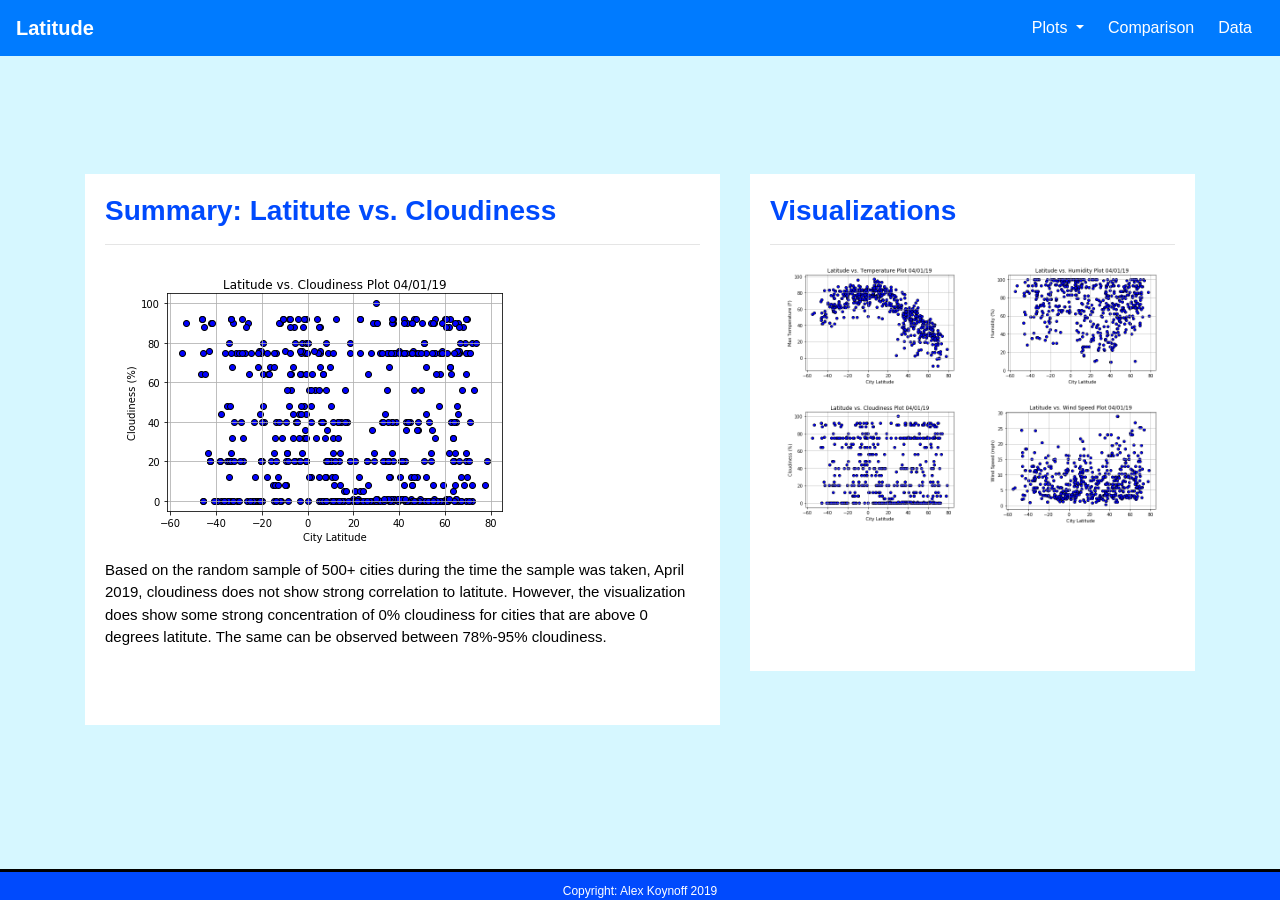
<file: 9. Alex Koynoff - Homework 9/LatvsCloudiness.html>
<!DOCTYPE html>
<html lang="en-us">

<head>

    <meta charset="UTF-8">
    <meta name="viewport" content="width=device-width, initial-scale=1">
    <meta http-equiv="X-UA-Compatible" content="ie=edge">

    <!-- Bootstrap CSS -->
    <link rel="stylesheet" href="https://maxcdn.bootstrapcdn.com/bootstrap/4.0.0/css/bootstrap.min.css" integrity="sha384-Gn5384xqQ1aoWXA+058RXPxPg6fy4IWvTNh0E263XmFcJlSAwiGgFAW/dAiS6JXm"
    crossorigin="anonymous">

    <!-- Bootstrap JS -->
    <script src="https://code.jquery.com/jquery-3.3.1.slim.min.js" integrity="sha384-q8i/X+965DzO0rT7abK41JStQIAqVgRVzpbzo5smXKp4YfRvH+8abtTE1Pi6jizo" crossorigin="anonymous"></script>
    <script src="https://cdnjs.cloudflare.com/ajax/libs/popper.js/1.14.7/umd/popper.min.js" integrity="sha384-UO2eT0CpHqdSJQ6hJty5KVphtPhzWj9WO1clHTMGa3JDZwrnQq4sF86dIHNDz0W1" crossorigin="anonymous"></script>
    <script src="https://stackpath.bootstrapcdn.com/bootstrap/4.3.1/js/bootstrap.min.js" integrity="sha384-JjSmVgyd0p3pXB1rRibZUAYoIIy6OrQ6VrjIEaFf/nJGzIxFDsf4x0xIM+B07jRM" crossorigin="anonymous"></script>


    <!--CSS Link-->
    <link rel="stylesheet" type="text/css" href="styles.css">

  <title>Weather Changes</title>



</head>

<body>
  <!-- Navigation Bar Section -->
  <nav class="navbar navbar-expand-lg navbar-dark  bg-primary">
    <a class="navbar-brand" href="index.html"><strong>Latitude</strong></a>
    <button class="navbar-toggler" type="button" data-toggle="collapse" data-target="#navbarNavDropdown" aria-controls="navbarNavDropdown" aria-expanded="false" aria-label="Toggle navigation">
      <span class="navbar-toggler-icon"></span>
    </button>
  
    <div class="collapse navbar-collapse" id="navbarNavDropdown">
      <ul class="navbar-nav ml-auto">
        <li class="nav-item dropdown">
            <a class="nav-link dropdown-toggle" href="#" id="navbarDropdownMenuLink" role="button" data-toggle="dropdown" aria-haspopup="true" aria-expanded="false">
                Plots
            </a>
            <div class="dropdown-menu" aria-labelledby="navbarDropdownMenuLink">
                <a class="dropdown-item" href="LatvsTemp.html">Temperature</a>
                <a class="dropdown-item" href="LatvsHumidity.html">Humidity</a>
                <a class="dropdown-item" href="LatvsCloudiness.html">Cloudiness</a>
                <a class="dropdown-item" href="LatvsWindSpeed.html">Wind Speed</a>
                </div>
        </li>        
        <li class="nav-item">
          <a class="nav-link" href="Comparison.html">Comparison <span class="sr-only">(current)</span></a>
        </li>
        <li class="nav-item">
          <a class="nav-link" href="Data.html">Data</a>
        </li>
      </ul>
    </div>
  </nav>
  </br>
  </br>
  


  <div class="container">
    <div class="row">
      <div class="col-lg-7 col-md-12">
        <div class="box">
          <h3>Summary: Latitute vs. Cloudiness</h3>
          <hr>
          <img style="padding: 10px 15px; float:top" src="LatvsCloudiness.png">
          <p>Based on the random sample of 500+ cities during the time the sample was taken, April 2019, cloudiness does not show strong correlation to latitute.
            However, the visualization does show some strong concentration of 0% cloudiness for cities that are above 0 degrees latitute.
            The same can be observed between 78%-95% cloudiness.
          </p>
        </div>
      </div>
            <div class="col-lg-5 col-md-12">
        <div class="box">
          <h3>Visualizations</h3>
          <hr>
          <div class="container">
            <div class="row" style="padding-bottom: 15px">
              <div class="col-6">
                <a href="LatvsTemp.html">
                  <img src="LatvsTemp.png" class="grow">
                </a>
              </div>
              <div class="col-6">
                <a href="LatvsHumidity.html">
                  <img src="LatvsHumidity.png"  class="grow">
                </a>
              </div>  
            </div>
            <div class="row" style="padding-bottom: 15px" >
                <div class="col-6">
                  <a href="LatvsCloudiness.html">
                    <img src="LatvsCloudiness.png"  class="grow">
                  </a>
                </div>
                <div class="col-6">
                  <a href="LatvsWindSpeed.html">
                    <img src="LatvsWindSpeed.png"  class="grow">
                  </a>
                </div>  
              </div>
            </div>
        </div>
      </div>
    </div>
  </div>
  

<footer>
  <div class="footer">Copyright: Alex Koynoff 2019</div>
</footer>
 
  

</body>

</html>
</file>
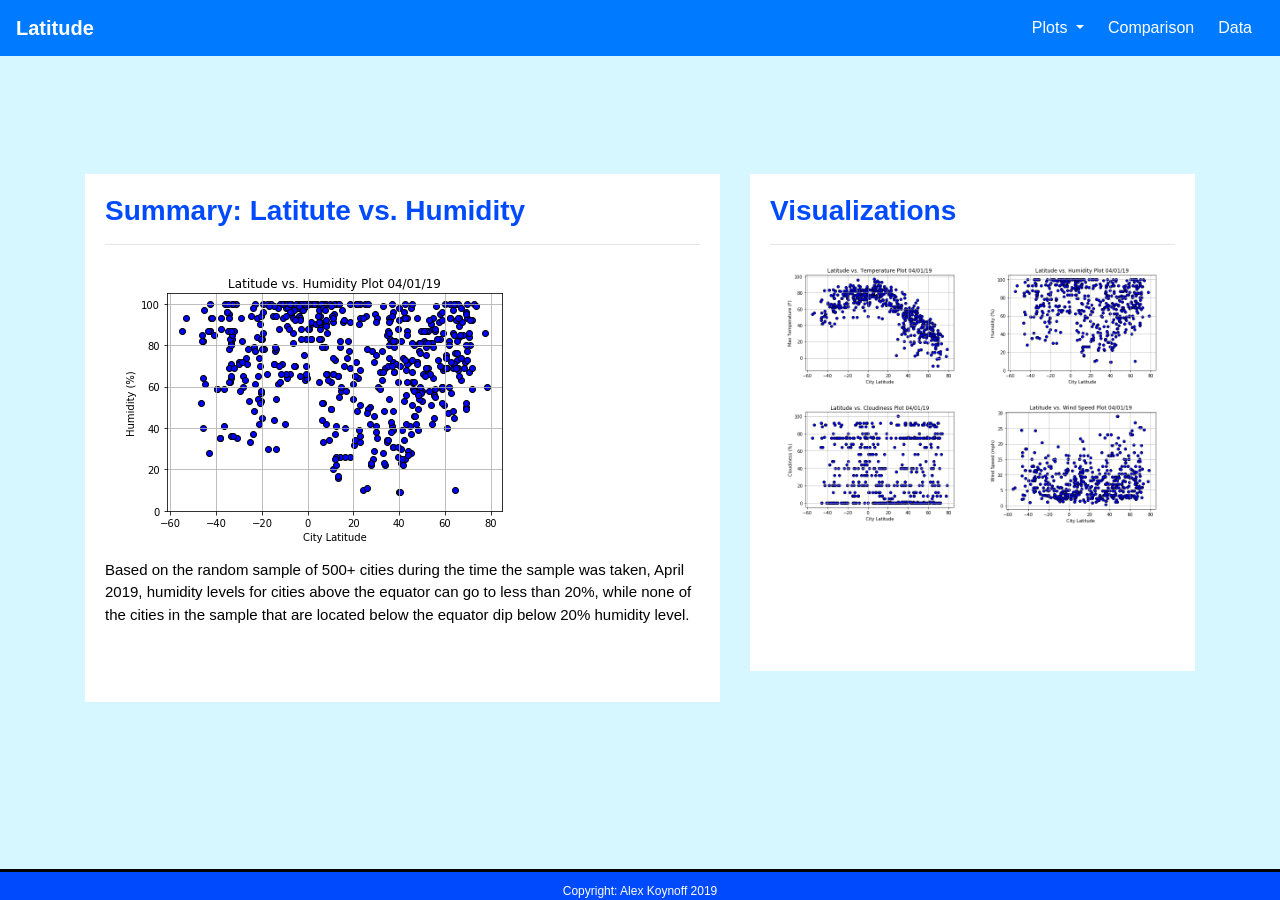
<file: 9. Alex Koynoff - Homework 9/LatvsHumidity.html>
<!DOCTYPE html>
<html lang="en-us">

<head>

    <meta charset="UTF-8">
    <meta name="viewport" content="width=device-width, initial-scale=1">
    <meta http-equiv="X-UA-Compatible" content="ie=edge">

    <!-- Bootstrap CSS -->
    <link rel="stylesheet" href="https://maxcdn.bootstrapcdn.com/bootstrap/4.0.0/css/bootstrap.min.css" integrity="sha384-Gn5384xqQ1aoWXA+058RXPxPg6fy4IWvTNh0E263XmFcJlSAwiGgFAW/dAiS6JXm"
    crossorigin="anonymous">

    <!-- Bootstrap JS -->
    <script src="https://code.jquery.com/jquery-3.3.1.slim.min.js" integrity="sha384-q8i/X+965DzO0rT7abK41JStQIAqVgRVzpbzo5smXKp4YfRvH+8abtTE1Pi6jizo" crossorigin="anonymous"></script>
    <script src="https://cdnjs.cloudflare.com/ajax/libs/popper.js/1.14.7/umd/popper.min.js" integrity="sha384-UO2eT0CpHqdSJQ6hJty5KVphtPhzWj9WO1clHTMGa3JDZwrnQq4sF86dIHNDz0W1" crossorigin="anonymous"></script>
    <script src="https://stackpath.bootstrapcdn.com/bootstrap/4.3.1/js/bootstrap.min.js" integrity="sha384-JjSmVgyd0p3pXB1rRibZUAYoIIy6OrQ6VrjIEaFf/nJGzIxFDsf4x0xIM+B07jRM" crossorigin="anonymous"></script>


    <!--CSS Link-->
    <link rel="stylesheet" type="text/css" href="styles.css">

  <title>Weather Changes</title>



</head>

<body>
  <!-- Navigation Bar Section -->
  <nav class="navbar navbar-expand-lg navbar-dark  bg-primary">
    <a class="navbar-brand" href="index.html"><strong>Latitude</strong></a>
    <button class="navbar-toggler" type="button" data-toggle="collapse" data-target="#navbarNavDropdown" aria-controls="navbarNavDropdown" aria-expanded="false" aria-label="Toggle navigation">
      <span class="navbar-toggler-icon"></span>
    </button>
  
    <div class="collapse navbar-collapse" id="navbarNavDropdown">
      <ul class="navbar-nav ml-auto">
        <li class="nav-item dropdown">
            <a class="nav-link dropdown-toggle" href="#" id="navbarDropdownMenuLink" role="button" data-toggle="dropdown" aria-haspopup="true" aria-expanded="false">
                Plots
            </a>
            <div class="dropdown-menu" aria-labelledby="navbarDropdownMenuLink">
                <a class="dropdown-item" href="LatvsTemp.html">Temperature</a>
                <a class="dropdown-item" href="LatvsHumidity.html">Humidity</a>
                <a class="dropdown-item" href="LatvsCloudiness.html">Cloudiness</a>
                <a class="dropdown-item" href="LatvsWindSpeed.html">Wind Speed</a>
                </div>
        </li>        
        <li class="nav-item">
          <a class="nav-link" href="Comparison.html">Comparison <span class="sr-only">(current)</span></a>
        </li>
        <li class="nav-item">
          <a class="nav-link" href="Data.html">Data</a>
        </li>
      </ul>
    </div>
  </nav>
  </br>
  </br>
  


  <div class="container">
    <div class="row">
      <div class="col-lg-7 col-md-12">
        <div class="box">
          <h3>Summary: Latitute vs. Humidity</h3>
          <hr>
          <img style="padding: 10px 15px; float:top" src="LatvsHumidity.png">
          <p> Based on the random sample of 500+ cities during the time the sample was taken, April 2019, humidity levels for 
              cities above the equator can go to less than 20%, while none of the cities in the sample that are located below the equator dip below 20% humidity level.</p>
        </div>
      </div>
            <div class="col-lg-5 col-md-12">
        <div class="box">
          <h3>Visualizations</h3>
          <hr>
          <div class="container">
            <div class="row" style="padding-bottom: 15px">
              <div class="col-6">
                <a href="LatvsTemp.html">
                  <img src="LatvsTemp.png" class="grow">
                </a>
              </div>
              <div class="col-6">
                <a href="LatvsHumidity.html">
                  <img src="LatvsHumidity.png"  class="grow">
                </a>
              </div>  
            </div>
            <div class="row" style="padding-bottom: 15px" >
                <div class="col-6">
                  <a href="LatvsCloudiness.html">
                    <img src="LatvsCloudiness.png"  class="grow">
                  </a>
                </div>
                <div class="col-6">
                  <a href="LatvsWindSpeed.html">
                    <img src="LatvsWindSpeed.png"  class="grow">
                  </a>
                </div>  
              </div>
            </div>
        </div>
      </div>
    </div>
  </div>
  

<footer>
  <div class="footer">Copyright: Alex Koynoff 2019</div>
</footer>
 
  

</body>

</html>
</file>
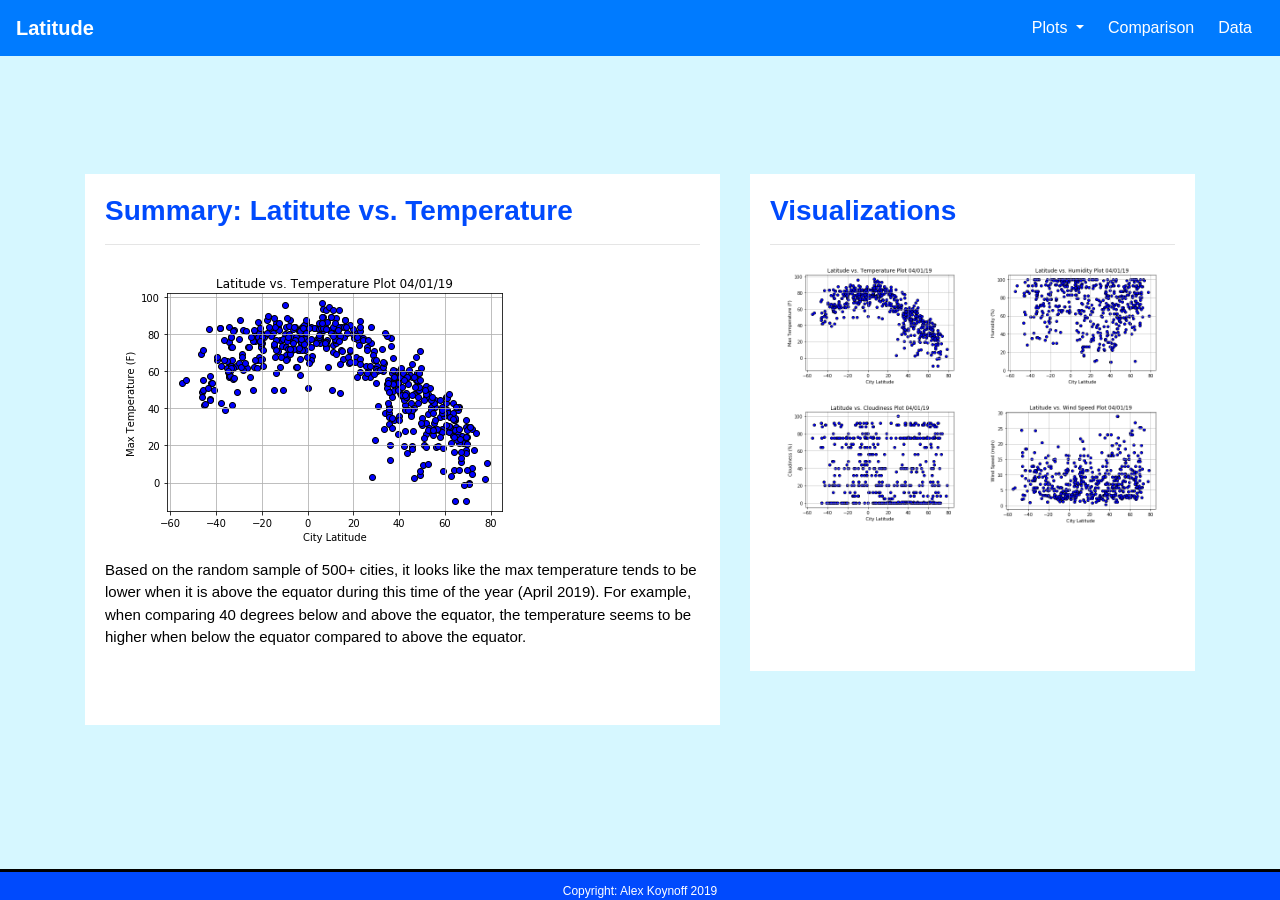
<file: 9. Alex Koynoff - Homework 9/LatvsTemp.html>
<!DOCTYPE html>
<html lang="en-us">

<head>

    <meta charset="UTF-8">
    <meta name="viewport" content="width=device-width, initial-scale=1">
    <meta http-equiv="X-UA-Compatible" content="ie=edge">

    <!-- Bootstrap CSS -->
    <link rel="stylesheet" href="https://maxcdn.bootstrapcdn.com/bootstrap/4.0.0/css/bootstrap.min.css" integrity="sha384-Gn5384xqQ1aoWXA+058RXPxPg6fy4IWvTNh0E263XmFcJlSAwiGgFAW/dAiS6JXm"
    crossorigin="anonymous">

    <!-- Bootstrap JS -->
    <script src="https://code.jquery.com/jquery-3.3.1.slim.min.js" integrity="sha384-q8i/X+965DzO0rT7abK41JStQIAqVgRVzpbzo5smXKp4YfRvH+8abtTE1Pi6jizo" crossorigin="anonymous"></script>
    <script src="https://cdnjs.cloudflare.com/ajax/libs/popper.js/1.14.7/umd/popper.min.js" integrity="sha384-UO2eT0CpHqdSJQ6hJty5KVphtPhzWj9WO1clHTMGa3JDZwrnQq4sF86dIHNDz0W1" crossorigin="anonymous"></script>
    <script src="https://stackpath.bootstrapcdn.com/bootstrap/4.3.1/js/bootstrap.min.js" integrity="sha384-JjSmVgyd0p3pXB1rRibZUAYoIIy6OrQ6VrjIEaFf/nJGzIxFDsf4x0xIM+B07jRM" crossorigin="anonymous"></script>

    <!--CSS Link-->
    <link rel="stylesheet" type="text/css" href="styles.css">

  <title>Weather Changes</title>



</head>

<body>
  <!-- Navigation Bar Section -->
  <nav class="navbar navbar-expand-lg navbar-dark  bg-primary">
      <a class="navbar-brand" href="index.html"><strong>Latitude</strong></a>
      <button class="navbar-toggler" type="button" data-toggle="collapse" data-target="#navbarNavDropdown" aria-controls="navbarNavDropdown" aria-expanded="false" aria-label="Toggle navigation">
        <span class="navbar-toggler-icon"></span>
      </button>
    
      <div class="collapse navbar-collapse" id="navbarNavDropdown">
        <ul class="navbar-nav ml-auto">
          <li class="nav-item dropdown">
              <a class="nav-link dropdown-toggle" href="#" id="navbarDropdownMenuLink" role="button" data-toggle="dropdown" aria-haspopup="true" aria-expanded="false">
                  Plots
              </a>
              <div class="dropdown-menu" aria-labelledby="navbarDropdownMenuLink">
                  <a class="dropdown-item" href="LatvsTemp.html">Temperature</a>
                  <a class="dropdown-item" href="LatvsHumidity.html">Humidity</a>
                  <a class="dropdown-item" href="LatvsCloudiness.html">Cloudiness</a>
                  <a class="dropdown-item" href="LatvsWindSpeed.html">Wind Speed</a>
                  </div>
          </li>        
          <li class="nav-item">
            <a class="nav-link" href="Comparison.html">Comparison <span class="sr-only">(current)</span></a>
          </li>
          <li class="nav-item">
            <a class="nav-link" href="Data.html">Data</a>
          </li>
        </ul>
      </div>
    </nav>
    </br>
    </br>
  
  <div class="container">
    <div class="row">
      <div class="col-lg-7 col-md-12 col-sm-12 col-xs-12">
        <div class="box">
          <h3>Summary: Latitute vs. Temperature</h3>
          <hr>
          <img style="padding: 10px 15px; float:top" src="LatvsTemp.png"  >
          <p> Based on the random sample of 500+ cities, it looks like the max temperature tends to be lower when it is above the equator during this time of the year (April 2019). 
              For example, when comparing 40 degrees below and above the equator, the temperature seems to be higher when below the equator compared to above the equator.</p>
            </div>
          </div>
                <div class="col-lg-5 col-md-12 col-sm-12 col-xs-12">
            <div class="box">
              <h3>Visualizations</h3>
              <hr>
              <div class="container">
                <div class="row" style="padding-bottom: 15px">
                  <div class="col-6">
                    <a href="LatvsTemp.html">
                      <img src="LatvsTemp.png" class="grow">
                    </a>
                  </div>
                  <div class="col-6">
                    <a href="LatvsHumidity.html">
                      <img src="LatvsHumidity.png"  class="grow">
                    </a>
                  </div>  
                </div>
                <div class="row" style="padding-bottom: 15px" >
                    <div class="col-6">
                      <a href="LatvsCloudiness.html">
                        <img src="LatvsCloudiness.png"  class="grow">
                      </a>
                    </div>
                    <div class="col-6">
                      <a href="LatvsWindSpeed.html">
                        <img src="LatvsWindSpeed.png"  class="grow">
                      </a>
                    </div>  
                  </div>
                </div>
            </div>
          </div>
        </div>
      </div>
  

  <footer>
    <div class="footer">Copyright: Alex Koynoff 2019</div>
  </footer>


</body>

</html>
</file>
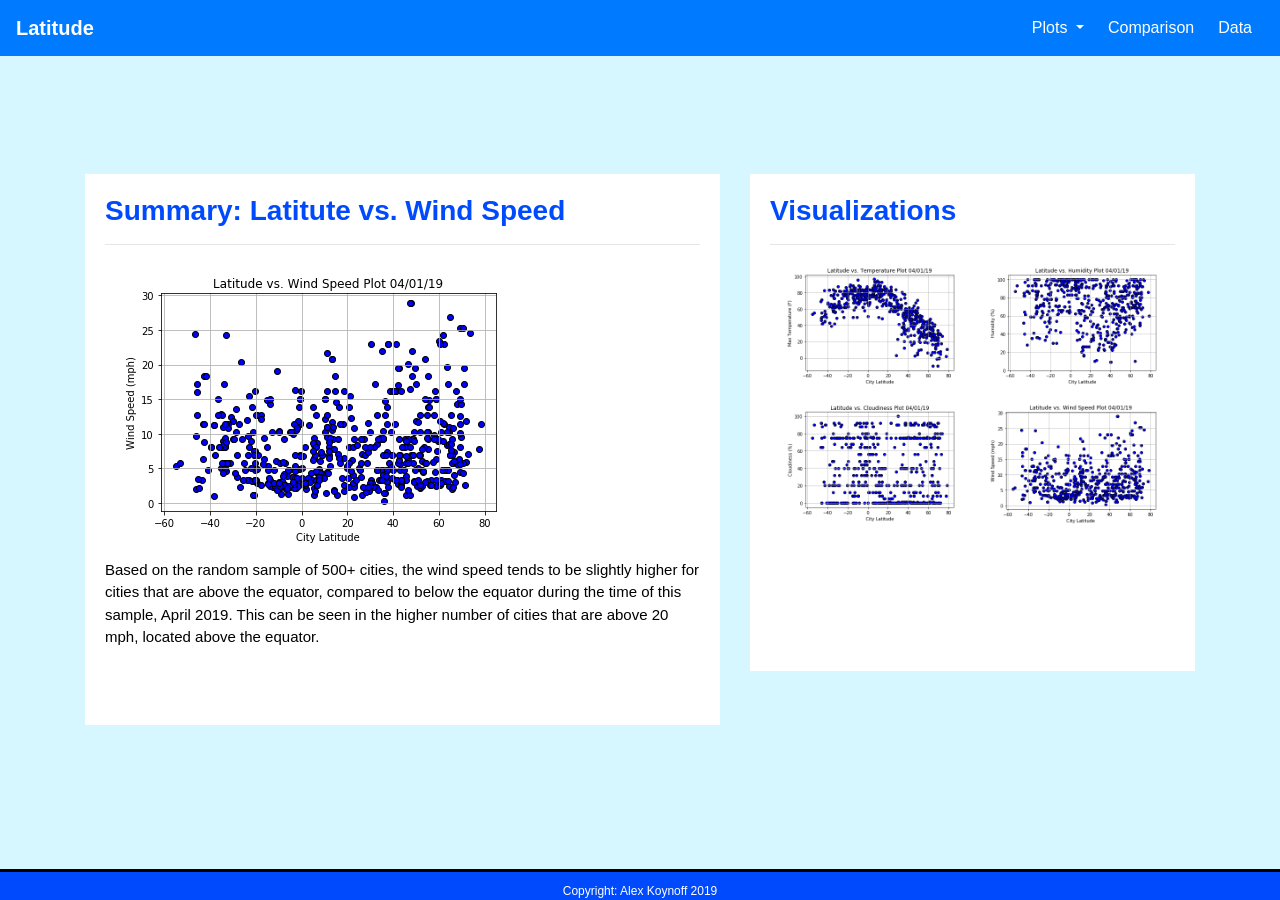
<file: 9. Alex Koynoff - Homework 9/LatvsWindSpeed.html>
<!DOCTYPE html>
<html lang="en-us">

<head>

    <meta charset="UTF-8">
    <meta name="viewport" content="width=device-width, initial-scale=1">
    <meta http-equiv="X-UA-Compatible" content="ie=edge">

    <!-- Bootstrap CSS -->
    <link rel="stylesheet" href="https://maxcdn.bootstrapcdn.com/bootstrap/4.0.0/css/bootstrap.min.css" integrity="sha384-Gn5384xqQ1aoWXA+058RXPxPg6fy4IWvTNh0E263XmFcJlSAwiGgFAW/dAiS6JXm"
    crossorigin="anonymous">

    <!-- Bootstrap JS -->
    <script src="https://code.jquery.com/jquery-3.3.1.slim.min.js" integrity="sha384-q8i/X+965DzO0rT7abK41JStQIAqVgRVzpbzo5smXKp4YfRvH+8abtTE1Pi6jizo" crossorigin="anonymous"></script>
    <script src="https://cdnjs.cloudflare.com/ajax/libs/popper.js/1.14.7/umd/popper.min.js" integrity="sha384-UO2eT0CpHqdSJQ6hJty5KVphtPhzWj9WO1clHTMGa3JDZwrnQq4sF86dIHNDz0W1" crossorigin="anonymous"></script>
    <script src="https://stackpath.bootstrapcdn.com/bootstrap/4.3.1/js/bootstrap.min.js" integrity="sha384-JjSmVgyd0p3pXB1rRibZUAYoIIy6OrQ6VrjIEaFf/nJGzIxFDsf4x0xIM+B07jRM" crossorigin="anonymous"></script>


    <!--CSS Link-->
    <link rel="stylesheet" type="text/css" href="styles.css">

  <title>Weather Changes</title>



</head>

<body>
  <!-- Navigation Bar Section -->
  <nav class="navbar navbar-expand-lg navbar-dark  bg-primary">
    <a class="navbar-brand" href="index.html"><strong>Latitude</strong></a>
    <button class="navbar-toggler" type="button" data-toggle="collapse" data-target="#navbarNavDropdown" aria-controls="navbarNavDropdown" aria-expanded="false" aria-label="Toggle navigation">
      <span class="navbar-toggler-icon"></span>
    </button>
  
    <div class="collapse navbar-collapse" id="navbarNavDropdown">
      <ul class="navbar-nav ml-auto">
        <li class="nav-item dropdown">
            <a class="nav-link dropdown-toggle" href="#" id="navbarDropdownMenuLink" role="button" data-toggle="dropdown" aria-haspopup="true" aria-expanded="false">
                Plots
            </a>
            <div class="dropdown-menu" aria-labelledby="navbarDropdownMenuLink">
                <a class="dropdown-item" href="LatvsTemp.html">Temperature</a>
                <a class="dropdown-item" href="LatvsHumidity.html">Humidity</a>
                <a class="dropdown-item" href="LatvsCloudiness.html">Cloudiness</a>
                <a class="dropdown-item" href="LatvsWindSpeed.html">Wind Speed</a>
                </div>
        </li>        
        <li class="nav-item">
          <a class="nav-link" href="Comparison.html">Comparison <span class="sr-only">(current)</span></a>
        </li>
        <li class="nav-item">
          <a class="nav-link" href="Data.html">Data</a>
        </li>
      </ul>
    </div>
  </nav>
  </br>
  </br>
  


  <div class="container">
    <div class="row">
      <div class="col-lg-7 col-md-12">
        <div class="box">
          <h3>Summary: Latitute vs. Wind Speed</h3>
          <hr>
          <img style="padding: 10px 15px; float:top" src="LatvsWindSpeed.png">
          <p>Based on the random sample of 500+ cities, the wind speed tends to be slightly higher for cities that are above the equator, compared to below the equator during the time of this sample, April 2019. This can be seen in the 
             higher number of cities that are above 20 mph, located above the equator. </p>
        </div>
      </div>
            <div class="col-lg-5 col-md-12">
        <div class="box">
          <h3>Visualizations</h3>
          <hr>
          <div class="container">
            <div class="row" style="padding-bottom: 15px">
              <div class="col-6">
                <a href="LatvsTemp.html">
                  <img src="LatvsTemp.png" class="grow">
                </a>
              </div>
              <div class="col-6">
                <a href="LatvsHumidity.html">
                  <img src="LatvsHumidity.png"  class="grow">
                </a>
              </div>  
            </div>
            <div class="row" style="padding-bottom: 15px" >
                <div class="col-6">
                  <a href="LatvsCloudiness.html">
                    <img src="LatvsCloudiness.png"  class="grow">
                  </a>
                </div>
                <div class="col-6">
                  <a href="LatvsWindSpeed.html">
                    <img src="LatvsWindSpeed.png"  class="grow">
                  </a>
                </div>  
              </div>
            </div>
        </div>
      </div>
    </div>
  </div>
  
<footer>
  <div class="footer">Copyright: Alex Koynoff 2019</div>
</footer>

 
  

</body>

</html>
</file>
<file: 9. Alex Koynoff - Homework 9/styles.css>
body {
  background: rgb(214, 247, 255);
  
}


/* Box Class */
.box {
    margin-top: 50px; 
    margin-bottom: 0px; 
    padding: 20px;
    padding-bottom: 60px; 
    color:black;
    background-color: rgb(255, 255, 255); 

  }
.container{
    margin-top: 20px;
    padding-bottom: 70px;

}

.row{
  padding-bottom:15px;
}

h3 {
    font-family: Arial, Helvetica, sans-serif;
    display: block;
    color: #004afd;
    font-weight: bold;
    
  }

h5{
  font-family: Arial, Helvetica, sans-serif;
  text-align:left;
  color:#004afd;
  font-weight: bold
}  

p{
  font-family: Arial, Helvetica, sans-serif;
  font-size: 15px;
  color: rgb(0, 0, 0)
}

/*Images Styles */
img{
  max-width: 100%;
  height: auto%;
}

img.comparison{
  width:90%;
  height:90%;

}
.summarypic{
  max-width:60%;
  height:auto;
}

.grow:hover
{
  -webkit-transform: scale(1.3);
  -ms-transform: scale(1.3);
  transform: scale(1.3);
}

.shrink:hover
{
  -webkit-transform: scale(0.9);
  -ms-transform: scale(0.9);
  transform: scale(0.9);

}

.border:hover
{
  box-shadow: inset 0 0 0 25px #53a7ea;
}

.text-center {
  text-align: center;
}

/*NAV BAR PROPERTIES */

.navbar {
  background-color: #004afd;
  max-height: 60px;
  width: 100%;
  
  
  
}
.navbar .navbar-brand {
  color: #ffffff;
}
.navbar .navbar-brand:hover,
.navbar .navbar-brand:focus {
  color: #000000;
}
.navbar .navbar-text {
  color: #fffffe;
}
.navbar .navbar-text a {
  color: #ffffff;
}
.navbar .navbar-text a:hover,
.navbar .navbar-text a:focus {
  color: #000000; 
}
.navbar .navbar-nav .nav-link {
  color: #ffffff;
  border-radius: .25rem;
  margin: 0 0.25em;
}
.navbar .navbar-nav .nav-link:not(.disabled):hover,
.navbar .navbar-nav .nav-link:not(.disabled):focus {
  color: #000000;
}
.navbar .navbar-nav .dropdown-menu {
  background-color: #004afd;
  border-color: #ffffff;
}
.navbar .navbar-nav .dropdown-menu .dropdown-item {
  color: #fffffe;
  display: inline-block;
}
.navbar .navbar-nav .dropdown-menu .dropdown-item:hover,
.navbar .navbar-nav .dropdown-menu .dropdown-item:focus,
.navbar .navbar-nav .dropdown-menu .dropdown-item.active {
  color: #000000;
  background-color: #ffffff;
}
.navbar .navbar-nav .dropdown-menu .dropdown-divider {
  border-top-color: #ffffff;
}
.navbar .navbar-nav .nav-item.active .nav-link,
.navbar .navbar-nav .nav-item.active .nav-link:hover,
.navbar .navbar-nav .nav-item.active .nav-link:focus,
.navbar .navbar-nav .nav-item.show .nav-link,
.navbar .navbar-nav .nav-item.show .nav-link:hover,
.navbar .navbar-nav .nav-item.show .nav-link:focus {
  color: #000000;
  color: #000000;
  color: #ffffff;
  color: #ffffff;
  color: #000000;
  color: #ffffff;
}
.navbar .navbar-toggle {
  border-color: #ffffff;
}
.navbar .navbar-toggle:hover,
.navbar .navbar-toggle:focus {
  background-color: #ffffff;
}
.navbar .navbar-toggle .navbar-toggler-icon {
  color: #fffffe;
}
.navbar .navbar-collapse,
.navbar .navbar-form {
  border-color: #ffffff;
}
.navbar .navbar-link {
  color: #ffffff;
}
.navbar .navbar-link:hover {
  color: #000000;
}

@media (max-width: 575px) {
  .navbar-expand-sm .navbar-nav .show .dropdown-menu .dropdown-item {
    color: #fffffe;
  }
  .navbar-expand-sm .navbar-nav .show .dropdown-menu .dropdown-item:hover,
  .navbar-expand-sm .navbar-nav .show .dropdown-menu .dropdown-item:focus {
    color: #000000;
  }
  .navbar-expand-sm .navbar-nav .show .dropdown-menu .dropdown-item.active {
    color: #000000;
    background-color: #ffffff;
  }
  .navbar{
    max-height: none; 
    padding: inherit;
  }
  .navbar div{
      margin: inherit; 
      background-color: white;  
  }
  .navbar-brand{
      padding: 10px !important; 
  }
  
}

@media (max-width: 767px) {
  .navbar-expand-md .navbar-nav .show .dropdown-menu .dropdown-item {
    color: #ffffff;
  }
  .navbar-expand-md .navbar-nav .show .dropdown-menu .dropdown-item:hover,
  .navbar-expand-md .navbar-nav .show .dropdown-menu .dropdown-item:focus {
    color: #000000;
  }
  .navbar-expand-md .navbar-nav .show .dropdown-menu .dropdown-item.active {
    color: #000000;
    background-color: #ffffff;
  }

  .navbar{
    max-height: none; 
    padding: inherit;
  }
  .navbar div{
    margin: inherit; 
    background-color: white;  
  }
  .navbar-brand{
    padding: 10px !important; 
  }

}

@media (max-width: 991px) {
  .navbar-expand-lg .navbar-nav .show .dropdown-menu .dropdown-item {
    color: #ffffff;
  }
  .navbar-expand-lg .navbar-nav .show .dropdown-menu .dropdown-item:hover,
  .navbar-expand-lg .navbar-nav .show .dropdown-menu .dropdown-item:focus {
    color: #000000;
  }
  .navbar-expand-lg .navbar-nav .show .dropdown-menu .dropdown-item.active {
    color: #000000;
    background-color: #ffffff;
  }

  .navbar{
    max-height: none; 
    padding: inherit;
  }
  .navbar div{
    margin: inherit; 
    background-color: #004afd;  
  }
  .navbar-brand{
    padding: 10px !important; 
  }

}

@media (max-width: 1199px) {
  .navbar-expand-xl .navbar-nav .show .dropdown-menu .dropdown-item {
    color: #ffffff;
  }
  .navbar-expand-xl .navbar-nav .show .dropdown-menu .dropdown-item:hover,
  .navbar-expand-xl .navbar-nav .show .dropdown-menu .dropdown-item:focus {
    color: #000000;
  }
  .navbar-expand-xl .navbar-nav .show .dropdown-menu .dropdown-item.active {
    color: #000000;
    background-color: #004afd;
  }
}

  .navbar-expand .navbar-nav .show .dropdown-menu .dropdown-item {
    color: #004afd;
  }
  .navbar-expand .navbar-nav .show .dropdown-menu .dropdown-item:hover,
  .navbar-expand .navbar-nav .show .dropdown-menu .dropdown-item:focus {
    color: #000000;
  }
  .navbar-expand .navbar-nav .show .dropdown-menu .dropdown-item.active {
    color: #000000;
    background-color: #004afd;

  .navbar{
    max-height: none; 
    padding: inherit;
  }
  .navbar div{
    margin: inherit; 
    background-color: #004afd;  
  }
  .navbar-brand{
    padding: 10px !important; 
  }

}    


/*TABLE for Data page */

tbody {
  display:block;
  height:500px;
  overflow:auto;
}
thead, tbody tr {
  display:table;
  width:100%;
  table-layout:fixed;
  
}
thead {
  width: calc( 100% - 1em );
  background-color: #004afd;
  color: #fafafa;
}

/*Footer */
footer{
  background-color:#004afd; 
  border-top-style: solid; 
  border-top-width: 3px; 
  border-top-color: #000000;
  color: rgb(255, 255, 255); 
  font-weight: bold
  min-height: 40px; 
  font-family: Arial, Helvetica, sans-serif;
  font-size: 12px; 
  text-align: center;
  position: fixed; 
  left: 0;
  bottom: 0;
  width: 100%;
  padding-top: 10px; 
  overflow: hidden;
  }
</file>
